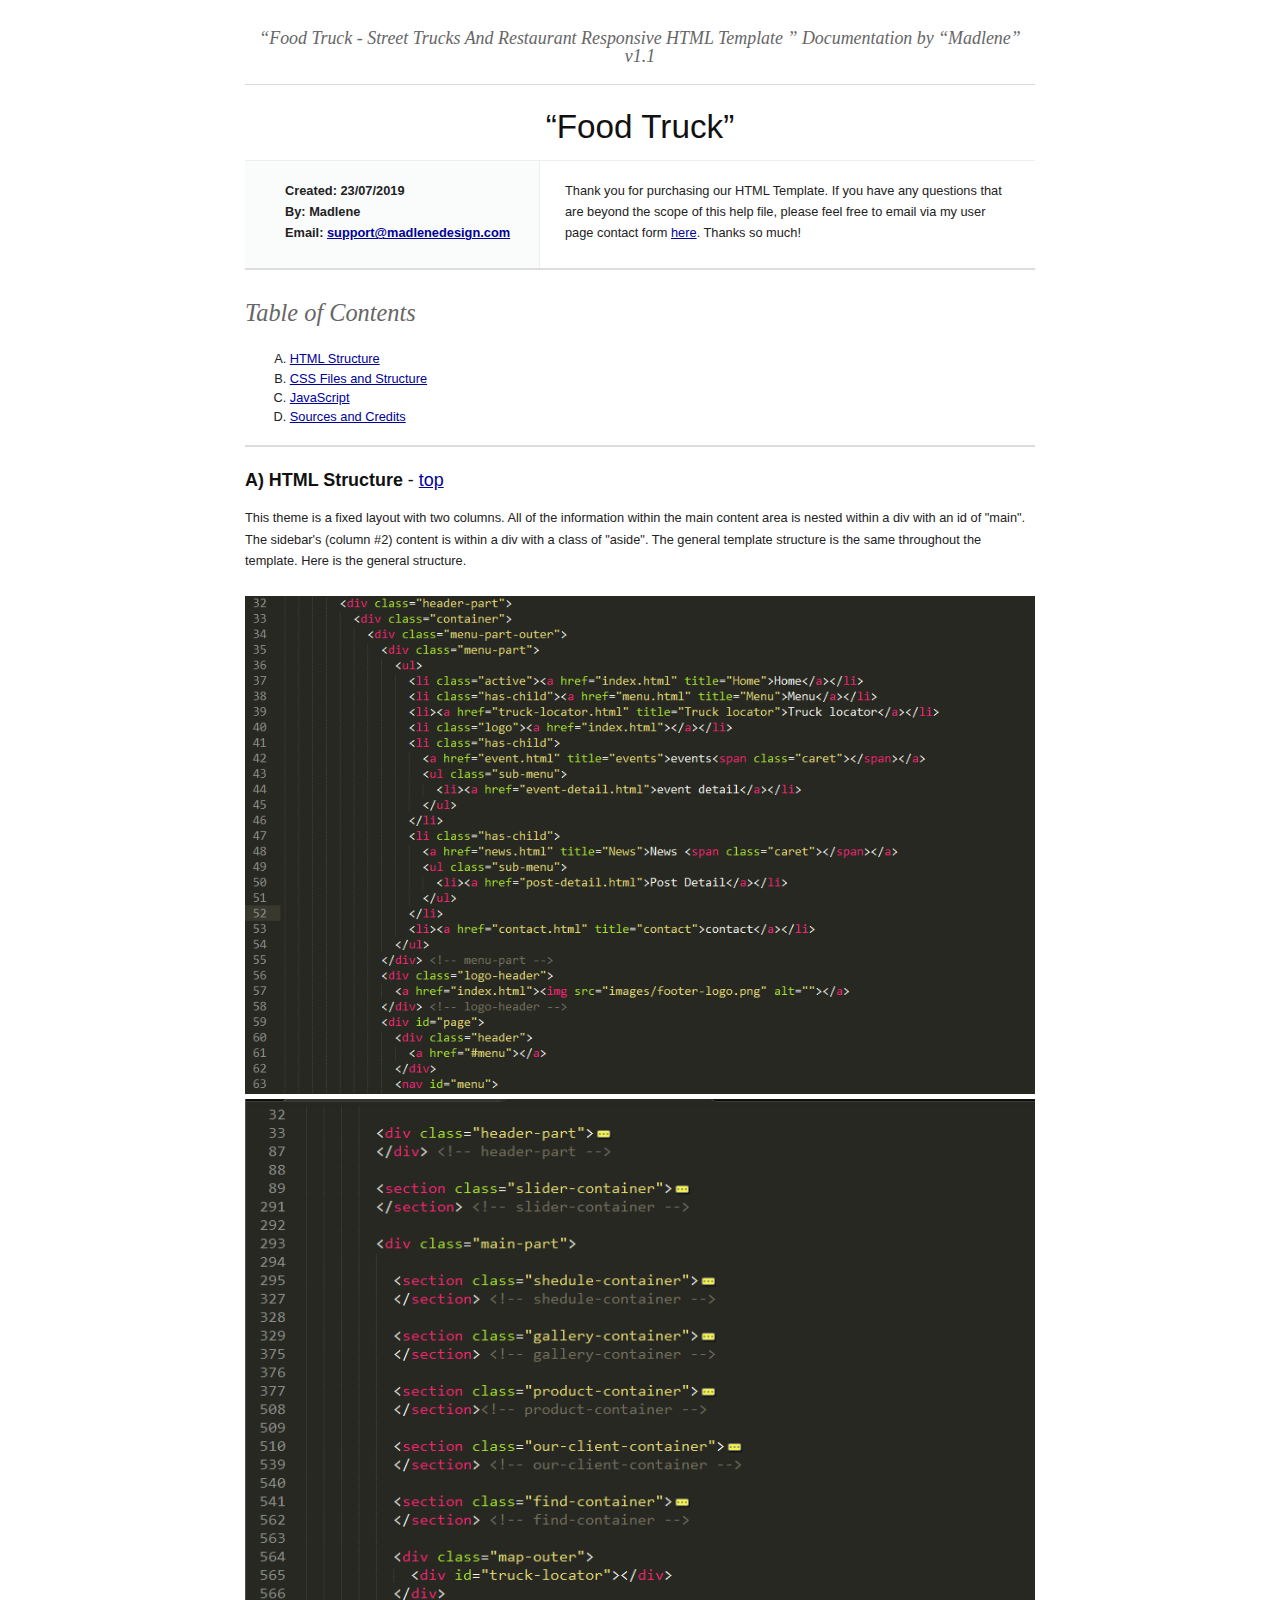
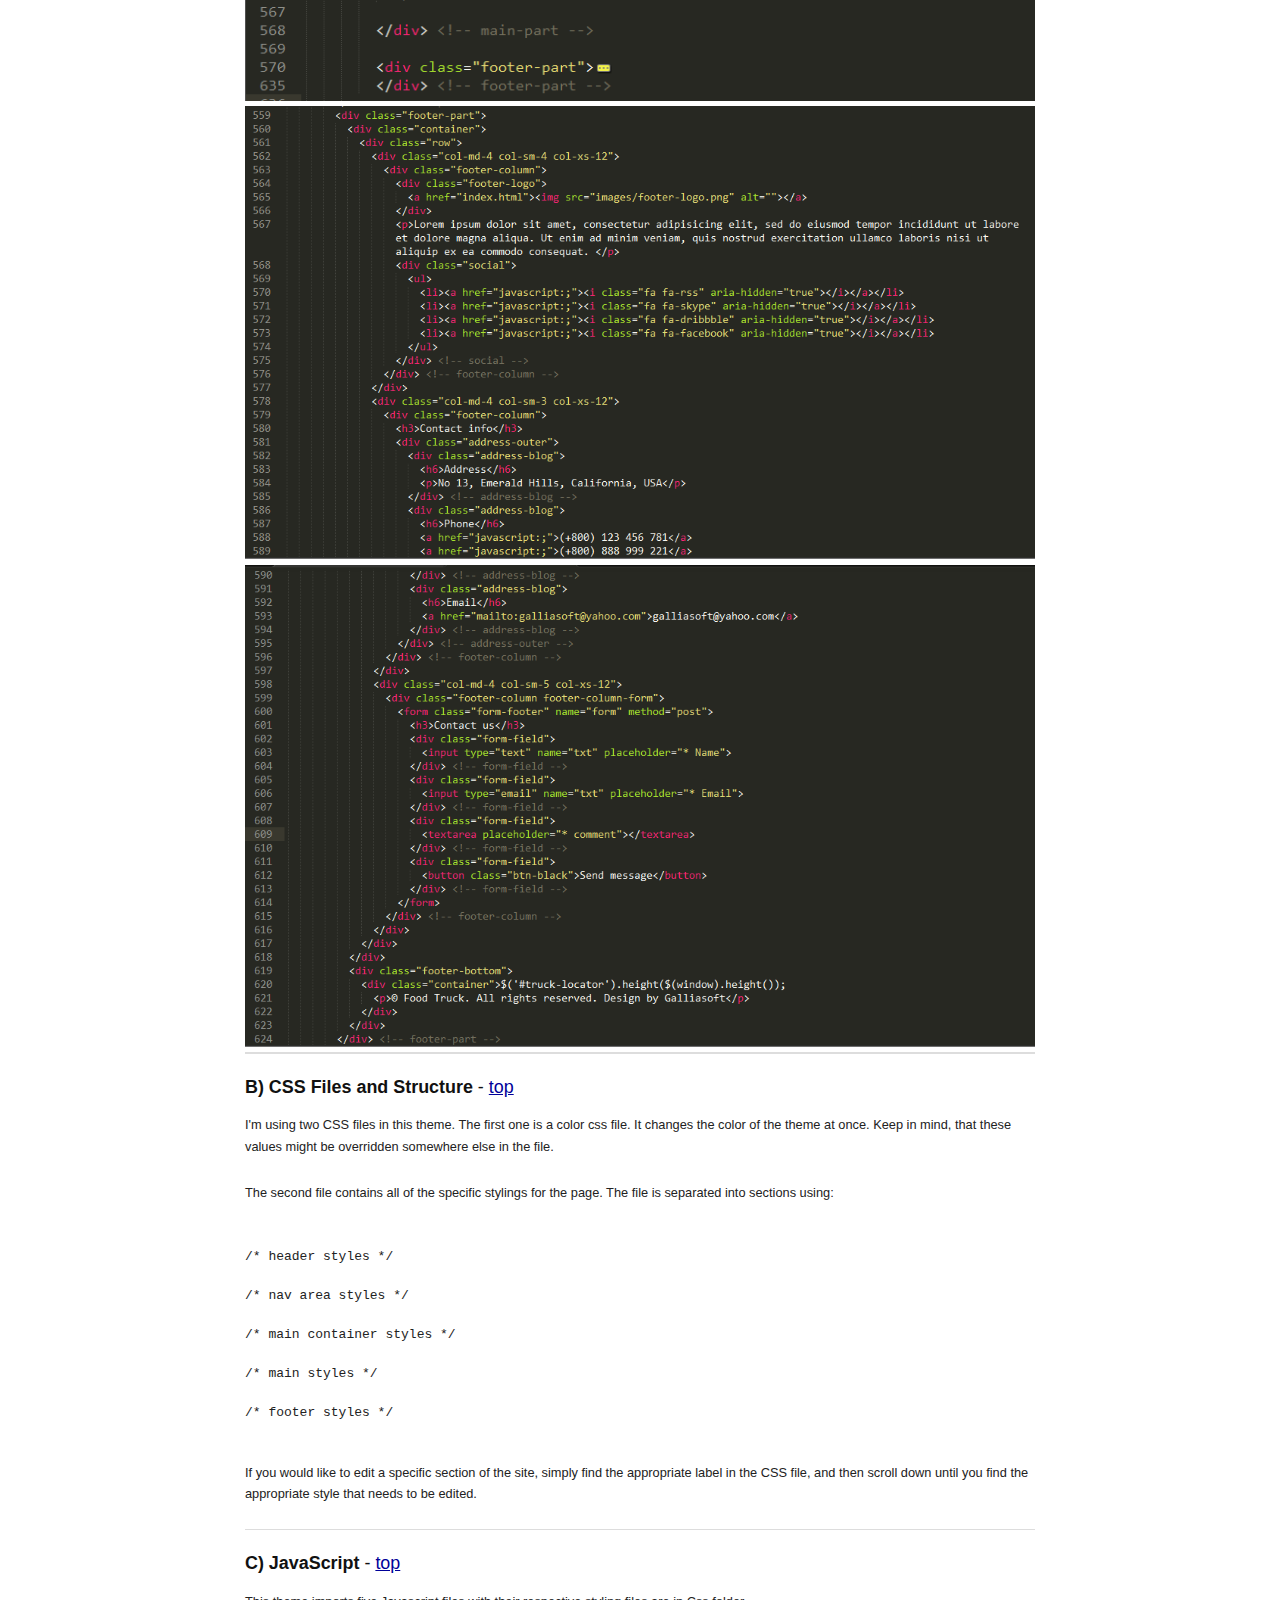
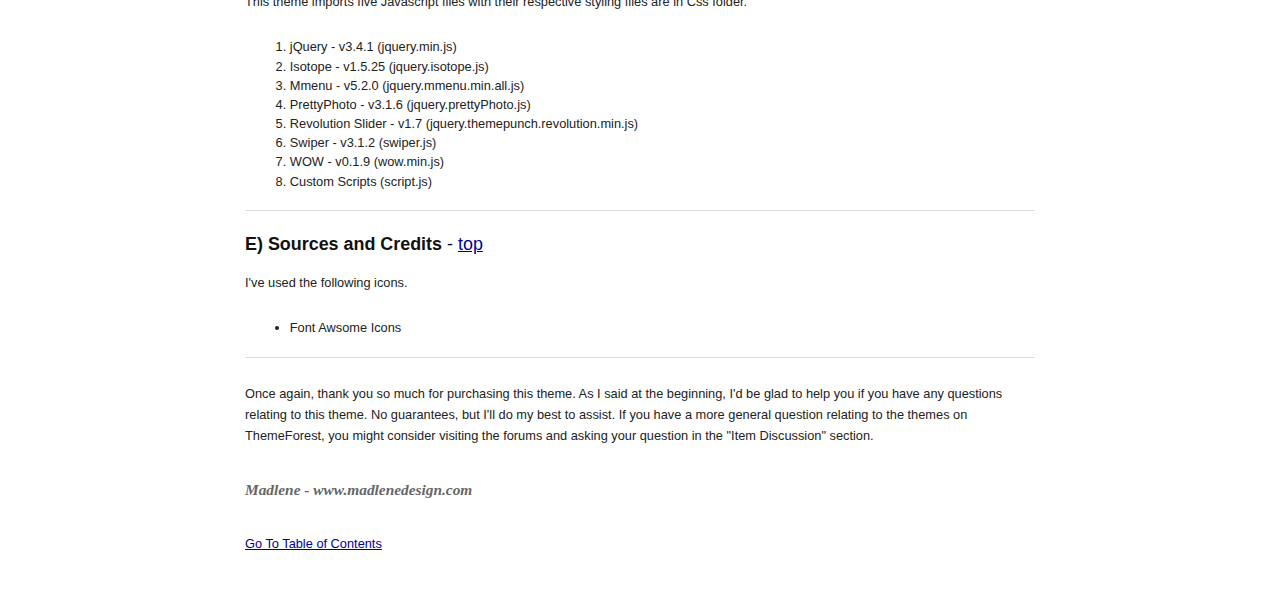
<file: Documentation/index.html>
<!DOCTYPE HTML PUBLIC "-//W3C//DTD HTML 4.01//EN" "http://www.w3.org/TR/html4/strict.dtd">
<head lang="en">
	<meta http-equiv="content-type" content="text/html;charset=utf-8">
	<title>Food Truck - Food Truck And Restaurant Responsive HTML Template</title>
	<!-- Framework CSS -->
	<link rel="stylesheet" href="assets/blueprint-css/screen.css" type="text/css" media="screen, projection">
	<link rel="stylesheet" href="assets/blueprint-css/print.css" type="text/css" media="print">
	<!--[if lt IE 8]><link rel="stylesheet" href="assets/blueprint-css/ie.css" type="text/css" media="screen, projection"><![endif]-->
	<link rel="stylesheet" href="assets/blueprint-css/plugins/fancy-type/screen.css" type="text/css" media="screen, projection">
	<style type="text/css" media="screen">
		p, table, hr, .box { margin-bottom:25px; }
		.box p { margin-bottom:10px; }
		img{ width: 100%; }
	</style>
</head>


<body>
	<div class="container">
	
		<h3 class="center alt">&ldquo;Food Truck - Street Trucks And Restaurant Responsive HTML Template  &rdquo; Documentation by &ldquo;Madlene&rdquo; v1.1</h3>
		
		<hr>
		
		<h1 class="center">&ldquo;Food Truck&rdquo;</h1>
		
		<div class="borderTop">
			<div class="span-6 colborder info prepend-1">
				<p class="prepend-top">
					<strong>
					Created: 23/07/2019<br>
					By: Madlene<br>
					Email: <a href="mailto:support@madlenedesign.com">support@madlenedesign.com</a>
					</strong>
				</p>
			</div><!-- end div .span-6 -->		
	
			<div class="span-12 last">
				<p class="prepend-top append-0">Thank you for purchasing our HTML Template. If you have any questions that are beyond the scope of this help file, please feel free to email via my user page contact form <a href="https://themeforest.net/user/madlene">here</a>. Thanks so much!</p>
			</div>
		</div><!-- end div .borderTop -->
		
		<hr>
		
		<h2 id="toc" class="alt">Table of Contents</h2>
		<ol class="alpha">
			<li><a href="#htmlStructure">HTML Structure</a></li>
			<li><a href="#cssFiles">CSS Files and Structure</a></li>
			<li><a href="#javascript">JavaScript</a></li>
			<li><a href="#credits">Sources and Credits</a></li>
			
			<!-- <li><a href="#">PHP Code Explanation</a> <em class="quiet small">(If your theme uses PHP)</em></li>
			<li><a href="#">Flash</a>  <em class="quiet small">(If your theme uses Flash)</em></li>
			<li><a href="#">API Usage</a> <em class="quiet small">(If your theme uses an API)</em></li>
			<li><a href="#">Any additional unique features that need an overview</a></li> -->
		</ol>
		
		<hr>
		
		<h3 id="htmlStructure"><strong>A) HTML Structure</strong> - <a href="#toc">top</a></h3>
		<p>This theme is a fixed layout with two columns. All of the information within the main content area is nested within a div with an id of "main". The sidebar's (column #2) content is within a div with a class of "aside". The general template structure is the same throughout the template. Here is the general structure.</p>
		
		<img src="assets/images/header1.png" alt="HTML Structure" />
		<img src="assets/images/main.png" alt="HTML Structure" />
		<img src="assets/images/footer1.png" alt="HTML Structure" />
		<img src="assets/images/footer2.png" alt="HTML Structure" />
		

		<hr>

		<h3 id="cssFiles"><strong>B) CSS Files and Structure</strong> - <a href="#toc">top</a></h3>

		<p>I'm using two CSS files in this theme. The first one is a color css file. It changes the color of the theme at once. Keep in mind, that these values might be overridden somewhere else in the file.</p> 

		<p>The second file contains all of the specific stylings for the page. The file is separated into sections using:</p>  

<pre>

/* header styles */

/* nav area styles */

/* main container styles */

/* main styles */

/* footer styles */

</pre>
		
		<p>If you would like to edit a specific section of the site, simply find the appropriate label in the CSS file, and then scroll down until you find the appropriate style that needs to be edited.</p> 

		<hr>
		
		<h3 id="javascript"><strong>C) JavaScript</strong> - <a href="#toc">top</a></h3>
		
		<p>This theme imports five Javascript files with their respective styling files are in Css folder.</p>
		
		<ol>
			<li>jQuery - v3.4.1 (jquery.min.js)</li>
			<li>Isotope - v1.5.25 (jquery.isotope.js)</li>
			<li>Mmenu - v5.2.0 (jquery.mmenu.min.all.js)</li>
			<li>PrettyPhoto - v3.1.6 (jquery.prettyPhoto.js)</li>
			<li>Revolution Slider - v1.7 (jquery.themepunch.revolution.min.js)</li>
			<li>Swiper - v3.1.2 (swiper.js)</li>
			<li>WOW - v0.1.9 (wow.min.js)</li>
			<li>Custom Scripts (script.js)</li>
		</ol>
		
		<hr>
		
		<h3 id="credits"><strong>E) Sources and Credits</strong> - <a href="#toc">top</a></h3>
		
		<p>I've used the following icons.
		
		<ul>
			<li>Font Awsome Icons</li>
		</ul>
		
		<hr>
		
		<p>Once again, thank you so much for purchasing this theme. As I said at the beginning, I'd be glad to help you if you have any questions relating to this theme. No guarantees, but I'll do my best to assist. If you have a more general question relating to the themes on ThemeForest, you might consider visiting the forums and asking your question in the "Item Discussion" section.</p> 
		
		<p class="append-bottom alt large"><strong>Madlene - www.madlenedesign.com</strong></p>
		<p><a href="#toc">Go To Table of Contents</a></p>
		
		<hr class="space">
	</div><!-- end div .container -->
</body>
</html>
</file>
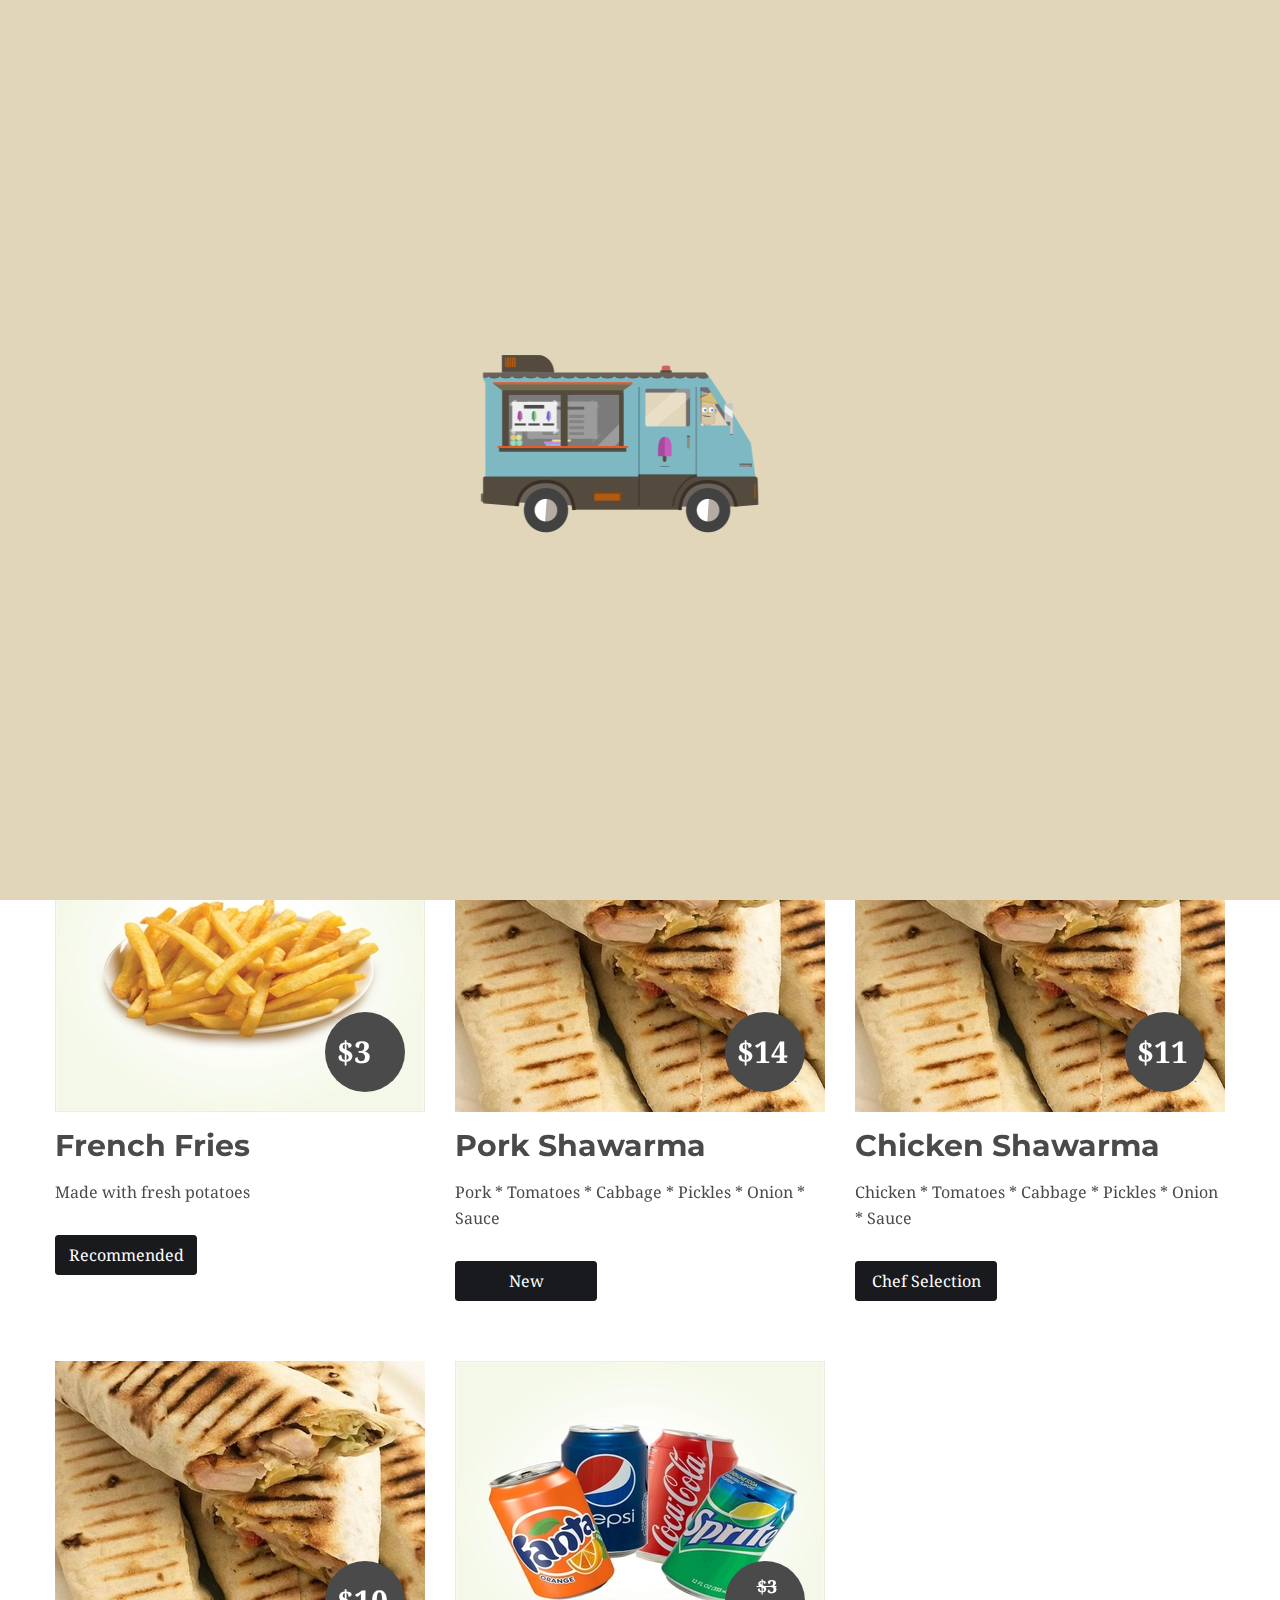
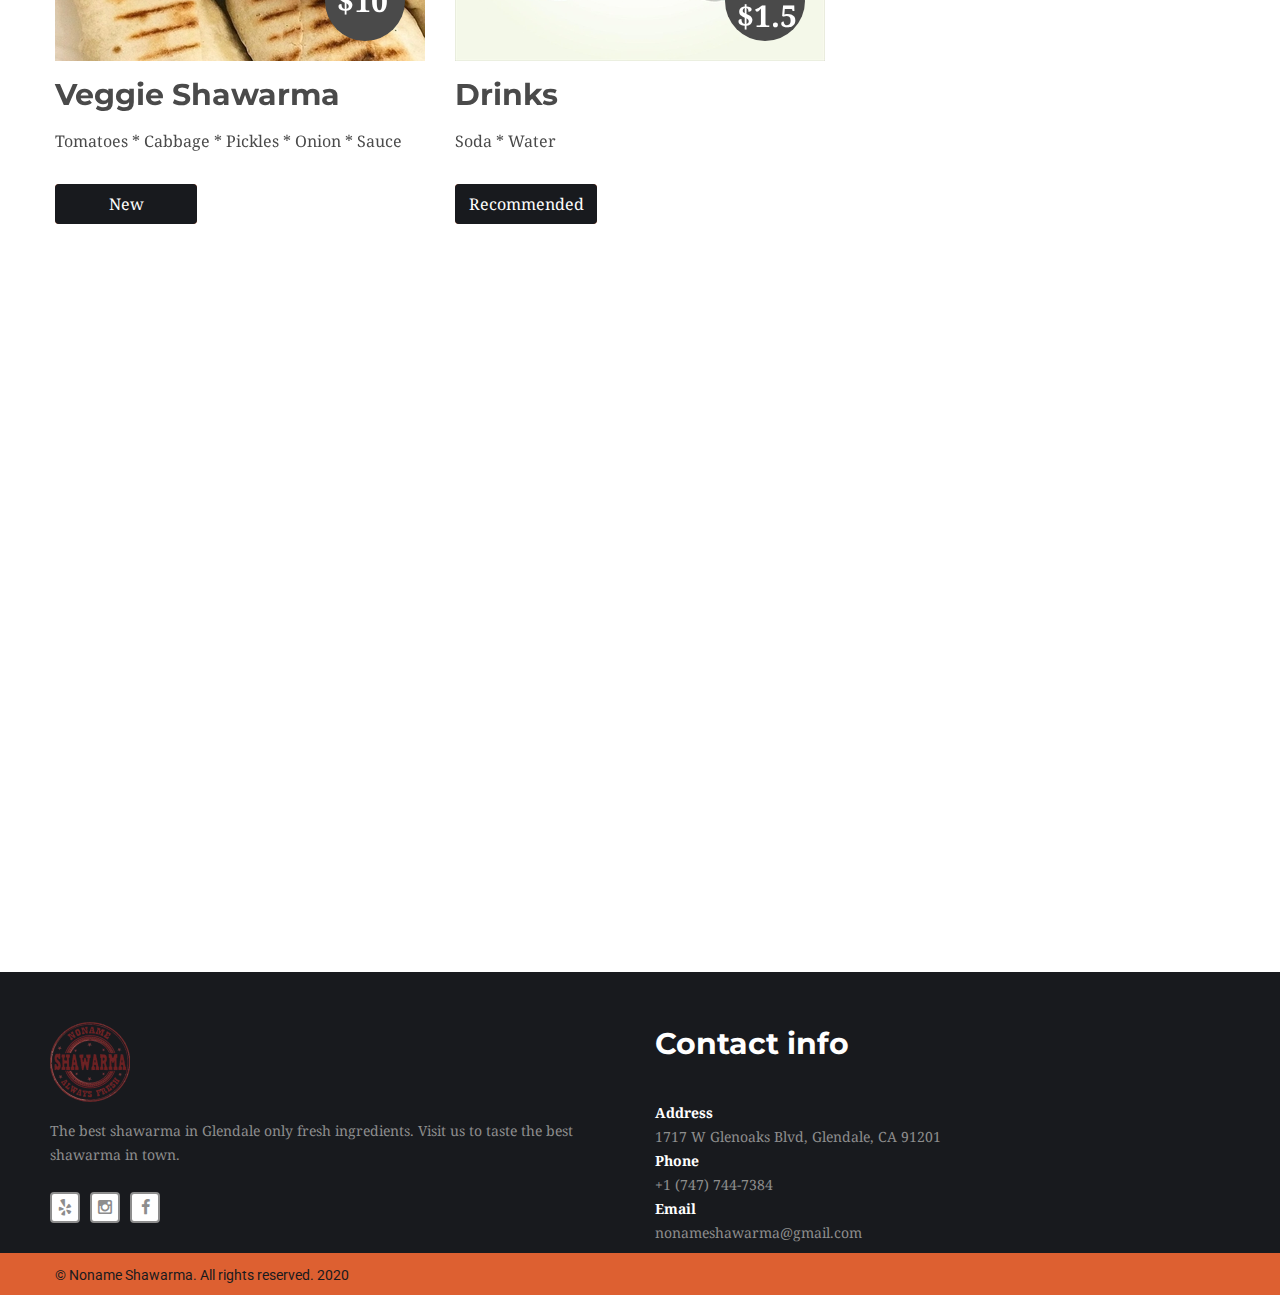
<file: menu.html>
<!DOCTYPE html>
<html lang="zxx">
  <head>
    <meta charset="utf-8" />
    <meta http-equiv="X-UA-Compatible" content="IE=edge" />
    <meta name="viewport" content="width=device-width, initial-scale=1" />
    <title>Food Truck</title>

    <link
      href="https://fonts.googleapis.com/css?family=Droid+Serif:400,700"
      rel="stylesheet"
    />
    <link
      href="https://fonts.googleapis.com/css?family=Montserrat:400,700"
      rel="stylesheet"
    />
    <link
      href="https://fonts.googleapis.com/css?family=Roboto"
      rel="stylesheet"
    />
    <link href="css/font-awesome.css" rel="stylesheet" />
    <link href="css/bootstrap.css" rel="stylesheet" />
    <link href="css/swiper.css" rel="stylesheet" />
    <link href="css/extralayers.css" rel="stylesheet" />
    <link href="css/settings.css" rel="stylesheet" />
    <link href="css/animate.min.css" rel="stylesheet" />
    <link href="css/prettyPhoto.css" rel="stylesheet" />
    <link href="css/demo.css" rel="stylesheet" />
    <link href="css/jquery.mmenu.all.css" rel="stylesheet" />
    <link href="css/style.css" rel="stylesheet" />
    <link href="css/responsive.css" rel="stylesheet" />

    <!--[if lt IE 9]>
      <script src="https://oss.maxcdn.com/html5shiv/3.7.3/html5shiv.min.js"></script>
      <script src="https://oss.maxcdn.com/respond/1.4.2/respond.min.js"></script>
    <![endif]-->
  </head>
  <body>
    <!-- Page pre loader -->
    <div id="pre-loader">
      <div class="loader-holder">
        <div class="frame">
          <img src="images/Preloader.gif" alt="Food Truck" />
        </div>
      </div>
    </div>
    <div class="wrapper">
      <div class="header-part" id="header-part">
        <div class="container">
          <div class="menu-part-outer">
            <div class="menu-part">
              <ul>
                <li class="has-child">
                  <a href="index.html" title="Home">Home</a>
                </li>
                <li class="active">
                  <a href="menu.html" title="Menu">Menu</a>
                </li>
                <li class="logo"><a href="index.html"></a></li>
                <li class="has-child">
                  <a
                    href="https://www.instagram.com/nonameshawarma/"
                    target="_blank"
                    title="Menu"
                    >Social</a
                  >
                </li>
                <li><a href="#contact-link" title="contact">contact</a></li>
              </ul>
            </div>
            <!-- menu-part -->
            <div class="logo-header">
              <a href="index.html"
                ><img src="images/noname-logo-tr.png" alt=""
              /></a>
            </div>
            <!-- logo-header -->
            <div id="page">
              <div class="header">
                <a href="#menu"></a>
              </div>
              <nav id="menu">
                <ul>
                  <li class="active">
                    <a href="index.html" title="Home">Home</a>
                  </li>
                  <li class="has-child">
                    <a href="menu.html" title="Menu">Menu</a>
                  </li>
                  <li class="logo"><a href="index.html"></a></li>
                  <li class="has-child">
                    <a
                      href="https://www.instagram.com/nonameshawarma/"
                      target="_blank"
                      title="Menu"
                      >Social</a
                    >
                  </li>
                  <li><a href="#contact-link" title="contact">Contact</a></li>
                </ul>
              </nav>
            </div>
          </div>
          <!-- menu-part-outer -->
        </div>
        <!-- container -->
      </div>
      <!-- header-part -->
      <section class="bread-crumb-container">
        <div class="bread-crumb-img">
          <!-- <img src="images/bread-crumb1.png" alt="" /> -->
          <img src="images/1580-499-menu-3.png" />
          <!-- <img src="images/1580-499-menu.jpg" /> -->
        </div>
        <div class="bread-crumb-content">
          <div class="bread-crumb-inner">
            <h2>Menu</h2>
            <a href="index.html">Home</a> - <a href="menu.html">Menu</a>
          </div>
        </div>
        <!-- bread-crumb-content -->
      </section>
      <!-- bread-crumb-container -->
      <div class="main-part">
        <section class="product-container">
          <!-- <div class="tomato"><img src="images/tomato.png" alt=""></div>
            <div class="mashroom"><img src="images/mashroom.png" alt=""></div>
            <div class="pie-larg"><img src="images/pea-larg.png" alt=""></div> -->
          <div class="container">
            <div
              class="heading wow fadeInLeft"
              data-wow-duration="1000ms"
              data-wow-delay="300ms"
            >
              <div class="row">
                <div class="text-center col-sm-12">
                  <h2>Check our dishes</h2>
                  <div class="portfolioFilter">
                    <a href="javascript:;" data-filter="*" class="current"
                      >All</a
                    >
                    <a href="javascript:;" data-filter=".Chicken">Chicken</a>
                    <a href="javascript:;" data-filter=".Veggie">Veggie</a>

                    <!-- <a href="javascript:;" data-filter=".Fruits">Fruits</a> -->
                    <a href="javascript:;" data-filter=".Favorites"
                      >Favorites</a
                    >
                  </div>
                </div>
              </div>
            </div>
            <!-- heading -->
            <div class="dishes-container">
              <div class="row portfolioContainer">
                <div class="col-md-4 col-sm-4 col-xs-12 Favorites">
                  <div
                    class="dishes-list wow fadeInUp"
                    data-wow-duration="1000ms"
                    data-wow-delay="300ms"
                  >
                    <div class="dishes-img">
                      <a href="javascript:;">
                        <img
                          src="images/fries-370-300.jpg"
                          alt="french fries"
                        />
                        <div class="dishes_price">
                          <div class="dishes-price-content">
                            <div class="deshies-doll">$3</div>
                          </div>
                          <!-- dishes-price-content -->
                        </div>
                        <!-- dishes_price -->
                      </a>
                    </div>
                    <!-- dishes-img -->
                    <div class="dishes-content">
                      <h3><a href="javascript:;">French Fries</a></h3>
                      <p>Made with fresh potatoes</p>
                      <a href="javascript:;" class="btn-black">Recommended</a>
                    </div>
                    <!-- dishes-content -->
                  </div>
                  <!-- dishes-list -->
                </div>
                <div class="col-md-4 col-sm-4 col-xs-12 Favorites">
                  <div
                    class="dishes-list wow fadeInUp"
                    data-wow-duration="1000ms"
                    data-wow-delay="300ms"
                  >
                    <div class="dishes-img">
                      <a href="javascript:;">
                        <img
                          src="images/chicken-370-300.jpg"
                          alt="pork shawarma"
                        />
                        <div class="dishes_price">
                          <div class="dishes-price-content">
                            <div class="deshies-doll">$14</div>
                          </div>
                          <!-- dishes-price-content -->
                        </div>
                        <!-- dishes_price -->
                      </a>
                    </div>
                    <!-- dishes-img -->
                    <div class="dishes-content">
                      <h3><a href="javascript:;">Pork Shawarma</a></h3>
                      <p>Pork * Tomatoes * Cabbage * Pickles * Onion * Sauce</p>
                      <a href="javascript:;" class="btn-black">New</a>
                    </div>
                    <!-- dishes-content -->
                  </div>
                  <!-- dishes-list -->
                </div>
                <div class="col-md-4 col-sm-4 col-xs-12 Chicken">
                  <div
                    class="dishes-list wow fadeInUp"
                    data-wow-duration="1000ms"
                    data-wow-delay="300ms"
                  >
                    <div class="dishes-img">
                      <a href="javascript:;">
                        <img
                          src="images/chicken-370-300.jpg"
                          alt="chicken shawarma"
                        />
                        <div class="dishes_price">
                          <div class="dishes-price-content">
                            <div class="deshies-doll">$11</div>
                          </div>
                          <!-- dishes-price-content -->
                        </div>
                        <!-- dishes_price -->
                      </a>
                    </div>
                    <!-- dishes-img -->
                    <div class="dishes-content">
                      <h3><a href="javascript:;">Chicken Shawarma</a></h3>
                      <p>
                        Chicken * Tomatoes * Cabbage * Pickles * Onion * Sauce
                      </p>
                      <a href="javascript:;" class="btn-black"
                        >Chef Selection</a
                      >
                    </div>
                    <!-- dishes-content -->
                  </div>
                  <!-- dishes-list -->
                </div>
                <div class="col-md-4 col-sm-4 col-xs-12 Veggie">
                  <div
                    class="dishes-list wow fadeInDown"
                    data-wow-duration="1000ms"
                    data-wow-delay="300ms"
                  >
                    <div class="dishes-img">
                      <a href="javascript:;">
                        <img
                          src="images/chicken-370-300.jpg"
                          alt="veggie shawarma"
                        />
                        <div class="dishes_price">
                          <div class="dishes-price-content">
                            <div class="deshies-doll">$10</div>
                          </div>
                          <!-- dishes-price-content -->
                        </div>
                        <!-- dishes_price -->
                      </a>
                    </div>
                    <!-- dishes-img -->
                    <div class="dishes-content">
                      <h3><a href="javascript:;">Veggie Shawarma</a></h3>
                      <p>Tomatoes * Cabbage * Pickles * Onion * Sauce</p>
                      <a href="javascript:;" class="btn-black">New</a>
                    </div>
                    <!-- dishes-content -->
                  </div>
                  <!-- dishes-list -->
                </div>
                <div class="col-md-4 col-sm-4 col-xs-12 Favorites">
                  <div
                    class="dishes-list wow fadeInDown"
                    data-wow-duration="1000ms"
                    data-wow-delay="300ms"
                  >
                    <div class="dishes-img">
                      <a href="javascript:;">
                        <img src="images/drinks-370-300.jpg" alt="drinks" />
                        <div class="dishes_price">
                          <div class="dishes-price-content">
                            <div class="deshies-doll"><del>$3</del>$1.5</div>
                          </div>
                          <!-- dishes-price-content -->
                        </div>
                        <!-- dishes_price -->
                      </a>
                    </div>
                    <!-- dishes-img -->
                    <div class="dishes-content">
                      <h3><a href="javascript:;">Drinks</a></h3>
                      <p>Soda * Water</p>
                      <a href="javascript:;" class="btn-black">Recommended</a>
                    </div>
                    <!-- dishes-content -->
                  </div>
                  <!-- dishes-list -->
                </div>
              </div>
            </div>
            <!-- dishes-container -->
          </div>
        </section>
        <div class="map-outer">
          <!-- <div id="truck-locator"></div> -->
          <div style="width: 100%">
            <iframe
              class="map"
              width="100%"
              height="600"
              frameborder="0"
              scrolling="no"
              marginheight="0"
              marginwidth="0"
              src="https://maps.google.com/maps?width=100%25&amp;height=600&amp;hl=en&amp;q=1717%20W%20Glenoaks%20Blvd,%20Glendale,%20CA%2091201+(Noname%20Shawarma)&amp;t=&amp;z=14&amp;ie=UTF8&amp;iwloc=B&amp;output=embed"
            ></iframe>
          </div>
        </div>
      </div>
      <!-- main-part -->
      <div class="footer-part">
        <div class="container">
          <div class="row">
            <div class="col-md-6 col-sm-4 col-xs-12">
              <div class="footer-column">
                <div class="footer-logo">
                  <!-- <a href="index.html"
                  ><img src="images/footer-logo.png" alt=""
                /></a> -->
                  <a href="index.html"
                    ><img src="images/noname-logo-tr.png" alt=""
                  /></a>
                </div>
                <p>
                  The best shawarma in Glendale only fresh ingredients. Visit us
                  to taste the best shawarma in town.
                </p>
                <div class="social">
                  <ul>
                    <li>
                      <a
                        href="https://www.yelp.com/biz/noname-shawarma-glendale"
                        target="_blank"
                        ><i class="fa fa-yelp" aria-hidden="true"></i
                      ></a>
                    </li>
                    <li>
                      <a
                        href="https://www.instagram.com/nonameshawarma/"
                        target="_blank"
                        ><i class="fa fa-instagram" aria-hidden="true"></i
                      ></a>
                    </li>
                    <li>
                      <a
                        href="https://www.facebook.com/nonameshawarma/"
                        target="_blank"
                        ><i class="fa fa-facebook" aria-hidden="true"></i
                      ></a>
                    </li>
                  </ul>
                </div>
                <!-- social -->
              </div>
              <!-- footer-column -->
            </div>
            <div class="col-md-6 col-sm-3 col-xs-12">
              <div class="footer-column" id="contact-link">
                <h3>Contact info</h3>
                <div class="address-outer">
                  <div class="address-blog">
                    <h6>Address</h6>
                    <p>1717 W Glenoaks Blvd, Glendale, CA 91201</p>
                  </div>
                  <!-- address-blog -->
                  <div class="address-blog">
                    <h6>Phone</h6>
                    <a href="javascript:;">+1 (747) 744-7384‬</a>
                  </div>
                  <!-- address-blog -->
                  <div class="address-blog">
                    <h6>Email</h6>
                    <a href="mailto:nonameshawarma@gmail.com"
                      >nonameshawarma@gmail.com</a
                    >
                  </div>
                  <!-- address-blog -->
                </div>
                <!-- address-outer -->
              </div>
              <!-- footer-column -->
            </div>
          </div>
        </div>
        <div class="footer-bottom">
          <div class="container">
            <p>© Noname Shawarma. All rights reserved. 2020</p>
          </div>
        </div>
      </div>
      <!-- footer-part -->
    </div>
    <!-- wrapper -->
    <a href="#header-part" class="top-arrow"></a>
    <script src="js/jquery.min.js"></script>
    <script src="js/bootstrap.js"></script>
    <script src="js/swiper.js"></script>
    <script src="js/jquery.themepunch.plugins.min.js"></script>
    <script src="js/jquery.themepunch.revolution.min.js"></script>
    <script src="js/wow.min.js"></script>
    <script src="js/jquery.mmenu.min.all.js"></script>
    <script src="js/jquery.prettyPhoto.js"></script>
    <script src="js/jquery.isotope.js"></script>
    <script src="js/script.js"></script>
  </body>
</html>
</file>
<file: Documentation/assets/blueprint-css/screen.css>
/* -----------------------------------------------------------------------


 Blueprint CSS Framework 0.9
 http://blueprintcss.org

   * Copyright (c) 2007-Present. See LICENSE for more info.
   * See README for instructions on how to use Blueprint.
   * For credits and origins, see AUTHORS.
   * This is a compressed file. See the sources in the 'src' directory.

----------------------------------------------------------------------- */

/* reset.css */
html, body, div, span, object, iframe, h1, h2, h3, h4, h5, h6, p, blockquote, pre, a, abbr, acronym, address, code, del, dfn, em, img, q, dl, dt, dd, ol, ul, li, fieldset, form, label, legend, table, caption, tbody, tfoot, thead, tr, th, td {margin:0;padding:0;border:0;font-weight:inherit;font-style:inherit;font-size:100%;font-family:inherit;vertical-align:baseline;}
body {line-height:1.5;}
table {border-collapse:separate;border-spacing:0;}
caption, th, td {text-align:left;font-weight:normal;}
table, td, th {vertical-align:middle;}
blockquote:before, blockquote:after, q:before, q:after {content:"";}
blockquote, q {quotes:"" "";}
a img {border:none;}

/* custom.css */
.info { background:#fafcfc; }
.borderTop { border-top: 1px solid #eee;}
.append-0 {padding-right:20px;}

/* typography.css */
body {font-size:80%;color:#222;background:#fff;font-family:"Helvetica Neue", Arial, Helvetica, sans-serif;padding-top:30px;}
h1, h2, h3, h4, h5, h6 {font-weight:normal;color:#111;}
h1 {font-size:2.6em;line-height:1;margin-bottom:0.5em;}
h2 {font-size:1.9em;margin-bottom:0.75em;}
h3 {font-size:1.4em;line-height:1;margin-bottom:1em;}
h4 {font-size:1.1em;line-height:1.25;margin-bottom:1.25em;}
h5 {font-size:1em;font-weight:bold;margin-bottom:1.5em;}
h6 {font-size:1em;font-weight:bold;}
h1 img, h2 img, h3 img, h4 img, h5 img, h6 img {margin:0;}
p {margin:0 0 1.5em;line-height:1.65em;}
p img.left {float:left;margin:1.5em 1.5em 1.5em 0;padding:0;}
p img.right {float:right;margin:1.5em 0 1.5em 1.5em;}
a:focus, a:hover {color:#000;}
a {color:#009;text-decoration:underline;}
blockquote {margin:1.5em;color:#666;font-style:italic;}
strong {font-weight:bold;}
em, dfn {font-style:italic;}
dfn {font-weight:bold;}
sup, sub {line-height:0;}
abbr, acronym {border-bottom:1px dotted #666;}
address {margin:0 0 1.5em;font-style:italic;}
del {color:#666;}
pre {margin:1.5em 0;white-space:pre;}
pre, code, tt {font:13px 'andale mono', 'lucida console', monospace;line-height:1.5;}
li ul, li ol {margin:0 1.5em;}
ul, ol {margin:0 1.5em 1.5em 3.5em;}
ul {list-style-type:disc;}
ol {list-style-type:decimal;}
ol.alpha {list-style:upper-alpha;}
dl {margin:0 0 1.5em 0;}
dl dt {font-weight:bold;}
dd {margin-left:1.5em;}
table {margin-bottom:1.4em;width:100%;}
th {font-weight:bold;}
thead th {background:#c3d9ff;}
th, td, caption {padding:4px 10px 4px 5px;}
tr.even td {background:#e5ecf9;}
tfoot {font-style:italic;}
caption {background:#eee;}
.small {font-size:.85em;margin-bottom:1.875em;line-height:1.875em;}
.large {font-size:1.2em;line-height:2.5em;margin-bottom:1.25em;}
.hide {display:none;}
.quiet {color:#666;}
.loud {color:#000;}
.highlight {background:#ff0;}
.added {background:#060;color:#fff;}
.removed {background:#900;color:#fff;}
.first {margin-left:0;padding-left:0;}
.last {margin-right:0;padding-right:0;}
.top {margin-top:0;padding-top:0;}
.bottom {margin-bottom:0;padding-bottom:0;}
.center {text-align:center;}

/* forms.css */
label {font-weight:bold;}
fieldset {padding:1.4em;margin:0 0 1.5em 0;border:1px solid #ccc;}
legend {font-weight:bold;font-size:1.2em;}
input[type=text], input[type=password], input.text, input.title, textarea, select {background-color:#fff;border:1px solid #bbb;}
input[type=text]:focus, input[type=password]:focus, input.text:focus, input.title:focus, textarea:focus, select:focus {border-color:#666;}
input[type=text], input[type=password], input.text, input.title, textarea, select {margin:0.5em 0;}
input.text, input.title {width:300px;padding:5px;}
input.title {font-size:1.5em;}
textarea {width:390px;height:250px;padding:5px;}
input[type=checkbox], input[type=radio], input.checkbox, input.radio {position:relative;top:.25em;}
form.inline {line-height:3;}
form.inline p {margin-bottom:0;}
.error, .notice, .success {padding:.8em;margin-bottom:1em;border:2px solid #ddd;}
.error {background:#FBE3E4;color:#8a1f11;border-color:#FBC2C4;}
.notice {background:#FFF6BF;color:#514721;border-color:#FFD324;}
.success {background:#E6EFC2;color:#264409;border-color:#C6D880;}
.error a {color:#8a1f11;}
.notice a {color:#514721;}
.success a {color:#264409;}

/* grid.css */
.container {width:790px;margin:0 auto;}
.showgrid {background:url(src/grid.png);}
.column, div.span-1, div.span-2, div.span-3, div.span-4, div.span-5, div.span-6, div.span-7, div.span-8, div.span-9, div.span-10, div.span-11, div.span-12, div.span-13, div.span-14, div.span-15, div.span-16, div.span-17, div.span-18, div.span-19, div.span-20, div.span-21, div.span-22, div.span-23, div.span-24 {float:left;margin-right:10px;}
.last, div.last {margin-right:0;}
.span-1 {width:30px;}
.span-2 {width:70px;}
.span-3 {width:110px;}
.span-4 {width:150px;}
.span-5 {width:190px;}
.span-6 {width:230px;}
.span-7 {width:270px;}
.span-8 {width:310px;}
.span-9 {width:350px;}
.span-10 {width:390px;}
.span-11 {width:430px;}
.span-12 {width:470px;}
.span-13 {width:510px;}
.span-14 {width:550px;}
.span-15 {width:590px;}
.span-16 {width:630px;}
.span-17 {width:670px;}
.span-18 {width:710px;}
.span-19 {width:750px;}
.span-20 {width:790px;}
.span-21 {width:830px;}
.span-22 {width:870px;}
.span-23 {width:910px;}
.span-24, div.span-24 {width:950px;margin:0;}
input.span-1, textarea.span-1, input.span-2, textarea.span-2, input.span-3, textarea.span-3, input.span-4, textarea.span-4, input.span-5, textarea.span-5, input.span-6, textarea.span-6, input.span-7, textarea.span-7, input.span-8, textarea.span-8, input.span-9, textarea.span-9, input.span-10, textarea.span-10, input.span-11, textarea.span-11, input.span-12, textarea.span-12, input.span-13, textarea.span-13, input.span-14, textarea.span-14, input.span-15, textarea.span-15, input.span-16, textarea.span-16, input.span-17, textarea.span-17, input.span-18, textarea.span-18, input.span-19, textarea.span-19, input.span-20, textarea.span-20, input.span-21, textarea.span-21, input.span-22, textarea.span-22, input.span-23, textarea.span-23, input.span-24, textarea.span-24 {border-left-width:1px!important;border-right-width:1px!important;padding-left:5px!important;padding-right:5px!important;}
input.span-1, textarea.span-1 {width:18px!important;}
input.span-2, textarea.span-2 {width:58px!important;}
input.span-3, textarea.span-3 {width:98px!important;}
input.span-4, textarea.span-4 {width:138px!important;}
input.span-5, textarea.span-5 {width:178px!important;}
input.span-6, textarea.span-6 {width:218px!important;}
input.span-7, textarea.span-7 {width:258px!important;}
input.span-8, textarea.span-8 {width:298px!important;}
input.span-9, textarea.span-9 {width:338px!important;}
input.span-10, textarea.span-10 {width:378px!important;}
input.span-11, textarea.span-11 {width:418px!important;}
input.span-12, textarea.span-12 {width:458px!important;}
input.span-13, textarea.span-13 {width:498px!important;}
input.span-14, textarea.span-14 {width:538px!important;}
input.span-15, textarea.span-15 {width:578px!important;}
input.span-16, textarea.span-16 {width:618px!important;}
input.span-17, textarea.span-17 {width:658px!important;}
input.span-18, textarea.span-18 {width:698px!important;}
input.span-19, textarea.span-19 {width:738px!important;}
input.span-20, textarea.span-20 {width:778px!important;}
input.span-21, textarea.span-21 {width:818px!important;}
input.span-22, textarea.span-22 {width:858px!important;}
input.span-23, textarea.span-23 {width:898px!important;}
input.span-24, textarea.span-24 {width:938px!important;}
.append-1 {padding-right:40px;}
.append-2 {padding-right:80px;}
.append-3 {padding-right:120px;}
.append-4 {padding-right:160px;}
.append-5 {padding-right:200px;}
.append-6 {padding-right:240px;}
.append-7 {padding-right:280px;}
.append-8 {padding-right:320px;}
.append-9 {padding-right:360px;}
.append-10 {padding-right:400px;}
.append-11 {padding-right:440px;}
.append-12 {padding-right:480px;}
.append-13 {padding-right:520px;}
.append-14 {padding-right:560px;}
.append-15 {padding-right:600px;}
.append-16 {padding-right:640px;}
.append-17 {padding-right:680px;}
.append-18 {padding-right:720px;}
.append-19 {padding-right:760px;}
.append-20 {padding-right:800px;}
.append-21 {padding-right:840px;}
.append-22 {padding-right:880px;}
.append-23 {padding-right:920px;}
.prepend-1 {padding-left:40px;}
.prepend-2 {padding-left:80px;}
.prepend-3 {padding-left:120px;}
.prepend-4 {padding-left:160px;}
.prepend-5 {padding-left:200px;}
.prepend-6 {padding-left:240px;}
.prepend-7 {padding-left:280px;}
.prepend-8 {padding-left:320px;}
.prepend-9 {padding-left:360px;}
.prepend-10 {padding-left:400px;}
.prepend-11 {padding-left:440px;}
.prepend-12 {padding-left:480px;}
.prepend-13 {padding-left:520px;}
.prepend-14 {padding-left:560px;}
.prepend-15 {padding-left:600px;}
.prepend-16 {padding-left:640px;}
.prepend-17 {padding-left:680px;}
.prepend-18 {padding-left:720px;}
.prepend-19 {padding-left:760px;}
.prepend-20 {padding-left:800px;}
.prepend-21 {padding-left:840px;}
.prepend-22 {padding-left:880px;}
.prepend-23 {padding-left:920px;}
div.border {padding-right:4px;margin-right:5px;border-right:1px solid #eee;}
div.colborder {padding-right:24px;margin-right:25px;border-right:1px solid #eee;}
div.colborderTop {border-top:1px solid #eee;}
.pull-1 {margin-left:-40px;}
.pull-2 {margin-left:-80px;}
.pull-3 {margin-left:-120px;}
.pull-4 {margin-left:-160px;}
.pull-5 {margin-left:-200px;}
.pull-6 {margin-left:-240px;}
.pull-7 {margin-left:-280px;}
.pull-8 {margin-left:-320px;}
.pull-9 {margin-left:-360px;}
.pull-10 {margin-left:-400px;}
.pull-11 {margin-left:-440px;}
.pull-12 {margin-left:-480px;}
.pull-13 {margin-left:-520px;}
.pull-14 {margin-left:-560px;}
.pull-15 {margin-left:-600px;}
.pull-16 {margin-left:-640px;}
.pull-17 {margin-left:-680px;}
.pull-18 {margin-left:-720px;}
.pull-19 {margin-left:-760px;}
.pull-20 {margin-left:-800px;}
.pull-21 {margin-left:-840px;}
.pull-22 {margin-left:-880px;}
.pull-23 {margin-left:-920px;}
.pull-24 {margin-left:-960px;}
.pull-1, .pull-2, .pull-3, .pull-4, .pull-5, .pull-6, .pull-7, .pull-8, .pull-9, .pull-10, .pull-11, .pull-12, .pull-13, .pull-14, .pull-15, .pull-16, .pull-17, .pull-18, .pull-19, .pull-20, .pull-21, .pull-22, .pull-23, .pull-24 {float:left;position:relative;}
.push-1 {margin:0 -40px 1.5em 40px;}
.push-2 {margin:0 -80px 1.5em 80px;}
.push-3 {margin:0 -120px 1.5em 120px;}
.push-4 {margin:0 -160px 1.5em 160px;}
.push-5 {margin:0 -200px 1.5em 200px;}
.push-6 {margin:0 -240px 1.5em 240px;}
.push-7 {margin:0 -280px 1.5em 280px;}
.push-8 {margin:0 -320px 1.5em 320px;}
.push-9 {margin:0 -360px 1.5em 360px;}
.push-10 {margin:0 -400px 1.5em 400px;}
.push-11 {margin:0 -440px 1.5em 440px;}
.push-12 {margin:0 -480px 1.5em 480px;}
.push-13 {margin:0 -520px 1.5em 520px;}
.push-14 {margin:0 -560px 1.5em 560px;}
.push-15 {margin:0 -600px 1.5em 600px;}
.push-16 {margin:0 -640px 1.5em 640px;}
.push-17 {margin:0 -680px 1.5em 680px;}
.push-18 {margin:0 -720px 1.5em 720px;}
.push-19 {margin:0 -760px 1.5em 760px;}
.push-20 {margin:0 -800px 1.5em 800px;}
.push-21 {margin:0 -840px 1.5em 840px;}
.push-22 {margin:0 -880px 1.5em 880px;}
.push-23 {margin:0 -920px 1.5em 920px;}
.push-24 {margin:0 -960px 1.5em 960px;}
.push-1, .push-2, .push-3, .push-4, .push-5, .push-6, .push-7, .push-8, .push-9, .push-10, .push-11, .push-12, .push-13, .push-14, .push-15, .push-16, .push-17, .push-18, .push-19, .push-20, .push-21, .push-22, .push-23, .push-24 {float:right;position:relative;}
.prepend-top {margin-top:1.5em;}
.append-bottom {margin-bottom:1.5em;}
.box {padding:1.5em;margin-bottom:1.5em;background:#E5ECF9;}
hr {background:#ddd;color:#ddd;clear:both;float:none;width:100%;height:.1em;margin:0 0 1.45em;border:none;}
hr.space {background:#fff;color:#fff;}
.clearfix:after, .container:after {content:"\0020";display:block;height:0;clear:both;visibility:hidden;overflow:hidden;}
.clearfix, .container {display:block;}
.clear {clear:both;}
</file>
<file: Documentation/assets/blueprint-css/print.css>
/* -----------------------------------------------------------------------


 Blueprint CSS Framework 0.9
 http://blueprintcss.org

   * Copyright (c) 2007-Present. See LICENSE for more info.
   * See README for instructions on how to use Blueprint.
   * For credits and origins, see AUTHORS.
   * This is a compressed file. See the sources in the 'src' directory.

----------------------------------------------------------------------- */

/* print.css */
body {line-height:1.5;font-family:"Helvetica Neue", Arial, Helvetica, sans-serif;color:#000;background:none;font-size:10pt;}
.container {background:none;}
hr {background:#ccc;color:#ccc;width:100%;height:2px;margin:2em 0;padding:0;border:none;}
hr.space {background:#fff;color:#fff;}
h1, h2, h3, h4, h5, h6 {font-family:"Helvetica Neue", Arial, "Lucida Grande", sans-serif;}
code {font:.9em "Courier New", Monaco, Courier, monospace;}
img {float:left;margin:1.5em 1.5em 1.5em 0;}
a img {border:none;}
p img.top {margin-top:0;}
blockquote {margin:1.5em;padding:1em;font-style:italic;font-size:.9em;}
.small {font-size:.9em;}
.large {font-size:1.1em;}
.quiet {color:#999;}
.hide {display:none;}
a:link, a:visited {background:transparent;font-weight:700;text-decoration:underline;}
a:link:after, a:visited:after {content:" (" attr(href) ")";font-size:90%;}
</file>
<file: Documentation/assets/blueprint-css/ie.css>
/* -----------------------------------------------------------------------


 Blueprint CSS Framework 0.9
 http://blueprintcss.org

   * Copyright (c) 2007-Present. See LICENSE for more info.
   * See README for instructions on how to use Blueprint.
   * For credits and origins, see AUTHORS.
   * This is a compressed file. See the sources in the 'src' directory.

----------------------------------------------------------------------- */

/* ie.css */
body {text-align:center;}
.container {text-align:left;}
* html .column, * html div.span-1, * html div.span-2, * html div.span-3, * html div.span-4, * html div.span-5, * html div.span-6, * html div.span-7, * html div.span-8, * html div.span-9, * html div.span-10, * html div.span-11, * html div.span-12, * html div.span-13, * html div.span-14, * html div.span-15, * html div.span-16, * html div.span-17, * html div.span-18, * html div.span-19, * html div.span-20, * html div.span-21, * html div.span-22, * html div.span-23, * html div.span-24 {overflow-x:hidden;}
* html legend {margin:0px -8px 16px 0;padding:0;}
ol {margin-left:2em;}
sup {vertical-align:text-top;}
sub {vertical-align:text-bottom;}
html>body p code {*white-space:normal;}
hr {margin:-8px auto 11px;}
img {-ms-interpolation-mode:bicubic;}
.clearfix, .container {display:inline-block;}
* html .clearfix, * html .container {height:1%;}
fieldset {padding-top:0;}
input.text, input.title {background-color:#fff;border:1px solid #bbb;}
input.text:focus, input.title:focus {border-color:#666;}
input.text, input.title, textarea, select {margin:0.5em 0;}
input.checkbox, input.radio {position:relative;top:.25em;}
form.inline div, form.inline p {vertical-align:middle;}
form.inline label {position:relative;top:-0.25em;}
form.inline input.checkbox, form.inline input.radio, form.inline input.button, form.inline button {margin:0.5em 0;}
button, input.button {position:relative;top:0.25em;}
</file>
<file: Documentation/assets/blueprint-css/plugins/fancy-type/screen.css>
/* -------------------------------------------------------------- 
  
   fancy-type.css
   * Lots of pretty advanced classes for manipulating text.
   
   See the Readme file in this folder for additional instructions.

-------------------------------------------------------------- */

/* Indentation instead of line shifts for sibling paragraphs. */
   /* p + p { text-indent:2em; margin-top:-1.5em; } */
   form p + p  { text-indent: 0; } /* Don't want this in forms. */
   

/* For great looking type, use this code instead of asdf: 
   <span class="alt">asdf</span>  
   Best used on prepositions and ampersands. */
  
.alt { 
  color: #666; 
  font-family: "Warnock Pro", "Goudy Old Style","Palatino","Book Antiqua", Georgia, serif; 
  font-style: italic;
  font-weight: normal;
}


/* For great looking quote marks in titles, replace "asdf" with:
   <span class="dquo">&#8220;</span>asdf&#8221;
   (That is, when the title starts with a quote mark). 
   (You may have to change this value depending on your font size). */  
   
.dquo { margin-left: -.5em; } 


/* Reduced size type with incremental leading
   (http://www.markboulton.co.uk/journal/comments/incremental_leading/)

   This could be used for side notes. For smaller type, you don't necessarily want to 
   follow the 1.5x vertical rhythm -- the line-height is too much. 
   
   Using this class, it reduces your font size and line-height so that for 
   every four lines of normal sized type, there is five lines of the sidenote. eg:

   New type size in em's:
     10px (wanted side note size) / 12px (existing base size) = 0.8333 (new type size in ems)

   New line-height value:
     12px x 1.5 = 18px (old line-height)
     18px x 4 = 72px 
     72px / 5 = 14.4px (new line height)
     14.4px / 10px = 1.44 (new line height in em's) */

p.incr, .incr p {
	font-size: 10px;
	line-height: 1.44em;  
	margin-bottom: 1.5em;
}


/* Surround uppercase words and abbreviations with this class.
   Based on work by Jørgen Arnor Gårdsø Lom [http://twistedintellect.com/] */
   
.caps { 
  font-variant: small-caps; 
  letter-spacing: 1px; 
  text-transform: lowercase; 
  font-size:1.2em;
  line-height:1%;
  font-weight:bold;
  padding:0 2px;
}
</file>
<file: css/extralayers.css>
/**********************************************************
***********************************************************
***********************************************************



   SOME MORE LAYER EXAMPLES, USE ONLY WHICH YOU NEED,
   TO SAVE LOAD TIME 



***********************************************************
***********************************************************
***********************************************************/





.tp-caption.medium_grey {
position:absolute;
color:#fff;
text-shadow:0px 2px 5px rgba(0, 0, 0, 0.5);
font-weight:700;
font-size:20px;
line-height:30px;
padding:2px 4px;
margin:0px;
border-width:0px;
border-style:none;
background-color:#888;
white-space:nowrap;
}

.tp-caption.small_text {
position:absolute;
color:#fff;
text-shadow:0px 2px 5px rgba(0, 0, 0, 0.5);
font-weight:700;
font-size:14px;
line-height:25px;
margin:0px;
border-width:0px;
border-style:none;
white-space:nowrap;
}

.tp-caption.medium_text {
position:absolute;
color:#fff;
text-shadow:0px 2px 5px rgba(0, 0, 0, 0.5);
font-weight:700;
font-size:20px;
line-height:30px;
margin:0px;
border-width:0px;
border-style:none;
white-space:nowrap;
}

.tp-caption.large_text {
position:absolute;
color:#fff;
text-shadow:0px 2px 5px rgba(0, 0, 0, 0.5);
font-weight:700;
font-size:40px;
line-height:40px;
margin:0px;
border-width:0px;
border-style:none;
white-space:nowrap;
}

.tp-caption.very_large_text {
position:absolute;
color:#fff;
text-shadow:0px 2px 5px rgba(0, 0, 0, 0.5);
font-weight:700;
font-size:60px;
line-height:60px;
margin:0px;
border-width:0px;
border-style:none;
white-space:nowrap;
letter-spacing:-2px;
}

.tp-caption.very_big_white {
position:absolute;
color:#fff;
text-shadow:none;
font-weight:800;
font-size:60px;
line-height:60px;
margin:0px;
border-width:0px;
border-style:none;
white-space:nowrap;
padding:0px 4px;
padding-top:1px;
background-color:#000;
}

.tp-caption.very_big_black {
position:absolute;
color:#000;
text-shadow:none;
font-weight:700;
font-size:60px;
line-height:60px;
margin:0px;
border-width:0px;
border-style:none;
white-space:nowrap;
padding:0px 4px;
padding-top:1px;
background-color:#fff;
}

.tp-caption.modern_medium_fat {
position:absolute;
color:#000;
text-shadow:none;
font-weight:800;
font-size:24px;
line-height:20px;
margin:0px;
border-width:0px;
border-style:none;
white-space:nowrap;
}

.tp-caption.modern_medium_fat_white {
position:absolute;
color:#fff;
text-shadow:none;
font-weight:800;
font-size:24px;
line-height:20px;
margin:0px;
border-width:0px;
border-style:none;
white-space:nowrap;
}

.tp-caption.modern_medium_light {
position:absolute;
color:#000;
text-shadow:none;
font-weight:300;
font-size:24px;
line-height:20px;
margin:0px;
border-width:0px;
border-style:none;
white-space:nowrap;
}

.tp-caption.modern_big_bluebg {
position:absolute;
color:#fff;
text-shadow:none;
font-weight:800;
font-size:30px;
line-height:36px;
padding:3px 10px;
margin:0px;
border-width:0px;
border-style:none;
background-color:#4e5b6c;
letter-spacing:0;
}

.tp-caption.modern_big_redbg {
position:absolute;
color:#fff;
text-shadow:none;
font-weight:300;
font-size:30px;
line-height:36px;
padding:3px 10px;
padding-top:1px;
margin:0px;
border-width:0px;
border-style:none;
background-color:#de543e;
letter-spacing:0;
}

.tp-caption.modern_small_text_dark {
position:absolute;
color:#555;
text-shadow:none;
font-size:14px;
line-height:22px;
margin:0px;
border-width:0px;
border-style:none;
white-space:nowrap;
}

.tp-caption.boxshadow {
-moz-box-shadow:0px 0px 20px rgba(0, 0, 0, 0.5);
-webkit-box-shadow:0px 0px 20px rgba(0, 0, 0, 0.5);
box-shadow:0px 0px 20px rgba(0, 0, 0, 0.5);
}

.tp-caption.black {
color:#000;
text-shadow:none;
}

.tp-caption.noshadow {
text-shadow:none;
}

.tp-caption.thinheadline_dark {
position:absolute;
color:rgba(0,0,0,0.85);
text-shadow:none;
font-weight:300;
font-size:30px;
line-height:30px;
background-color:transparent;
}

.tp-caption.thintext_dark {
position:absolute;
color:rgba(0,0,0,0.85);
text-shadow:none;
font-weight:300;
font-size:16px;
line-height:26px;
background-color:transparent;
}

.tp-caption.largeblackbg {
position:absolute;
color:#fff;
text-shadow:none;
font-weight:300;
font-size:50px;
line-height:70px;
background-color:#000;
padding:0px 20px;
-webkit-border-radius:0px;
-moz-border-radius:0px;
border-radius:0px;
}

.tp-caption.largepinkbg {
position:absolute;
color:#fff;
text-shadow:none;
font-weight:300;
font-size:50px;
line-height:70px;
background-color:#db4360;
padding:0px 20px;
-webkit-border-radius:0px;
-moz-border-radius:0px;
border-radius:0px;
}

.tp-caption.largewhitebg {
position:absolute;
color:#000;
text-shadow:none;
font-weight:300;
font-size:50px;
line-height:70px;
background-color:#fff;
padding:0px 20px;
-webkit-border-radius:0px;
-moz-border-radius:0px;
border-radius:0px;
}

.tp-caption.largegreenbg {
position:absolute;
color:#fff;
text-shadow:none;
font-weight:300;
font-size:50px;
line-height:70px;
background-color:#67ae73;
padding:0px 20px;
-webkit-border-radius:0px;
-moz-border-radius:0px;
border-radius:0px;
}

.tp-caption.excerpt {
font-size:36px;
line-height:36px;
font-weight:700;
color:#ffffff;
text-decoration:none;
background-color:rgba(0, 0, 0, 1);
text-shadow:none;
margin:0px;
letter-spacing:-1.5px;
padding:1px 4px 0px 4px;
width:150px;
white-space:normal !important;
height:auto;
border-width:0px;
border-color:rgb(255, 255, 255);
border-style:none;
}

.tp-caption.large_bold_grey {
font-size:60px;
line-height:60px;
font-weight:800;
color:rgb(102, 102, 102);
text-decoration:none;
background-color:transparent;
text-shadow:none;
margin:0px;
padding:1px 4px 0px;
border-width:0px;
border-color:rgb(255, 214, 88);
border-style:none;
}

.tp-caption.medium_thin_grey {
font-size:34px;
line-height:30px;
font-weight:300;
color:rgb(102, 102, 102);
text-decoration:none;
background-color:transparent;
padding:1px 4px 0px;
text-shadow:none;
margin:0px;
border-width:0px;
border-color:rgb(255, 214, 88);
border-style:none;
}

.tp-caption.small_thin_grey {
font-size:18px;
line-height:26px;
font-weight:300;
color:rgb(117, 117, 117);
text-decoration:none;
background-color:transparent;
padding:1px 4px 0px;
text-shadow:none;
margin:0px;
border-width:0px;
border-color:rgb(255, 214, 88);
border-style:none;
}

.tp-caption.lightgrey_divider {
text-decoration:none;
background-color:rgba(235, 235, 235, 1);
width:370px;
height:3px;
background-position:initial initial;
background-repeat:initial initial;
border-width:0px;
border-color:rgb(34, 34, 34);
border-style:none;
}

.tp-caption.large_bold_darkblue {
font-size:58px;
line-height:60px;
font-weight:800;
color:rgb(52, 73, 94);
text-decoration:none;
background-color:transparent;
border-width:0px;
border-color:rgb(255, 214, 88);
border-style:none;
}

.tp-caption.medium_bg_darkblue {
font-size:20px;
line-height:20px;
font-weight:800;
color:rgb(255, 255, 255);
text-decoration:none;
background-color:rgb(52, 73, 94);
padding:10px;
border-width:0px;
border-color:rgb(255, 214, 88);
border-style:none;
}

.tp-caption.medium_bold_red {
font-size:24px;
line-height:30px;
font-weight:800;
color:rgb(227, 58, 12);
text-decoration:none;
background-color:transparent;
padding:0px;
border-width:0px;
border-color:rgb(255, 214, 88);
border-style:none;
}

.tp-caption.medium_light_red {
font-size:21px;
line-height:26px;
font-weight:300;
color:rgb(227, 58, 12);
text-decoration:none;
background-color:transparent;
padding:0px;
border-width:0px;
border-color:rgb(255, 214, 88);
border-style:none;
}

.tp-caption.medium_bg_red {
font-size:20px;
line-height:20px;
font-weight:800;
color:rgb(255, 255, 255);
text-decoration:none;
background-color:rgb(227, 58, 12);
padding:10px;
border-width:0px;
border-color:rgb(255, 214, 88);
border-style:none;
}

.tp-caption.medium_bold_orange {
font-size:24px;
line-height:30px;
font-weight:800;
color:rgb(243, 156, 18);
text-decoration:none;
background-color:transparent;
border-width:0px;
border-color:rgb(255, 214, 88);
border-style:none;
}

.tp-caption.medium_bg_orange {
font-size:20px;
line-height:20px;
font-weight:800;
color:rgb(255, 255, 255);
text-decoration:none;
background-color:rgb(243, 156, 18);
padding:10px;
border-width:0px;
border-color:rgb(255, 214, 88);
border-style:none;
}

.tp-caption.grassfloor {
text-decoration:none;
background-color:rgba(160, 179, 151, 1);
width:4000px;
height:150px;
border-width:0px;
border-color:rgb(34, 34, 34);
border-style:none;
}

.tp-caption.large_bold_white {
font-size:58px;
line-height:60px;
font-weight:800;
color:rgb(255, 255, 255);
text-decoration:none;
background-color:transparent;
border-width:0px;
border-color:rgb(255, 214, 88);
border-style:none;
}

.tp-caption.medium_light_white {
font-size:30px;
line-height:36px;
font-weight:300;
color:rgb(255, 255, 255);
text-decoration:none;
background-color:transparent;
padding:0px;
border-width:0px;
border-color:rgb(255, 214, 88);
border-style:none;
}

.tp-caption.mediumlarge_light_white {
font-size:34px;
line-height:40px;
font-weight:300;
color:rgb(255, 255, 255);
text-decoration:none;
background-color:transparent;
padding:0px;
border-width:0px;
border-color:rgb(255, 214, 88);
border-style:none;
}

.tp-caption.mediumlarge_light_white_center {
font-size:34px;
line-height:40px;
font-weight:300;
color:#ffffff;
text-decoration:none;
background-color:transparent;
padding:0px 0px 0px 0px;
text-align:center;
border-width:0px;
border-color:rgb(255, 214, 88);
border-style:none;
}

.tp-caption.medium_bg_asbestos {
font-size:20px;
line-height:20px;
font-weight:800;
color:rgb(255, 255, 255);
text-decoration:none;
background-color:rgb(127, 140, 141);
padding:10px;
border-width:0px;
border-color:rgb(255, 214, 88);
border-style:none;
}

.tp-caption.medium_light_black {
font-size:30px;
line-height:36px;
font-weight:300;
color:rgb(0, 0, 0);
text-decoration:none;
background-color:transparent;
padding:0px;
border-width:0px;
border-color:rgb(255, 214, 88);
border-style:none;
}

.tp-caption.large_bold_black {
font-size:58px;
line-height:60px;
font-weight:800;
color:rgb(0, 0, 0);
text-decoration:none;
background-color:transparent;
border-width:0px;
border-color:rgb(255, 214, 88);
border-style:none;
}

.tp-caption.mediumlarge_light_darkblue {
font-size:34px;
line-height:40px;
font-weight:300;
color:rgb(52, 73, 94);
text-decoration:none;
background-color:transparent;
padding:0px;
border-width:0px;
border-color:rgb(255, 214, 88);
border-style:none;
}

.tp-caption.small_light_white {
font-size:17px;
line-height:28px;
font-weight:300;
color:rgb(255, 255, 255);
text-decoration:none;
background-color:transparent;
padding:0px;
border-width:0px;
border-color:rgb(255, 214, 88);
border-style:none;
}

.tp-caption.roundedimage {
border-width:0px;
border-color:rgb(34, 34, 34);
border-style:none;
}

.tp-caption.large_bg_black {
font-size:40px;
line-height:40px;
font-weight:800;
color:rgb(255, 255, 255);
text-decoration:none;
background-color:rgb(0, 0, 0);
padding:10px 20px 15px;
border-width:0px;
border-color:rgb(255, 214, 88);
border-style:none;
}

.tp-caption.mediumwhitebg {
font-size:30px;
line-height:30px;
font-weight:300;
color:rgb(0, 0, 0);
text-decoration:none;
background-color:rgb(255, 255, 255);
padding:5px 15px 10px;
text-shadow:none;
border-width:0px;
border-color:rgb(0, 0, 0);
border-style:none;
}

.tp-caption.large_bold_white_25 {
font-size:55px;
line-height:65px;
font-weight:700;
color:#fff;
text-decoration:none;
background-color:transparent;
text-align:center;
text-shadow:#000 0px 5px 10px;
border-width:0px;
border-color:rgb(255, 255, 255);
border-style:none;
}

.tp-caption.medium_text_shadow {
font-size:25px;
line-height:25px;
font-weight:600;
color:#fff;
text-decoration:none;
background-color:transparent;
text-align:center;
text-shadow:#000 0px 5px 10px;
border-width:0px;
border-color:rgb(255, 255, 255);
border-style:none;
}

.tp-caption.black_heavy_60 {
font-size:60px;
line-height:60px;
font-weight:900;
color:rgb(0, 0, 0);
text-decoration:none;
background-color:transparent;
text-shadow:none;
border-width:0px;
border-color:rgb(0, 0, 0);
border-style:none;
}

.tp-caption.white_heavy_40 {
font-size:40px;
line-height:40px;
font-weight:900;
color:rgb(255, 255, 255);
text-decoration:none;
background-color:transparent;
text-shadow:none;
border-width:0px;
border-color:rgb(0, 0, 0);
border-style:none;
}

.tp-caption.grey_heavy_72 {
font-size:72px;
line-height:72px;
font-weight:900;
color:rgb(213, 210, 210);
text-decoration:none;
background-color:transparent;
text-shadow:none;
border-width:0px;
border-color:rgb(0, 0, 0);
border-style:none;
}

.tp-caption.grey_regular_18 {
font-size:18px;
line-height:26px;
color:rgb(119, 119, 119);
text-decoration:none;
background-color:transparent;
text-shadow:none;
border-width:0px;
border-color:rgb(0, 0, 0);
border-style:none;
}

.tp-caption.black_thin_34 {
font-size:35px;
line-height:35px;
font-weight:100;
color:rgb(0, 0, 0);
text-decoration:none;
background-color:transparent;
text-shadow:none;
border-width:0px;
border-color:rgb(0, 0, 0);
border-style:none;
}

.tp-caption.arrowicon {
line-height:1px;
border-width:0px;
border-color:rgb(34, 34, 34);
border-style:none;
}

.tp-caption.light_heavy_60 {
font-size:60px;
line-height:60px;
font-weight:900;
color:rgb(255, 255, 255);
text-decoration:none;
background-color:transparent;
text-shadow:none;
border-width:0px;
border-color:rgb(0, 0, 0);
border-style:none;
}

.tp-caption.black_bold_40 {
font-size:40px;
line-height:40px;
font-weight:800;
color:rgb(0, 0, 0);
text-decoration:none;
background-color:transparent;
text-shadow:none;
border-width:0px;
border-color:rgb(0, 0, 0);
border-style:none;
}

.tp-caption.light_heavy_70 {
font-size:70px;
line-height:70px;
font-weight:900;
color:rgb(255, 255, 255);
text-decoration:none;
background-color:transparent;
text-shadow:none;
border-width:0px;
border-color:rgb(0, 0, 0);
border-style:none;
}

.tp-caption.black_heavy_70 {
font-size:70px;
line-height:70px;
font-weight:900;
color:rgb(0, 0, 0);
text-decoration:none;
background-color:transparent;
text-shadow:none;
border-width:0px;
border-color:rgb(0, 0, 0);
border-style:none;
}

.tp-caption.black_bold_bg_20 {
font-size:20px;
line-height:20px;
font-weight:900;
color:rgb(255, 255, 255);
text-decoration:none;
background-color:rgb(0, 0, 0);
padding:5px 8px;
text-shadow:none;
border-width:0px;
border-color:rgb(0, 0, 0);
border-style:none;
}

.tp-caption.greenbox30 {
line-height:30px;
text-decoration:none;
background-color:rgb(134, 181, 103);
padding:0px 14px;
border-width:0px;
border-color:rgb(34, 34, 34);
border-style:none;
}

.tp-caption.blue_heavy_60 {
font-size:60px;
line-height:60px;
font-weight:900;
color:rgb(255, 255, 255);
text-decoration:none;
background-color:rgb(49, 165, 203);
padding:3px 10px;
text-shadow:none;
border-width:0px;
border-color:rgb(0, 0, 0);
border-style:none;
}

.tp-caption.green_bold_bg_20 {
font-size:20px;
line-height:20px;
font-weight:900;
color:rgb(255, 255, 255);
text-decoration:none;
background-color:rgb(134, 181, 103);
padding:5px 8px;
text-shadow:none;
border-width:0px;
border-color:rgb(0, 0, 0);
border-style:none;
}

.tp-caption.whitecircle_600px {
line-height:1px;
width:800px;
height:800px;
text-decoration:none;
background:linear-gradient(to bottom,  rgba(238,238,238,1) 0%,rgba(255,255,255,1) 100%);
filter:progid;
background-color:transparent;
border-radius:400px 400px 400px 400px;
border-width:0px;
border-color:rgb(34, 34, 34);
border-style:none;
}

.tp-caption.fullrounded {
border-radius:400px 400px 400px 400px;
border-width:0px;
border-color:rgb(34, 34, 34);
border-style:none;
}

.tp-caption.light_heavy_40 {
font-size:40px;
line-height:40px;
font-weight:900;
color:rgb(255, 255, 255);
text-decoration:none;
background-color:transparent;
text-shadow:none;
border-width:0px;
border-color:rgb(0, 0, 0);
border-style:none;
}

.tp-caption.white_thin_34 {
font-size:35px;
line-height:35px;
font-weight:200;
color:rgb(255, 255, 255);
text-decoration:none;
background-color:transparent;
text-shadow:none;
border-width:0px;
border-color:rgb(0, 0, 0);
border-style:none;
}

.tp-caption.fullbg_gradient {
width:100%;
height:100%;
text-decoration:none;
background-color:#490202;
border-width:0px;
border-color:rgb(0, 0, 0);
border-style:none;
}

.tp-caption.light_medium_30 {
font-size:30px;
line-height:40px;
font-weight:700;
color:rgb(255, 255, 255);
text-decoration:none;
background-color:transparent;
text-shadow:none;
border-width:0px;
border-color:rgb(0, 0, 0);
border-style:none;
}

.tp-caption.red_bold_bg_20 {
font-size:20px;
line-height:20px;
font-weight:900;
color:rgb(255, 255, 255);
text-decoration:none;
background-color:rgb(224, 51, 0);
padding:5px 8px;
text-shadow:none;
border-width:0px;
border-color:rgb(0, 0, 0);
border-style:none;
}

.tp-caption.blue_bold_bg_20 {
font-size:20px;
line-height:20px;
font-weight:900;
color:rgb(255, 255, 255);
text-decoration:none;
background-color:rgb(53, 152, 220);
padding:5px 8px;
text-shadow:none;
border-width:0px;
border-color:rgb(0, 0, 0);
border-style:none;
}

.tp-caption.white_bold_bg_20 {
font-size:20px;
line-height:20px;
font-weight:900;
color:rgb(0, 0, 0);
text-decoration:none;
background-color:rgb(255, 255, 255);
padding:5px 8px;
text-shadow:none;
border-width:0px;
border-color:rgb(0, 0, 0);
border-style:none;
}

.tp-caption.white_heavy_70 {
font-size:70px;
line-height:70px;
font-weight:900;
color:rgb(255, 255, 255);
text-decoration:none;
background-color:transparent;
text-shadow:none;
border-width:0px;
border-color:rgb(0, 0, 0);
border-style:none;
}

.tp-caption.light_heavy_70_shadowed {
font-size:70px;
line-height:70px;
font-weight:900;
color:#ffffff;
text-decoration:none;
background-color:transparent;
text-shadow:0px 0px 7px rgba(0, 0, 0, 0.25);
border-width:0px;
border-color:rgb(0, 0, 0);
border-style:none;
}

.tp-caption.light_medium_30_shadowed {
font-size:30px;
line-height:40px;
font-weight:700;
color:#ffffff;
text-decoration:none;
background-color:transparent;
text-shadow:0px 0px 7px rgba(0, 0, 0, 0.25);
border-width:0px;
border-color:rgb(0, 0, 0);
border-style:none;
}

.tp-caption.blackboxed_heavy {
font-size:70px;
line-height:70px;
font-weight:800;
color:rgb(255, 255, 255);
text-decoration:none;
background-color:rgb(0, 0, 0);
padding:5px 20px;
text-shadow:rgba(0, 0, 0, 0.14902) 0px 0px 7px;
border-width:0px;
border-color:rgb(0, 0, 0);
border-style:none;
}

.tp-caption.bignumbers_white {
color:#ffffff;
background-color:rgba(0, 0, 0, 0);
font-size:84px;
line-height:84px;
font-weight:800;
text-decoration:none;
padding:0px 0px 0px 0px;
text-shadow:rgba(0, 0, 0, 0.247059) 0px 0px 7px;
border-width:0px;
border-color:rgb(255, 255, 255);
border-style:none solid none none;
}

.tp-caption.whiteline_long {
line-height:1px;
min-width:660px;
background-color:transparent;
text-decoration:none;
border-width:2px 0px 0px 0px;
border-color:rgb(255, 255, 255) rgb(34, 34, 34) rgb(34, 34, 34) rgb(34, 34, 34);
border-style:solid none none none;
}

.tp-caption.light_medium_20_shadowed {
font-size:20px;
line-height:30px;
font-weight:700;
color:#ffffff;
text-decoration:none;
background-color:transparent;
text-shadow:0px 0px 7px rgba(0, 0, 0, 0.25);
border-width:0px;
border-color:rgb(0, 0, 0);
border-style:none;
}

.tp-caption.fullgradient_overlay {
background:linear-gradient(to bottom,  rgba(0,0,0,0) 0%,rgba(0,0,0,0.5) 100%);
filter:progid;
width:100%;
height:100%;
border-width:0px;
border-color:rgb(34, 34, 34);
border-style:none;
}

.tp-caption.light_medium_20 {
font-size:20px;
line-height:30px;
font-weight:700;
color:#ffffff;
text-decoration:none;
background-color:transparent;
border-width:0px;
border-color:rgb(0, 0, 0);
border-style:none;
}

.tp-caption.reddishbg_heavy_70 {
font-size:70px;
line-height:70px;
font-weight:900;
color:rgb(255, 255, 255);
text-decoration:none;
background-color:rgba(100, 1, 24, 0.8);
padding:50px;
text-shadow:none;
border-width:0px;
border-color:rgb(0, 0, 0);
border-style:none;
}

.tp-caption.borderbox_725x130 {
min-width:725px;
min-height:130px;
background-color:transparent;
text-decoration:none;
border-width:2px;
border-color:rgb(255, 255, 255);
border-style:solid;
}

.tp-caption.light_heavy_34 {
font-size:34px;
line-height:34px;
font-weight:900;
color:rgb(255, 255, 255);
text-decoration:none;
background-color:transparent;
text-shadow:none;
border-width:0px;
border-color:rgb(0, 0, 0);
border-style:none;
}

.tp-caption.black_thin_30 {
font-size:30px;
line-height:30px;
font-weight:100;
color:rgb(0, 0, 0);
text-decoration:none;
background-color:transparent;
text-shadow:none;
border-width:0px;
border-color:rgb(0, 0, 0);
border-style:none;
}

.tp-caption.black_thin_whitebg_30 {
font-size:30px;
line-height:30px;
font-weight:300;
color:rgb(0, 0, 0);
text-decoration:none;
background-color:rgb(255, 255, 255);
padding:5px 10px;
text-shadow:none;
border-width:0px;
border-color:rgb(0, 0, 0);
border-style:none;
}

.tp-caption.white_heavy_60 {
font-size:60px;
line-height:60px;
font-weight:900;
color:rgb(255, 255, 255);
text-decoration:none;
background-color:transparent;
text-shadow:none;
border-width:0px;
border-color:rgb(0, 0, 0);
border-style:none;
}

.tp-caption.black_thin_blackbg_30 {
font-size:30px;
line-height:30px;
font-weight:300;
color:rgb(255, 255, 255);
text-decoration:none;
background-color:rgb(0, 0, 0);
padding:5px 10px;
text-shadow:none;
border-width:0px;
border-color:rgb(0, 0, 0);
border-style:none;
}

.tp-caption.light_thin_60 {
font-size:60px;
line-height:60px;
font-weight:100;
color:rgb(255, 255, 255);
text-decoration:none;
background-color:transparent;
text-shadow:none;
border-width:0px;
border-color:rgb(0, 0, 0);
border-style:none;
}

.tp-caption.greenbgfull {
background-color:#85b85f;
width:100%;
height:100%;
border-width:0px;
border-color:rgb(34, 34, 34);
border-style:none;
}

.tp-caption.bluebgfull {
text-decoration:none;
width:100%;
height:100%;
background-color:rgb(61, 164, 207);
border-width:0px;
border-color:rgb(34, 34, 34);
border-style:none;
}

.tp-caption.blackbgfull {
text-decoration:none;
width:100%;
height:100%;
background-color:rgba(0, 0, 0, 0.247059);
border-width:0px;
border-color:rgb(34, 34, 34);
border-style:none;
}

.tp-caption.wave_repeat1 {
width:100%;
height:600px;
background-repeat:repeat-x;
background-color:transparent;
text-decoration:none;
border-width:0px;
border-color:rgb(34, 34, 34);
border-style:none;
}

.tp-caption.wavebg2 {
width:200%;
height:300px;
text-decoration:none;
background-image:url(http://themepunch.com/revolution/wp-content/uploads/2014/05/wave21.png);
border-width:0px;
border-color:rgb(34, 34, 34);
border-style:none;
}

.tp-caption.wavebg1 {
width:200%;
height:300px;
text-decoration:none;
background-image:url(http://themepunch.com/revolution/wp-content/uploads/2014/05/wave11.png);
border-width:0px;
border-color:rgb(34, 34, 34);
border-style:none;
}

.tp-caption.wavebg3 {
width:200%;
height:300px;
text-decoration:none;
background-image:url(http://themepunch.com/revolution/wp-content/uploads/2014/05/wave3.png);
border-width:0px;
border-color:rgb(34, 34, 34);
border-style:none;
}

.tp-caption.wavebg4 {
width:200%;
height:300px;
text-decoration:none;
background-image:url(http://themepunch.com/revolution/wp-content/uploads/2014/05/wave4.png);
border-width:0px;
border-color:rgb(34, 34, 34);
border-style:none;
}

.tp-caption.greenishbg_heavy_70 {
font-size:70px;
line-height:70px;
font-weight:900;
color:rgb(255, 255, 255);
text-decoration:none;
padding:50px;
text-shadow:none;
background-color:rgba(40, 67, 62, 0.8);
border-width:0px;
border-color:rgb(0, 0, 0);
border-style:none;
}

.tp-caption.wavebg5 {
width:200%;
height:300px;
text-decoration:none;
background-image:url(http://themepunch.com/revolution/wp-content/uploads/2014/05/wave51.png);
border-width:0px;
border-color:rgb(34, 34, 34);
border-style:none;
}

.tp-caption.deepblue_sea {
width:100%;
height:1000px;
background-color:rgba(30, 46, 59, 1);
text-decoration:none;
border-width:0px;
border-color:rgb(34, 34, 34);
border-style:none;
}


.tp-caption a {
color:#ff7302;
text-shadow:none;
-webkit-transition:all 0.2s ease-out;
-moz-transition:all 0.2s ease-out;
-o-transition:all 0.2s ease-out;
-ms-transition:all 0.2s ease-out;
}

.tp-caption a:hover {
color:#ffa902;
}

.largeredbtn {  
font-weight: 900;
font-size: 16px;
line-height: 60px;
color: #fff !important;
text-decoration: none;
padding-left: 40px;
padding-right: 80px;
padding-top: 22px;
padding-bottom: 22px;
background: rgb(234,91,31); /* Old browsers */
background: -moz-linear-gradient(top,  rgba(234,91,31,1) 0%, rgba(227,58,12,1) 100%); /* FF3.6+ */
background: -webkit-gradient(linear, left top, left bottom, color-stop(0%,rgba(234,91,31,1)), color-stop(100%,rgba(227,58,12,1))); /* Chrome,Safari4+ */
background: -webkit-linear-gradient(top,  rgba(234,91,31,1) 0%,rgba(227,58,12,1) 100%); /* Chrome10+,Safari5.1+ */
background: -o-linear-gradient(top,  rgba(234,91,31,1) 0%,rgba(227,58,12,1) 100%); /* Opera 11.10+ */
background: -ms-linear-gradient(top,  rgba(234,91,31,1) 0%,rgba(227,58,12,1) 100%); /* IE10+ */
background: linear-gradient(to bottom,  rgba(234,91,31,1) 0%,rgba(227,58,12,1) 100%); /* W3C */
filter: progid:DXImageTransform.Microsoft.gradient( startColorstr='#ea5b1f', endColorstr='#e33a0c',GradientType=0 ); /* IE6-9 */
}

.largeredbtn:hover {
background: rgb(227,58,12); /* Old browsers */
background: -moz-linear-gradient(top,  rgba(227,58,12,1) 0%, rgba(234,91,31,1) 100%); /* FF3.6+ */
background: -webkit-gradient(linear, left top, left bottom, color-stop(0%,rgba(227,58,12,1)), color-stop(100%,rgba(234,91,31,1))); /* Chrome,Safari4+ */
background: -webkit-linear-gradient(top,  rgba(227,58,12,1) 0%,rgba(234,91,31,1) 100%); /* Chrome10+,Safari5.1+ */
background: -o-linear-gradient(top,  rgba(227,58,12,1) 0%,rgba(234,91,31,1) 100%); /* Opera 11.10+ */
background: -ms-linear-gradient(top,  rgba(227,58,12,1) 0%,rgba(234,91,31,1) 100%); /* IE10+ */
background: linear-gradient(to bottom,  rgba(227,58,12,1) 0%,rgba(234,91,31,1) 100%); /* W3C */
filter: progid:DXImageTransform.Microsoft.gradient( startColorstr='#e33a0c', endColorstr='#ea5b1f',GradientType=0 ); /* IE6-9 */      
}

.fullrounded img {
   -webkit-border-radius: 400px;
-moz-border-radius: 400px;
border-radius: 400px; 
  }
</file>
<file: css/settings.css>
/*-----------------------------------------------------------------------------

	-	Revolution Slider 4.1 Captions -

		Screen Stylesheet

version:   	1.4.5
date:      	27/11/13
author:		themepunch
email:     	info@themepunch.com
website:   	http://www.themepunch.com
-----------------------------------------------------------------------------*/



/*************************
	-	CAPTIONS	-
**************************/

.tp-static-layers	{	position:absolute; z-index:505; top:0px;left:0px;}

.tp-hide-revslider,.tp-caption.tp-hidden-caption	{	visibility:hidden !important; display:none !important;}


.tp-caption { z-index:1; white-space:nowrap}

.tp-caption-demo .tp-caption	{	position:relative !important; display:inline-block; margin-bottom:10px; margin-right:20px !important;}


.tp-caption.whitedivider3px {

	color: #000000;
	text-shadow: none;
	background-color: rgb(255, 255, 255);
	background-color: rgba(255, 255, 255, 1);
	text-decoration: none;
	min-width: 408px;
	min-height: 3px;
	background-position: initial initial;
	background-repeat: initial initial;
	border-width: 0px;
	border-color: #000000;
	border-style: none;
}


.tp-caption.finewide_large_white {
color:#ffffff;
text-shadow:none;
font-size:60px;
line-height:60px;
font-weight:300;
background-color:transparent;
text-decoration:none;
text-transform:uppercase;
letter-spacing:8px;
border-width:0px;
border-color:rgb(0, 0, 0);
border-style:none;
}

.tp-caption.whitedivider3px {
color:#000000;
text-shadow:none;
background-color:rgb(255, 255, 255);
background-color:rgba(255, 255, 255, 1);
text-decoration:none;
font-size:0px;
line-height:0;
min-width:468px;
min-height:3px;
border-width:0px;
border-color:rgb(0, 0, 0);
border-style:none;
}

.tp-caption.finewide_medium_white {
color:#ffffff;
text-shadow:none;
font-size:37px;
line-height:37px;
font-weight:300;
background-color:transparent;
text-decoration:none;
text-transform:uppercase;
letter-spacing:5px;
border-width:0px;
border-color:rgb(0, 0, 0);
border-style:none;
}

.tp-caption.boldwide_small_white {
font-size:25px;
line-height:25px;
font-weight:800;
color:rgb(255, 255, 255);
text-decoration:none;
background-color:transparent;
text-shadow:none;
text-transform:uppercase;
letter-spacing:5px;
border-width:0px;
border-color:rgb(0, 0, 0);
border-style:none;
}

.tp-caption.whitedivider3px_vertical {
color:#000000;
text-shadow:none;
background-color:rgb(255, 255, 255);
background-color:rgba(255, 255, 255, 1);
text-decoration:none;
font-size:0px;
line-height:0;
min-width:3px;
min-height:130px;
border-width:0px;
border-color:rgb(0, 0, 0);
border-style:none;
}

.tp-caption.finewide_small_white {
color:#ffffff;
text-shadow:none;
font-size:25px;
line-height:25px;
font-weight:300;
background-color:transparent;
text-decoration:none;
text-transform:uppercase;
letter-spacing:5px;
border-width:0px;
border-color:rgb(0, 0, 0);
border-style:none;
}

.tp-caption.finewide_verysmall_white_mw {
font-size:13px;
line-height:25px;
font-weight:400;
color:#ffffff;
text-decoration:none;
background-color:transparent;
text-shadow:none;
text-transform:uppercase;
letter-spacing:5px;
max-width:470px;
white-space:normal !important;
border-width:0px;
border-color:rgb(0, 0, 0);
border-style:none;
}

.tp-caption.lightgrey_divider {
text-decoration:none;
background-color:rgb(235, 235, 235);
background-color:rgba(235, 235, 235, 1);
width:370px;
height:3px;
background-position:initial initial;
background-repeat:initial initial;
border-width:0px;
border-color:rgb(34, 34, 34);
border-style:none;
}

.tp-caption.finewide_large_white {
color: #FFF;
text-shadow: none;
font-size: 60px;
line-height: 60px;
font-weight: 300;
background-color: rgba(0, 0, 0, 0);
text-decoration: none;
text-transform: uppercase;
letter-spacing: 8px;
border-width: 0px;
border-color: #000;
border-style: none;
}

.tp-caption.finewide_medium_white {
color: #FFF;
text-shadow: none;
font-size: 34px;
line-height: 34px;
font-weight: 300;
background-color: rgba(0, 0, 0, 0);
text-decoration: none;
text-transform: uppercase;
letter-spacing: 5px;
border-width: 0px;
border-color: #000;
border-style: none;
}

.tp-caption.huge_red {
position:absolute;
color:rgb(223,75,107);
font-weight:400;
font-size:150px;
line-height:130px;
margin:0px;
border-width:0px;
border-style:none;
white-space:nowrap;
background-color:rgb(45,49,54);
padding:0px;
}

.tp-caption.middle_yellow {
position:absolute;
color:rgb(251,213,114);
font-weight:600;
font-size:50px;
line-height:50px;
margin:0px;
border-width:0px;
border-style:none;
white-space:nowrap;
}

.tp-caption.huge_thin_yellow {
	position:absolute;
color:rgb(251,213,114);
font-weight:300;
font-size:90px;
line-height:90px;
margin:0px;
letter-spacing: 20px;
border-width:0px;
border-style:none;
white-space:nowrap;
}

.tp-caption.big_dark {
position:absolute;
color:#333;
font-weight:700;
font-size:70px;
line-height:70px;
margin:0px;
border-width:0px;
border-style:none;
white-space:nowrap;
}

.tp-caption.medium_dark {
position:absolute;
color:#333;
font-weight:300;
font-size:40px;
line-height:40px;
margin:0px;
letter-spacing: 5px;
border-width:0px;
border-style:none;
white-space:nowrap;
}


.tp-caption.medium_grey {
position:absolute;
color:#fff;
text-shadow:0px 2px 5px rgba(0, 0, 0, 0.5);
font-weight:700;
font-size:20px;
line-height:20px;
padding:2px 4px;
margin:0px;
border-width:0px;
border-style:none;
background-color:#888;
white-space:nowrap;
}

.tp-caption.small_text {
position:absolute;
color:#fff;
text-shadow:0px 2px 5px rgba(0, 0, 0, 0.5);
font-weight:700;
font-size:14px;
line-height:20px;
margin:0px;
border-width:0px;
border-style:none;
white-space:nowrap;
}

.tp-caption.medium_text {
position:absolute;
color:#fff;
text-shadow:0px 2px 5px rgba(0, 0, 0, 0.5);
font-weight:700;
font-size:20px;
line-height:20px;
margin:0px;
border-width:0px;
border-style:none;
white-space:nowrap;
}


.tp-caption.large_bold_white_25 {
font-size:55px;
line-height:65px;
font-weight:700;
color:#fff;
text-decoration:none;
background-color:transparent;
text-align:center;
text-shadow:#000 0px 5px 10px;
border-width:0px;
border-color:rgb(255, 255, 255);
border-style:none;
}

.tp-caption.medium_text_shadow {
font-size:25px;
line-height:25px;
font-weight:600;
color:#fff;
text-decoration:none;
background-color:transparent;
text-align:center;
text-shadow:#000 0px 5px 10px;
border-width:0px;
border-color:rgb(255, 255, 255);
border-style:none;
}

.tp-caption.large_text {
position:absolute;
color:#fff;
text-shadow:0px 2px 5px rgba(0, 0, 0, 0.5);
font-weight:700;
font-size:40px;
line-height:40px;
margin:0px;
border-width:0px;
border-style:none;
white-space:nowrap;
}

.tp-caption.medium_bold_grey {
font-size:30px;
line-height:30px;
font-weight:800;
color:rgb(102, 102, 102);
text-decoration:none;
background-color:transparent;
text-shadow:none;
margin:0px;
padding:1px 4px 0px;
border-width:0px;
border-color:rgb(255, 214, 88);
border-style:none;
}

.tp-caption.very_large_text {
position:absolute;
color:#fff;
text-shadow:0px 2px 5px rgba(0, 0, 0, 0.5);
font-weight:700;
font-size:60px;
line-height:60px;
margin:0px;
border-width:0px;
border-style:none;
white-space:nowrap;
letter-spacing:-2px;
}

.tp-caption.very_big_white {
position:absolute;
color:#fff;
text-shadow:none;
font-weight:800;
font-size:60px;
line-height:60px;
margin:0px;
border-width:0px;
border-style:none;
white-space:nowrap;
padding:0px 4px;
padding-top:1px;
background-color:#000;
}

.tp-caption.very_big_black {
position:absolute;
color:#000;
text-shadow:none;
font-weight:700;
font-size:60px;
line-height:60px;
margin:0px;
border-width:0px;
border-style:none;
white-space:nowrap;
padding:0px 4px;
padding-top:1px;
background-color:#fff;
}

.tp-caption.modern_medium_fat {
position:absolute;
color:#000;
text-shadow:none;
font-weight:800;
font-size:24px;
line-height:20px;
margin:0px;
border-width:0px;
border-style:none;
white-space:nowrap;
}

.tp-caption.modern_medium_fat_white {
position:absolute;
color:#fff;
text-shadow:none;
font-weight:800;
font-size:24px;
line-height:20px;
margin:0px;
border-width:0px;
border-style:none;
white-space:nowrap;
}

.tp-caption.modern_medium_light {
position:absolute;
color:#000;
text-shadow:none;
font-weight:300;
font-size:24px;
line-height:20px;
margin:0px;
border-width:0px;
border-style:none;
white-space:nowrap;
}

.tp-caption.modern_big_bluebg {
position:absolute;
color:#fff;
text-shadow:none;
font-weight:800;
font-size:30px;
line-height:36px;
padding:3px 10px;
margin:0px;
border-width:0px;
border-style:none;
background-color:#4e5b6c;
letter-spacing:0;
}

.tp-caption.modern_big_redbg {
position:absolute;
color:#fff;
text-shadow:none;
font-weight:300;
font-size:30px;
line-height:36px;
padding:3px 10px;
padding-top:1px;
margin:0px;
border-width:0px;
border-style:none;
background-color:#de543e;
letter-spacing:0;
}

.tp-caption.modern_small_text_dark {
position:absolute;
color:#555;
text-shadow:none;
font-size:14px;
line-height:22px;
margin:0px;
border-width:0px;
border-style:none;
white-space:nowrap;
}

.tp-caption.boxshadow {
-moz-box-shadow:0px 0px 20px rgba(0, 0, 0, 0.5);
-webkit-box-shadow:0px 0px 20px rgba(0, 0, 0, 0.5);
box-shadow:0px 0px 20px rgba(0, 0, 0, 0.5);
}

.tp-caption.black {
color:#000;
text-shadow:none;
}

.tp-caption.noshadow {
text-shadow:none;
}

.tp-caption a {
color:#ff7302;
text-shadow:none;
-webkit-transition:all 0.2s ease-out;
-moz-transition:all 0.2s ease-out;
-o-transition:all 0.2s ease-out;
-ms-transition:all 0.2s ease-out;
}

.tp-caption a:hover {
color:#ffa902;
}

.tp-caption.thinheadline_dark {
position:absolute;
color:rgba(0,0,0,0.85);
text-shadow:none;
font-weight:300;
font-size:30px;
line-height:30px;
background-color:transparent;
}

.tp-caption.thintext_dark {
position:absolute;
color:rgba(0,0,0,0.85);
text-shadow:none;
font-weight:300;
font-size:16px;
line-height:26px;
background-color:transparent;
}

.tp-caption.medium_bg_red a {
	color: #fff;
    text-decoration: none;
}

.tp-caption.medium_bg_red a:hover {
	color: #fff;
    text-decoration: underline;
}

.tp-caption.smoothcircle {
font-size:30px;
line-height:75px;
font-weight:800;
color:rgb(255, 255, 255);
text-decoration:none;
background-color:rgb(0, 0, 0);
background-color:rgba(0, 0, 0, 0.498039);
padding:50px 25px;
text-align:center;
border-radius:500px 500px 500px 500px;
border-width:0px;
border-color:rgb(0, 0, 0);
border-style:none;
}

.tp-caption.largeblackbg {
font-size:50px;
line-height:70px;
font-weight:300;
color:rgb(255, 255, 255);
text-decoration:none;
background-color:rgb(0, 0, 0);
padding:0px 20px 5px;
text-shadow:none;
border-width:0px;
border-color:rgb(255, 255, 255);
border-style:none;
}

.tp-caption.largepinkbg {
position:absolute;
color:#fff;
text-shadow:none;
font-weight:300;
font-size:50px;
line-height:70px;
background-color:#db4360;
padding:0px 20px;
-webkit-border-radius:0px;
-moz-border-radius:0px;
border-radius:0px;
}

.tp-caption.largewhitebg {
position:absolute;
color:#000;
text-shadow:none;
font-weight:300;
font-size:50px;
line-height:70px;
background-color:#fff;
padding:0px 20px;
-webkit-border-radius:0px;
-moz-border-radius:0px;
border-radius:0px;
}

.tp-caption.largegreenbg {
position:absolute;
color:#fff;
text-shadow:none;
font-weight:300;
font-size:50px;
line-height:70px;
background-color:#67ae73;
padding:0px 20px;
-webkit-border-radius:0px;
-moz-border-radius:0px;
border-radius:0px;
}

.tp-caption.excerpt {
font-size:36px;
line-height:36px;
font-weight:700;
color:#ffffff;
text-decoration:none;
background-color:rgba(0, 0, 0, 1);
text-shadow:none;
margin:0px;
letter-spacing:-1.5px;
padding:1px 4px 0px 4px;
width:150px;
white-space:normal !important;
height:auto;
border-width:0px;
border-color:rgb(255, 255, 255);
border-style:none;
}

.tp-caption.large_bold_grey {
font-size:60px;
line-height:60px;
font-weight:800;
color:rgb(102, 102, 102);
text-decoration:none;
background-color:transparent;
text-shadow:none;
margin:0px;
padding:1px 4px 0px;
border-width:0px;
border-color:rgb(255, 214, 88);
border-style:none;
}

.tp-caption.medium_thin_grey {
font-size:34px;
line-height:30px;
font-weight:300;
color:rgb(102, 102, 102);
text-decoration:none;
background-color:transparent;
padding:1px 4px 0px;
text-shadow:none;
margin:0px;
border-width:0px;
border-color:rgb(255, 214, 88);
border-style:none;
}

.tp-caption.small_thin_grey {
font-size:18px;
line-height:26px;
font-weight:300;
color:rgb(117, 117, 117);
text-decoration:none;
background-color:transparent;
padding:1px 4px 0px;
text-shadow:none;
margin:0px;
border-width:0px;
border-color:rgb(255, 214, 88);
border-style:none;
}

.tp-caption.lightgrey_divider {
text-decoration:none;
background-color:rgba(235, 235, 235, 1);
width:370px;
height:3px;
background-position:initial initial;
background-repeat:initial initial;
border-width:0px;
border-color:rgb(34, 34, 34);
border-style:none;
}

.tp-caption.large_bold_darkblue {
font-size:58px;
line-height:60px;
font-weight:800;
color:rgb(52, 73, 94);
text-decoration:none;
background-color:transparent;
border-width:0px;
border-color:rgb(255, 214, 88);
border-style:none;
}

.tp-caption.medium_bg_darkblue {
font-size:20px;
line-height:20px;
font-weight:800;
color:rgb(255, 255, 255);
text-decoration:none;
background-color:rgb(52, 73, 94);
padding:10px;
border-width:0px;
border-color:rgb(255, 214, 88);
border-style:none;
}

.tp-caption.medium_bold_red {
font-size:24px;
line-height:30px;
font-weight:800;
color:rgb(227, 58, 12);
text-decoration:none;
background-color:transparent;
padding:0px;
border-width:0px;
border-color:rgb(255, 214, 88);
border-style:none;
}

.tp-caption.medium_light_red {
font-size:21px;
line-height:26px;
font-weight:300;
color:rgb(227, 58, 12);
text-decoration:none;
background-color:transparent;
padding:0px;
border-width:0px;
border-color:rgb(255, 214, 88);
border-style:none;
}

.tp-caption.medium_bg_red {
font-size:20px;
line-height:20px;
font-weight:800;
color:rgb(255, 255, 255);
text-decoration:none;
background-color:rgb(227, 58, 12);
padding:10px;
border-width:0px;
border-color:rgb(255, 214, 88);
border-style:none;
}

.tp-caption.medium_bold_orange {
font-size:24px;
line-height:30px;
font-weight:800;
color:rgb(243, 156, 18);
text-decoration:none;
background-color:transparent;
border-width:0px;
border-color:rgb(255, 214, 88);
border-style:none;
}

.tp-caption.medium_bg_orange {
font-size:20px;
line-height:20px;
font-weight:800;
color:rgb(255, 255, 255);
text-decoration:none;
background-color:rgb(243, 156, 18);
padding:10px;
border-width:0px;
border-color:rgb(255, 214, 88);
border-style:none;
}

.tp-caption.grassfloor {
text-decoration:none;
background-color:rgba(160, 179, 151, 1);
width:4000px;
height:150px;
border-width:0px;
border-color:rgb(34, 34, 34);
border-style:none;
}

.tp-caption.large_bold_white {
font-size:58px;
line-height:60px;
font-weight:800;
color:rgb(255, 255, 255);
text-decoration:none;
background-color:transparent;
border-width:0px;
border-color:rgb(255, 214, 88);
border-style:none;
}

.tp-caption.medium_light_white {
font-size:30px;
line-height:36px;
font-weight:300;
color:rgb(255, 255, 255);
text-decoration:none;
background-color:transparent;
padding:0px;
border-width:0px;
border-color:rgb(255, 214, 88);
border-style:none;
}

.tp-caption.mediumlarge_light_white {
font-size:34px;
line-height:40px;
font-weight:300;
color:rgb(255, 255, 255);
text-decoration:none;
background-color:transparent;
padding:0px;
border-width:0px;
border-color:rgb(255, 214, 88);
border-style:none;
}

.tp-caption.mediumlarge_light_white_center {
font-size:34px;
line-height:40px;
font-weight:300;
color:#ffffff;
text-decoration:none;
background-color:transparent;
padding:0px 0px 0px 0px;
text-align:center;
border-width:0px;
border-color:rgb(255, 214, 88);
border-style:none;
}

.tp-caption.medium_bg_asbestos {
font-size:20px;
line-height:20px;
font-weight:800;
color:rgb(255, 255, 255);
text-decoration:none;
background-color:rgb(127, 140, 141);
padding:10px;
border-width:0px;
border-color:rgb(255, 214, 88);
border-style:none;
}

.tp-caption.medium_light_black {
font-size:30px;
line-height:36px;
font-weight:300;
color:rgb(0, 0, 0);
text-decoration:none;
background-color:transparent;
padding:0px;
border-width:0px;
border-color:rgb(255, 214, 88);
border-style:none;
}

.tp-caption.large_bold_black {
font-size:58px;
line-height:60px;
font-weight:800;
color:rgb(0, 0, 0);
text-decoration:none;
background-color:transparent;
border-width:0px;
border-color:rgb(255, 214, 88);
border-style:none;
}

.tp-caption.mediumlarge_light_darkblue {
font-size:34px;
line-height:40px;
font-weight:300;
color:rgb(52, 73, 94);
text-decoration:none;
background-color:transparent;
padding:0px;
border-width:0px;
border-color:rgb(255, 214, 88);
border-style:none;
}

.tp-caption.small_light_white {
font-size:17px;
line-height:28px;
font-weight:300;
color:rgb(255, 255, 255);
text-decoration:none;
background-color:transparent;
padding:0px;
border-width:0px;
border-color:rgb(255, 214, 88);
border-style:none;
}

.tp-caption.roundedimage {
border-width:0px;
border-color:rgb(34, 34, 34);
border-style:none;
}

.tp-caption.large_bg_black {
font-size:40px;
line-height:40px;
font-weight:800;
color:rgb(255, 255, 255);
text-decoration:none;
background-color:rgb(0, 0, 0);
padding:10px 20px 15px;
border-width:0px;
border-color:rgb(255, 214, 88);
border-style:none;
}

.tp-caption.mediumwhitebg {
font-size:30px;
line-height:30px;
font-weight:300;
color:rgb(0, 0, 0);
text-decoration:none;
background-color:rgb(255, 255, 255);
padding:5px 15px 10px;
text-shadow:none;
border-width:0px;
border-color:rgb(0, 0, 0);
border-style:none;
}

.tp-caption.medium_bg_orange_new1 {
font-size:20px;
line-height:20px;
font-weight:800;
color:rgb(255, 255, 255);
text-decoration:none;
background-color:rgb(243, 156, 18);
padding:10px;
border-width:0px;
border-color:rgb(255, 214, 88);
border-style:none;
}



.tp-caption.boxshadow{
		-moz-box-shadow: 0px 0px 20px rgba(0, 0, 0, 0.5);
		-webkit-box-shadow: 0px 0px 20px rgba(0, 0, 0, 0.5);
		box-shadow: 0px 0px 20px rgba(0, 0, 0, 0.5);
	}

.tp-caption.black{
		color: #000;
		text-shadow: none;
		font-weight: 300;
		font-size: 19px;
		line-height: 19px;
	}

.tp-caption.noshadow {
		text-shadow: none;
	}


.tp_inner_padding	{	box-sizing:border-box;
						-webkit-box-sizing:border-box;
						-moz-box-sizing:border-box;
						max-height:none !important;	}


/*.tp-caption			{	transform:none !important}*/


/*********************************
	-	SPECIAL TP CAPTIONS -
**********************************/
.tp-caption .frontcorner		{
										width: 0;
										height: 0;
										border-left: 40px solid transparent;
										border-right: 0px solid transparent;
										border-top: 40px solid #00A8FF;
										position: absolute;left:-40px;top:0px;
									}

.tp-caption .backcorner		{
										width: 0;
										height: 0;
										border-left: 0px solid transparent;
										border-right: 40px solid transparent;
										border-bottom: 40px solid #00A8FF;
										position: absolute;right:0px;top:0px;
									}

.tp-caption .frontcornertop		{
										width: 0;
										height: 0;
										border-left: 40px solid transparent;
										border-right: 0px solid transparent;
										border-bottom: 40px solid #00A8FF;
										position: absolute;left:-40px;top:0px;
									}

.tp-caption .backcornertop		{
										width: 0;
										height: 0;
										border-left: 0px solid transparent;
										border-right: 40px solid transparent;
										border-top: 40px solid #00A8FF;
										position: absolute;right:0px;top:0px;
									}

/******************************
	-	BUTTONS	-
*******************************/

.tp-simpleresponsive .button				{	padding:6px 13px 5px; border-radius: 3px; -moz-border-radius: 3px; -webkit-border-radius: 3px; height:30px;
												cursor:pointer;
												color:#fff !important; text-shadow:0px 1px 1px rgba(0, 0, 0, 0.6) !important; font-size:15px; line-height:45px !important;
												background:url(../images/gradient/g30.png) repeat-x top; font-weight: bold; letter-spacing: -1px;
											}

.tp-simpleresponsive  .button.big			{	color:#fff; text-shadow:0px 1px 1px rgba(0, 0, 0, 0.6); font-weight:bold; padding:9px 20px; font-size:19px;  line-height:57px !important; background:url(../images/gradient/g40.png) repeat-x top;}


.tp-simpleresponsive  .purchase:hover,
.tp-simpleresponsive  .button:hover,
.tp-simpleresponsive  .button.big:hover		{	background-position:bottom, 15px 11px;}



	@media only screen and (min-width: 768px) and (max-width: 959px) {

	 }



	@media only screen and (min-width: 480px) and (max-width: 767px) {
		.tp-simpleresponsive  .button	{	padding:4px 8px 3px; line-height:25px !important; font-size:11px !important;font-weight:normal;	}
		.tp-simpleresponsive  a.button { -webkit-transition: none; -moz-transition: none; -o-transition: none; -ms-transition: none;	 }


	}

    @media only screen and (min-width: 0px) and (max-width: 479px) {
		.tp-simpleresponsive  .button	{	padding:2px 5px 2px; line-height:20px !important; font-size:10px !important;}
		.tp-simpleresponsive  a.button { -webkit-transition: none; -moz-transition: none; -o-transition: none; -ms-transition: none;	 }
	}





/*	BUTTON COLORS	*/



.tp-simpleresponsive  .button.green, .tp-simpleresponsive  .button:hover.green,
.tp-simpleresponsive  .purchase.green, .tp-simpleresponsive  .purchase:hover.green			{ background-color:#21a117; -webkit-box-shadow:  0px 3px 0px 0px #104d0b;        -moz-box-shadow:   0px 3px 0px 0px #104d0b;        box-shadow:   0px 3px 0px 0px #104d0b;  }


.tp-simpleresponsive  .button.blue, .tp-simpleresponsive  .button:hover.blue,
.tp-simpleresponsive  .purchase.blue, .tp-simpleresponsive  .purchase:hover.blue			{ background-color:#1d78cb; -webkit-box-shadow:  0px 3px 0px 0px #0f3e68;        -moz-box-shadow:   0px 3px 0px 0px #0f3e68;        box-shadow:   0px 3px 0px 0px #0f3e68;}


.tp-simpleresponsive  .button.red, .tp-simpleresponsive  .button:hover.red,
.tp-simpleresponsive  .purchase.red, .tp-simpleresponsive  .purchase:hover.red				{ background-color:#cb1d1d; -webkit-box-shadow:  0px 3px 0px 0px #7c1212;        -moz-box-shadow:   0px 3px 0px 0px #7c1212;        box-shadow:   0px 3px 0px 0px #7c1212;}

.tp-simpleresponsive  .button.orange, .tp-simpleresponsive  .button:hover.orange,
.tp-simpleresponsive  .purchase.orange, .tp-simpleresponsive  .purchase:hover.orange		{ background-color:#ff7700; -webkit-box-shadow:  0px 3px 0px 0px #a34c00;        -moz-box-shadow:   0px 3px 0px 0px #a34c00;        box-shadow:   0px 3px 0px 0px #a34c00;}

.tp-simpleresponsive  .button.darkgrey, .tp-simpleresponsive  .button.grey,
.tp-simpleresponsive  .button:hover.darkgrey, .tp-simpleresponsive  .button:hover.grey,
.tp-simpleresponsive  .purchase.darkgrey, .tp-simpleresponsive  .purchase:hover.darkgrey	{ background-color:#555; -webkit-box-shadow:  0px 3px 0px 0px #222;        -moz-box-shadow:   0px 3px 0px 0px #222;        box-shadow:   0px 3px 0px 0px #222;}

.tp-simpleresponsive  .button.lightgrey, .tp-simpleresponsive  .button:hover.lightgrey,
.tp-simpleresponsive  .purchase.lightgrey, .tp-simpleresponsive  .purchase:hover.lightgrey	{ background-color:#888; -webkit-box-shadow:  0px 3px 0px 0px #555;        -moz-box-shadow:   0px 3px 0px 0px #555;        box-shadow:   0px 3px 0px 0px #555;}



/****************************************************************

	-	SET THE ANIMATION EVEN MORE SMOOTHER ON ANDROID   -

******************************************************************/

/*.tp-simpleresponsive				{	-webkit-perspective: 1500px;
										-moz-perspective: 1500px;
										-o-perspective: 1500px;
										-ms-perspective: 1500px;
										perspective: 1500px;
									}*/




/**********************************************
	-	FULLSCREEN AND FULLWIDHT CONTAINERS	-
**********************************************/

.fullscreen-container {
		width:100%;
		position:relative;
		padding:0;
}



.fullwidthbanner-container{
	width:100%;
	position:relative;
	padding:0;
	overflow:hidden;
}

.fullwidthbanner-container .fullwidthbanner{
	width:100%;
	position:relative;
}



/************************************************
	  - SOME CAPTION MODIFICATION AT START  -
*************************************************/
.tp-simpleresponsive .caption,
.tp-simpleresponsive .tp-caption {
	/*-ms-filter: "progid:DXImageTransform.Microsoft.Alpha(Opacity=0)";		-moz-opacity: 0;	-khtml-opacity: 0;	opacity: 0; */
	position:absolute;visibility: hidden;
	-webkit-font-smoothing: antialiased !important;
}


.tp-simpleresponsive img	{	max-width:none;}



/******************************
	-	IE8 HACKS	-
*******************************/
.noFilterClass {
	filter:none !important;
}


/******************************
	-	SHADOWS		-
******************************/
.tp-bannershadow  {
		position:absolute;

		margin-left:auto;
		margin-right:auto;
		-moz-user-select: none;
        -khtml-user-select: none;
        -webkit-user-select: none;
        -o-user-select: none;
	}

.tp-bannershadow.tp-shadow1 {	background:url(../assets/shadow1.png) no-repeat; background-size:100% 100%; width:890px; height:60px; bottom:-60px;}
.tp-bannershadow.tp-shadow2 {	background:url(../assets/shadow2.png) no-repeat; background-size:100% 100%; width:890px; height:60px;bottom:-60px;}
.tp-bannershadow.tp-shadow3 {	background:url(../assets/shadow3.png) no-repeat; background-size:100% 100%; width:890px; height:60px;bottom:-60px;}


/********************************
	-	FULLSCREEN VIDEO	-
*********************************/
.caption.fullscreenvideo {	left:0px; top:0px; position:absolute;width:100%;height:100%;}
.caption.fullscreenvideo iframe,
.caption.fullscreenvideo video	{ width:100% !important; height:100% !important; display: none}

.tp-caption.fullscreenvideo	{	left:0px; top:0px; position:absolute;width:100%;height:100%;}


.tp-caption.fullscreenvideo iframe,
.tp-caption.fullscreenvideo iframe video	{ width:100% !important; height:100% !important; display: none;}


.fullcoveredvideo video,
.fullscreenvideo video					{	background: #000;}

.fullcoveredvideo .tp-poster		{	background-position: center center;background-size: cover;width:100%;height:100%;top:0px;left:0px;}

.html5vid.videoisplaying .tp-poster	{	display: none}

.tp-video-play-button		{	background:#000;
								background:rgba(0,0,0,0.3);
								padding:5px;
								border-radius:5px;-moz-border-radius:5px;-webkit-border-radius:5px;
								position: absolute;
								top: 50%;
								left: 50%;
								font-size: 40px;
								color: #FFF;
								z-index: 3;
								margin-top: -27px;
								margin-left: -28px;
								text-align: center;
								cursor: pointer;
							}

.html5vid .tp-revstop		{	width:6px;height:20px; border-left:5px solid #fff; border-right:5px solid #fff; position: relative;margin:10px 20px;}						
.html5vid .tp-revstop	{	display:none;}
.html5vid.videoisplaying .revicon-right-dir	{	display:none}
.html5vid.videoisplaying .tp-revstop	{	display:block}

.html5vid.videoisplaying .tp-video-play-button	{	display:none}
.html5vid:hover .tp-video-play-button { display:block}		

.fullcoveredvideo .tp-video-play-button	{	display:none !important}			


/********************************
	-	FULLSCREEN VIDEO ENDS	-
*********************************/


/********************************
	-	DOTTED OVERLAYS	-
*********************************/
.tp-dottedoverlay						{	background-repeat:repeat;width:100%;height:100%;position:absolute;top:0px;left:0px;z-index:1;}
.tp-dottedoverlay.twoxtwo				{	background:url(../assets/gridtile.png)}
.tp-dottedoverlay.twoxtwowhite			{	background:url(../assets/gridtile_white.png)}
.tp-dottedoverlay.threexthree			{	background:url(../assets/gridtile_3x3.png)}
.tp-dottedoverlay.threexthreewhite		{	background:url(../assets/gridtile_3x3_white.png)}
/********************************
	-	DOTTED OVERLAYS ENDS	-
*********************************/


/************************
	-	NAVIGATION	-
*************************/

/** BULLETS **/

.tpclear		{	clear:both;}


.tp-bullets									{	z-index:1000; position:absolute;
												-ms-filter: "progid:DXImageTransform.Microsoft.Alpha(Opacity=100)";
												-moz-opacity: 1;
												-khtml-opacity: 1;
												opacity: 1;
												-webkit-transition: opacity 0.2s ease-out; -moz-transition: opacity 0.2s ease-out; -o-transition: opacity 0.2s ease-out; -ms-transition: opacity 0.2s ease-out;-webkit-transform: translateZ(5px);
											}
.tp-bullets.hidebullets					{
												-ms-filter: "progid:DXImageTransform.Microsoft.Alpha(Opacity=0)";
												-moz-opacity: 0;
												-khtml-opacity: 0;
												opacity: 0;
											}


.tp-bullets.simplebullets.navbar						{ 	border:1px solid #666; border-bottom:1px solid #444; background:url(../assets/boxed_bgtile.png); height:40px; padding:0px 10px; -webkit-border-radius: 5px; -moz-border-radius: 5px; border-radius: 5px ;}

.tp-bullets.simplebullets.navbar-old					{ 	 background:url(../assets/navigdots_bgtile.png); height:35px; padding:0px 10px; -webkit-border-radius: 5px; -moz-border-radius: 5px; border-radius: 5px ;}


.tp-bullets.simplebullets.round .bullet					{	cursor:pointer; position:relative;	background:url(../assets/bullet.png) no-Repeat top left;	width:20px;	height:20px;  margin-right:0px; float:left; margin-top:0px; margin-left:3px;}
.tp-bullets.simplebullets.round .bullet.last			{	margin-right:3px;}

.tp-bullets.simplebullets.round-old .bullet				{	cursor:pointer; position:relative;	background:url(../assets/bullets.png) no-Repeat bottom left;	width:23px;	height:23px;  margin-right:0px; float:left; margin-top:0px;}
.tp-bullets.simplebullets.round-old .bullet.last		{	margin-right:0px;}


/**	SQUARE BULLETS **/
.tp-bullets.simplebullets.square .bullet				{	cursor:pointer; position:relative;	background:url(../assets/bullets2.png) no-Repeat bottom left;	width:19px;	height:19px;  margin-right:0px; float:left; margin-top:0px;}
.tp-bullets.simplebullets.square .bullet.last			{	margin-right:0px;}


/**	SQUARE BULLETS **/
.tp-bullets.simplebullets.square-old .bullet			{	cursor:pointer; position:relative;	background:url(../assets/bullets2.png) no-Repeat bottom left;	width:19px;	height:19px;  margin-right:0px; float:left; margin-top:0px;}
.tp-bullets.simplebullets.square-old .bullet.last		{	margin-right:0px;}


/** navbar NAVIGATION VERSION **/
.tp-bullets.simplebullets.navbar .bullet			{	cursor:pointer; position:relative;	background:url(../assets/bullet_boxed.png) no-Repeat top left;	width:18px;	height:19px;   margin-right:5px; float:left; margin-top:0px;}

.tp-bullets.simplebullets.navbar .bullet.first		{	margin-left:0px !important;}
.tp-bullets.simplebullets.navbar .bullet.last		{	margin-right:0px !important;}



/** navbar NAVIGATION VERSION **/
.tp-bullets.simplebullets.navbar-old .bullet			{	cursor:pointer; position:relative;	background:url(../assets/navigdots.png) no-Repeat bottom left;	width:15px;	height:15px;  margin-left:5px !important; margin-right:5px !important;float:left; margin-top:10px;}
.tp-bullets.simplebullets.navbar-old .bullet.first		{	margin-left:0px !important;}
.tp-bullets.simplebullets.navbar-old .bullet.last		{	margin-right:0px !important;}


.tp-bullets.simplebullets .bullet:hover,
.tp-bullets.simplebullets .bullet.selected				{	background-position:top left; }

.tp-bullets.simplebullets.round .bullet:hover,
.tp-bullets.simplebullets.round .bullet.selected,
.tp-bullets.simplebullets.navbar .bullet:hover,
.tp-bullets.simplebullets.navbar .bullet.selected		{	background-position:bottom left; }



/*************************************
	-	TP ARROWS 	-
**************************************/
.tparrows												{	-ms-filter: "progid:DXImageTransform.Microsoft.Alpha(Opacity=100)";
															-moz-opacity: 1;
															-khtml-opacity: 1;
															opacity: 1;
															-webkit-transition: opacity 0.2s ease-out; -moz-transition: opacity 0.2s ease-out; -o-transition: opacity 0.2s ease-out; -ms-transition: opacity 0.2s ease-out;			
															-webkit-transform: translateZ(5000px);
															-webkit-transform-style: flat;
															-webkit-backface-visibility: hidden;
															z-index:600;
															position: relative;

														}
.tparrows.hidearrows									{
															-ms-filter: "progid:DXImageTransform.Microsoft.Alpha(Opacity=0)";
															-moz-opacity: 0;
															-khtml-opacity: 0;
															opacity: 0;
														}
.tp-leftarrow											{	z-index:100;cursor:pointer; position:relative;	background:url(../assets/large_left.png) no-Repeat top left;	width:40px;	height:40px;   }
.tp-rightarrow											{	z-index:100;cursor:pointer; position:relative;	background:url(../assets/large_right.png) no-Repeat top left;	width:40px;	height:40px;   }


.tp-leftarrow.round										{	z-index:100;cursor:pointer; position:relative;	background:url(../assets/small_left.png) no-Repeat top left;	width:19px;	height:14px;  margin-right:0px; float:left; margin-top:0px;	}
.tp-rightarrow.round									{	z-index:100;cursor:pointer; position:relative;	background:url(../assets/small_right.png) no-Repeat top left;	width:19px;	height:14px;  margin-right:0px; float:left;	margin-top:0px;}


.tp-leftarrow.round-old									{	z-index:100;cursor:pointer; position:relative;	background:url(../assets/arrow_left.png) no-Repeat top left;	width:26px;	height:26px;  margin-right:0px; float:left; margin-top:0px;	}
.tp-rightarrow.round-old								{	z-index:100;cursor:pointer; position:relative;	background:url(../assets/arrow_right.png) no-Repeat top left;	width:26px;	height:26px;  margin-right:0px; float:left;	margin-top:0px;}


.tp-leftarrow.navbar									{	z-index:100;cursor:pointer; position:relative;	background:url(../assets/small_left_boxed.png) no-Repeat top left;	width:20px;	height:15px;   float:left;	margin-right:6px; margin-top:12px;}
.tp-rightarrow.navbar									{	z-index:100;cursor:pointer; position:relative;	background:url(../assets/small_right_boxed.png) no-Repeat top left;	width:20px;	height:15px;   float:left;	margin-left:6px; margin-top:12px;}


.tp-leftarrow.navbar-old								{	z-index:100;cursor:pointer; position:relative;	background:url(../assets/arrowleft.png) no-Repeat top left;		width:9px;	height:16px;   float:left;	margin-right:6px; margin-top:10px;}
.tp-rightarrow.navbar-old								{	z-index:100;cursor:pointer; position:relative;	background:url(../assets/arrowright.png) no-Repeat top left;	width:9px;	height:16px;   float:left;	margin-left:6px; margin-top:10px;}

.tp-leftarrow.navbar-old.thumbswitharrow				{	margin-right:10px; }
.tp-rightarrow.navbar-old.thumbswitharrow				{	margin-left:0px; }

.tp-leftarrow.square									{	z-index:100;cursor:pointer; position:relative;	background:url(../assets/arrow_left2.png) no-Repeat top left;	width:12px;	height:17px;   float:left;	margin-right:0px; margin-top:0px;}
.tp-rightarrow.square									{	z-index:100;cursor:pointer; position:relative;	background:url(../assets/arrow_right2.png) no-Repeat top left;	width:12px;	height:17px;   float:left;	margin-left:0px; margin-top:0px;}


.tp-leftarrow.square-old								{	z-index:100;cursor:pointer; position:relative;	background:url(../assets/arrow_left2.png) no-Repeat top left;	width:12px;	height:17px;   float:left;	margin-right:0px; margin-top:0px;}
.tp-rightarrow.square-old								{	z-index:100;cursor:pointer; position:relative;	background:url(../assets/arrow_right2.png) no-Repeat top left;	width:12px;	height:17px;   float:left;	margin-left:0px; margin-top:0px;}


.tp-leftarrow.default									{	z-index:100;cursor:pointer; position:relative;	background:url(../assets/large_left.png) no-Repeat 0 0;	width:40px;	height:40px;

														}
.tp-rightarrow.default									{	z-index:100;cursor:pointer; position:relative;	background:url(../assets/large_right.png) no-Repeat 0 0;	width:40px;	height:40px;

														}




.tp-leftarrow:hover,
.tp-rightarrow:hover 									{	background-position:bottom left; }






/****************************************************************************************************
	-	TP THUMBS 	-
*****************************************************************************************************

 - tp-thumbs & tp-mask Width is the width of the basic Thumb Container (500px basic settings)

 - .bullet width & height is the dimension of a simple Thumbnail (basic 100px x 50px)

 *****************************************************************************************************/


.tp-bullets.tp-thumbs						{	z-index:1000; position:absolute; padding:3px;background-color:#fff;
												width:500px;height:50px; 			/* THE DIMENSIONS OF THE THUMB CONTAINER */
												margin-top:-50px;
											}


.fullwidthbanner-container .tp-thumbs		{  padding:3px;}

.tp-bullets.tp-thumbs .tp-mask				{	width:500px; height:50px;  			/* THE DIMENSIONS OF THE THUMB CONTAINER */
												overflow:hidden; position:relative;}


.tp-bullets.tp-thumbs .tp-mask .tp-thumbcontainer	{	width:5000px; position:absolute;}

.tp-bullets.tp-thumbs .bullet				{   width:100px; height:50px; 			/* THE DIMENSION OF A SINGLE THUMB */
												cursor:pointer; overflow:hidden;background:none;margin:0;float:left;
												-ms-filter: "progid:DXImageTransform.Microsoft.Alpha(Opacity=50)";
												/*filter: alpha(opacity=50);	*/
												-moz-opacity: 0.5;
												-khtml-opacity: 0.5;
												opacity: 0.5;

												-webkit-transition: all 0.2s ease-out; -moz-transition: all 0.2s ease-out; -o-transition: all 0.2s ease-out; -ms-transition: all 0.2s ease-out;
											}


.tp-bullets.tp-thumbs .bullet:hover,
.tp-bullets.tp-thumbs .bullet.selected		{ 	-ms-filter: "progid:DXImageTransform.Microsoft.Alpha(Opacity=100)";

												-moz-opacity: 1;
												-khtml-opacity: 1;
												opacity: 1;
											}
.tp-thumbs img								{	width:100%; }


/************************************
		-	TP BANNER TIMER		-
*************************************/
.tp-bannertimer								{	width:100%; height:10px; position:absolute; z-index:200;top:0px;}
.tp-bannertimer.tp-bottom					{	bottom:0px;height:5px; top:auto;}




/***************************************
	-	RESPONSIVE SETTINGS 	-
****************************************/




    @media only screen and (min-width: 0px) and (max-width: 479px) {
				.responsive .tp-bullets	{	display:none}
				.responsive .tparrows	{	display:none;}
	}





/*********************************************

	-	BASIC SETTINGS FOR THE BANNER	-

***********************************************/

 .tp-simpleresponsive img {
		-moz-user-select: none;
        -khtml-user-select: none;
        -webkit-user-select: none;
        -o-user-select: none;
}



.tp-simpleresponsive a{	text-decoration:none;}

.tp-simpleresponsive ul {
	list-style:none;
	padding:0;
	margin:0;
}

.tp-simpleresponsive >ul >li{
	list-stye:none;
	position:absolute;
	visibility:hidden;
}
/*  CAPTION SLIDELINK   **/
.caption.slidelink a div,
.tp-caption.slidelink a div {	width:3000px; height:1500px;  background:url(../assets/coloredbg.png) repeat;}





/*****************************************
	-	NAVIGATION FANCY EXAMPLES	-
*****************************************/

.tparrows .tp-arr-imgholder								{ display: none}
.tparrows .tp-arr-titleholder							{ display: none}																			



/*****************************************
	-	NAVIGATION FANCY EXAMPLES	-
*****************************************/

/* NAVIGATION PREVIEW 1 */
.tparrows.preview1 							{	width:100px;height:100px;-webkit-transform-style: preserve-3d; -webkit-perspective: 1000; -moz-perspective: 1000; -webkit-backface-visibility: hidden; -moz-backface-visibility: hidden;background: transparent;}
.tparrows.preview1:after					{	position:absolute; left:0px;top:0px; font-family: "revicons"; color:#fff; font-size:30px; width:100px;height:100px;text-align: center; background:#fff;background:rgba(0,0,0,0.15);z-index:2;line-height:100px; -webkit-transition: background 0.3s, color 0.3s; -moz-transition: background 0.3s, color 0.3s; transition: background 0.3s, color 0.3s;}
.tp-rightarrow.preview1:after				{	content: '\e825';  }
.tp-leftarrow.preview1:after				{	content: '\e824';  }

.tparrows.preview1:hover:after 				{	background:rgba(255,255,255,1); color:#aaa; }	

.tparrows.preview1 .tp-arr-imgholder 		{	background-size:cover; background-position:center center; display:block;width:100%;height:100%;position:absolute;top:0px; 
												-webkit-transition: -webkit-transform 0.3s;
												transition: transform 0.3s;
												-webkit-backface-visibility: hidden;
												backface-visibility: hidden;
											}
/*.tparrows.preview1 .tp-arr-iwrapper			{	  -webkit-transition: all 0.3s;transition: all 0.3s;
												-ms-filter:"progid:DXImageTransform.Microsoft.Alpha(Opacity=0)";filter: alpha(opacity=0);-moz-opacity: 0.0;-khtml-opacity: 0.0;opacity: 0.0;}											
.tparrows.preview1:hover .tp-arr-iwrapper	{	  -ms-filter:"progid:DXImageTransform.Microsoft.Alpha(Opacity=100)";filter: alpha(opacity=100);-moz-opacity: 1;-khtml-opacity: 1;opacity: 1;}*/


.tp-rightarrow.preview1 .tp-arr-imgholder	{	right:100%; 
												-webkit-transform: rotateY(-90deg);
												transform: rotateY(-90deg);
												-webkit-transform-origin: 100% 50%;
												transform-origin: 100% 50%;
												
												
											}
.tp-leftarrow.preview1 .tp-arr-imgholder	{	left:100%; 
												-webkit-transform: rotateY(90deg);
												transform: rotateY(-90deg);
												-webkit-transform-origin: 0% 50%;
												transform-origin: 0% 50%;
												
												
											}


.tparrows.preview1:hover .tp-arr-imgholder	{	-webkit-transform: rotateY(0deg);
												transform: rotateY(0deg);
											}
											
	
	@media only screen and (min-width: 768px) and (max-width: 979px) {
		.tparrows.preview1,
		.tparrows.preview1:after	{	width:80px; height:80px;line-height:80px; font-size:24px;}
		
	}

    @media only screen and (min-width: 480px) and (max-width: 767px) {
		.tparrows.preview1,
		.tparrows.preview1:after	{	width:60px; height:60px;line-height:60px;font-size:20px;}

	}



    @media only screen and (min-width: 0px) and (max-width: 479px) {
		.tparrows.preview1,
		.tparrows.preview1:after	{	width:40px; height:40px;line-height:40px; font-size:12px;}
    }										

/* PREVIEW 1 BULLETS */

.tp-bullets.preview1 						{ 	height: 21px; }
.tp-bullets.preview1 .bullet 				{	cursor: pointer;
											    position: relative !important;
											    background: transparent !important;
											    border: 1px solid #ffffff;
											    /*-webkit-border-radius: 10px;
											    border-radius: 10px;*/
											    -webkit-box-shadow: none;
											    -moz-box-shadow: none;
											    border-radius: 100%;
											    -webkit-border-radius: 100%;
											    -ms-border-radius: 100%;
											    -o-border-radius: 100%;
											    box-shadow: none;
											    width: 10px !important;
											    height: 10px !important;
											    display: inline-block;
											    margin-right: 8px !important;
											    margin-bottom: 0px !important;
											    -webkit-transition: background-color 0.2s, border-color 0.2s;
											    -moz-transition: background-color 0.2s, border-color 0.2s;
											    -o-transition: background-color 0.2s, border-color 0.2s;
											    -ms-transition: background-color 0.2s, border-color 0.2s;
											    transition: background-color 0.2s, border-color 0.2s;
											    float:none !important;
											    box-sizing:content-box;
												-moz-box-sizing:content-box;
												-webkit-box-sizing:content-box;	
}
.tp-bullets.preview1 .bullet.last 			{	margin-right: 0px; }
.tp-bullets.preview1 .bullet:hover,
.tp-bullets.preview1 .bullet.selected 		{	-webkit-box-shadow: none;
											    -moz-box-shadow: none;
											    box-shadow: none;
												background: #ffffff !important;
												width: 10px !important;
											    height: 10px !important;
											    border-radius: 100%;
											    -webkit-border-radius: 100%;
											    -ms-border-radius: 100%;
											    -o-border-radius: 100%;
}

												
												
												
/* NAVIGATION PREVIEW 2 */
.tparrows.preview2 							{	min-width:60px; min-height:60px; background:#fff; ; 
												
												border-radius:30px;-moz-border-radius:30px;-webkit-border-radius:30px;
												overflow:hidden;
												-webkit-transition: -webkit-transform 1.3s;
												-webkit-transition: width 0.3s, background-color 0.3s, opacity 0.3s;
												transition: width 0.3s, background-color 0.3s, opacity 0.3s;
												backface-visibility: hidden;
}
.tparrows.preview2:after					{	position:absolute; top:50%; font-family: "revicons"; color:#aaa; font-size:25px; margin-top: -12px; -webkit-transition: color 0.3s; -moz-transition: color 0.3s; transition: color 0.3s; }
.tp-rightarrow.preview2:after				{	content: '\e81e';  right:18px; }
.tp-leftarrow.preview2:after				{	content: '\e81f';  left:18px; }


.tparrows.preview2 .tp-arr-titleholder 		{	background-size:cover; background-position:center center; display:block;width:auto;position:absolute;top:0px; 
												-webkit-transition: -webkit-transform 0.3s;
												transition: transform 0.3s;
												-webkit-backface-visibility: hidden;
												backface-visibility: hidden;
												white-space: nowrap;
												color: #000;
												text-transform: uppercase;
												white-space: nowrap;
												letter-spacing: 1px;
												font-weight: 400;
												font-size: 14px;
												line-height: 60px;
												padding:0px 10px;
												box-sizing:border-box;
												-moz-box-sizing:border-box;
												-webkit-box-sizing:border-box;												
											}
											
.tp-rightarrow.preview2 .tp-arr-titleholder	{	 right:50px;
												-webkit-transform: translateX(-100%);
												transform: translateX(-100%);
											}
.tp-leftarrow.preview2 .tp-arr-titleholder	{	left:50px;
												-webkit-transform: translateX(100%);
												transform: translateX(100%);
											}

.tparrows.preview2.hovered					{	width:300px}						
.tparrows.preview2:hover					{	background:#fff;}
.tparrows.preview2:hover:after				{	color:#000}
.tparrows.preview2:hover .tp-arr-titleholder{	-webkit-transform: translateX(0px);
													transform: translateX(0px); }
													
/* PREVIEW 2 BULLETS */

.tp-bullets.preview2 						{ 	height: 17px; }
.tp-bullets.preview2 .bullet 				{	cursor: pointer;
											    position: relative !important;
											    background: rgba(0, 0, 0, 0.5) !important;
											    -webkit-border-radius: 10px;
											    border-radius: 10px;
											    -webkit-box-shadow: none;
											    -moz-box-shadow: none;
											    box-shadow: none;
											    width: 6px !important;
											    height: 6px !important;
											    border: 5px solid rgba(0, 0, 0, 0) !important;
											    display: inline-block;
											    margin-right: 2px !important;
											    margin-bottom: 0px !important;
											    -webkit-transition: background-color 0.2s, border-color 0.2s;
											    -moz-transition: background-color 0.2s, border-color 0.2s;
											    -o-transition: background-color 0.2s, border-color 0.2s;
											    -ms-transition: background-color 0.2s, border-color 0.2s;
											    transition: background-color 0.2s, border-color 0.2s;
											    float:none !important;
											    box-sizing:content-box;
												-moz-box-sizing:content-box;
												-webkit-box-sizing:content-box;	
}
.tp-bullets.preview2 .bullet.last 			{	margin-right: 0px; }
.tp-bullets.preview2 .bullet:hover,
.tp-bullets.preview2 .bullet.selected 		{	-webkit-box-shadow: none;
											    -moz-box-shadow: none;
											    box-shadow: none;
												background: rgba(255, 255, 255, 1) !important;
												width: 6px !important;
											    height: 6px !important;
											    border: 5px solid rgba(0, 0, 0, 1) !important;
} 



	@media only screen and (min-width: 768px) and (max-width: 979px) {
		.tparrows.preview2 {	min-width:40px; min-height:40px; width:40px;height:40px;
								border-radius:20px;-moz-border-radius:20px;-webkit-border-radius:20px;
							}
		.tparrows.preview2:after					{	position:absolute; top:50%; font-family: "revicons"; font-size:20px; margin-top: -12px;}
		.tp-rightarrow.preview2:after				{	content: '\e81e';  right:11px;}
		.tp-leftarrow.preview2:after				{	content: '\e81f';  left:11px;}
		.tparrows.preview2 .tp-arr-titleholder		{	font-size:12px; line-height:40px; letter-spacing: 0px;}
		.tp-rightarrow.preview2 .tp-arr-titleholder	{	right:35px;}
		.tp-leftarrow.preview2 .tp-arr-titleholder	{	left:35px;}
	}

    @media only screen and (min-width: 480px) and (max-width: 767px) {
   		 .tparrows.preview2 						{	min-width:30px; min-height:30px; width:30px;height:30px;
														border-radius:15px;-moz-border-radius:15px;-webkit-border-radius:15px;
													}
		.tparrows.preview2:after					{	position:absolute; top:50%; font-family: "revicons"; font-size:14px; margin-top: -12px;}
		.tp-rightarrow.preview2:after				{	content: '\e81e';  right:8px;}
		.tp-leftarrow.preview2:after				{	content: '\e81f';  left:8px;}
		.tparrows.preview2 .tp-arr-titleholder		{	font-size:10px; line-height:30px; letter-spacing: 0px;}
		.tp-rightarrow.preview2 .tp-arr-titleholder	{	right:25px;}
		.tp-leftarrow.preview2 .tp-arr-titleholder	{	left:25px;}
		

	}

    @media only screen and (min-width: 0px) and (max-width: 479px) {
		.tparrows.preview2 							{	min-width:30px; min-height:30px; width:30px;height:30px;
														border-radius:15px;-moz-border-radius:15px;-webkit-border-radius:15px;
													}
		.tparrows.preview2:after					{	position:absolute; top:50%; font-family: "revicons"; font-size:14px; margin-top: -12px;}
		.tp-rightarrow.preview2:after				{	content: '\e81e';  right:8px;}
		.tp-leftarrow.preview2:after				{	content: '\e81f';  left:8px;}
		.tparrows.preview2 .tp-arr-titleholder		{	display:none;visibility:none;}
		.tparrows.preview2:hover					{	width:30px !important; height:30px !important}
    }													



/* NAVIGATION PREVIEW 3 */
.tparrows.preview3 							{	width:70px; height:70px; background:#fff; background:rgba(255,255,255,1); -webkit-transform-style: flat; }
.tparrows.preview3:after					{	position:absolute;  line-height: 70px;text-align: center; font-family: "revicons"; color:#aaa; font-size:30px; top:0px;left:0px;;background:#fff; z-index:100; width:70px;height:70px; -webkit-transition: color 0.3s; -moz-transition: color 0.3s; transition: color 0.3s;}
.tparrows.preview3:hover:after					{	color:#000; }
.tp-rightarrow.preview3:after				{	content: '\e825';  }
.tp-leftarrow.preview3:after				{	content: '\e824';  }


.tparrows.preview3 .tp-arr-iwrapper			{	  
												  -webkit-transform: scale(0,1);
												  transform: scale(0,1);
												  -webkit-transform-origin: 100% 50%;
												  transform-origin: 100% 50%;
												  -webkit-transition: -webkit-transform 0.2s;
												  transition: transform 0.2s;												  
												  z-index:0;position: absolute; background: #000; background: rgba(0,0,0,0.75);
												  display: table;min-height:90px;top:-10px;}								

.tp-leftarrow.preview3 .tp-arr-iwrapper		{	 -webkit-transform: scale(0,1);
												  transform: scale(0,1);
												  -webkit-transform-origin: 0% 50%;
												  transform-origin: 0% 50%;	
											}										  			
											
.tparrows.preview3 .tp-arr-imgholder 		{	display:block;background-size:cover; background-position:center center; display:table-cell;min-width:90px;height:90px;
												position:relative;top:0px; }

.tp-rightarrow.preview3 .tp-arr-iwrapper	{	right:0px;padding-right:70px;}
.tp-leftarrow.preview3 .tp-arr-iwrapper		{	left:0px; direction: rtl;padding-left:70px;}
.tparrows.preview3 .tp-arr-titleholder		{	display:table-cell; padding:30px;font-size:16px; color:#fff;white-space: nowrap; position: relative; clear:right;vertical-align: middle;}											

.tparrows.preview3:hover .tp-arr-iwrapper	{	
												-webkit-transform: scale(1,1);
												  transform: scale(1,1);
												 
											}
								
/* PREVIEW 3 BULLETS */			
.tp-bullets.preview3 						{ 	height: 17px; }
.tp-bullets.preview3 .bullet 				{	cursor: pointer;
											    position: relative !important;
											    background: rgba(0, 0, 0, 0.5) !important;
											    -webkit-border-radius: 10px;
											    border-radius: 10px;
											    -webkit-box-shadow: none;
											    -moz-box-shadow: none;
											    box-shadow: none;
											    width: 6px !important;
											    height: 6px !important;
											    border: 5px solid rgba(0, 0, 0, 0) !important;
											    display: inline-block;
											    margin-right: 2px !important;
											    margin-bottom: 0px !important;
											    -webkit-transition: background-color 0.2s, border-color 0.2s;
											    -moz-transition: background-color 0.2s, border-color 0.2s;
											    -o-transition: background-color 0.2s, border-color 0.2s;
											    -ms-transition: background-color 0.2s, border-color 0.2s;
											    transition: background-color 0.2s, border-color 0.2s;
											    float:none !important;
											    box-sizing:content-box;
												-moz-box-sizing:content-box;
												-webkit-box-sizing:content-box;	
}
.tp-bullets.preview3 .bullet.last 			{	margin-right: 0px; }
.tp-bullets.preview3 .bullet:hover,
.tp-bullets.preview3 .bullet.selected 		{	-webkit-box-shadow: none;
											    -moz-box-shadow: none;
											    box-shadow: none;
												background: rgba(255, 255, 255, 1) !important;
												width: 6px !important;
											    height: 6px !important;
											    border: 5px solid rgba(0, 0, 0, 1) !important;
} 

	
	@media only screen and (min-width: 768px) and (max-width: 979px) {
		.tparrows.preview3:after,
		.tparrows.preview3 							{	width:50px; height:50px; line-height:50px;font-size:20px;}	
		.tparrows.preview3 .tp-arr-iwrapper			{	min-height:70px;}
		.tparrows.preview3 .tp-arr-imgholder 		{	min-width:70px;height:70px;}
		.tp-rightarrow.preview3 .tp-arr-iwrapper	{	padding-right:50px;}
		.tp-leftarrow.preview3 .tp-arr-iwrapper		{	padding-left:50px;}
		.tparrows.preview3 .tp-arr-titleholder		{	padding:10px;font-size:16px; }													

		

	}

    @media only screen  and (max-width: 767px) {
		
		.tparrows.preview3:after,
		.tparrows.preview3 							{	width:50px; height:50px; line-height:50px;font-size:20px;}	
		.tparrows.preview3 .tp-arr-iwrapper			{	min-height:70px;}
	}



   						
											
/* NAVIGATION PREVIEW 4 */
.tparrows.preview4 							{	width:30px; height:110px;  background:transparent;-webkit-transform-style: preserve-3d; -webkit-perspective: 1000; -moz-perspective: 1000;}
.tparrows.preview4:after					{	position:absolute;  line-height: 110px;text-align: center; font-family: "revicons"; color:#fff; font-size:20px; top:0px;left:0px;z-index:0; width:30px;height:110px; background: #000; background: rgba(0,0,0,0.25);
												-webkit-transition: all 0.2s ease-in-out;
											    -moz-transition: all 0.2s ease-in-out;
											    -o-transition: all 0.2s ease-in-out;
											    transition: all 0.2s ease-in-out;
												   -ms-filter:"progid:DXImageTransform.Microsoft.Alpha(Opacity=100)";filter: alpha(opacity=100);-moz-opacity: 1;-khtml-opacity: 1;opacity: 1;
												 
											}
												  
.tp-rightarrow.preview4:after				{	content: '\e825';  }
.tp-leftarrow.preview4:after				{	content: '\e824';  }


.tparrows.preview4 .tp-arr-allwrapper		{	visibility:hidden;width:180px;position: absolute;z-index: 1;min-height:120px;top:0px;left:-150px; overflow: hidden;-webkit-perspective: 1000px;-webkit-transform-style: flat;}	
											
.tp-leftarrow.preview4 .tp-arr-allwrapper	{	left:0px;}																	
.tparrows.preview4 .tp-arr-iwrapper			{	position: relative;}
											
.tparrows.preview4 .tp-arr-imgholder 		{	display:block;background-size:cover; background-position:center center;width:180px;height:110px;
												position:relative;top:0px;   
																								
												-webkit-backface-visibility: hidden;
												backface-visibility: hidden;	
											
													
							    										    
											}


.tparrows.preview4 .tp-arr-imgholder2 		{	display:block;background-size:cover; background-position:center center; width:180px;height:110px;
												position:absolute;top:0px; left:180px;  																								
												-webkit-backface-visibility: hidden;
												backface-visibility: hidden;	
												
											}
											
.tp-leftarrow.preview4 .tp-arr-imgholder2 	{	left:-180px;}										
									



.tparrows.preview4 .tp-arr-titleholder		{	display:block; font-size:12px; line-height:25px; padding:0px 10px;text-align:left;color:#fff; position: relative; 
												background: #000;
												color: #FFF;
												text-transform: uppercase;
												white-space: nowrap;
												letter-spacing: 1px;
												font-weight: 700;
												font-size: 11px;
												line-height: 2.75;
												-webkit-transition: all 0.3s;
												transition: all 0.3s;
												-webkit-transform: rotateX(-90deg);
												transform: rotateX(-90deg);
												-webkit-transform-origin: 50% 0;
												transform-origin: 50% 0;
												-webkit-backface-visibility: hidden;
												backface-visibility: hidden;
												  -ms-filter:"progid:DXImageTransform.Microsoft.Alpha(Opacity=0)";filter: alpha(opacity=0);-moz-opacity: 0.0;-khtml-opacity: 0.0;opacity: 0.0;
												
													
}											



.tparrows.preview4:after				{	transform-origin: 100% 100%; -webkit-transform-origin: 100% 100%;}
.tp-leftarrow.preview4:after			{	transform-origin: 0% 0%; -webkit-transform-origin: 0% 0%;}




@media only screen and (min-width: 768px)  {
		.tparrows.preview4:hover:after				{	-webkit-transform: rotateY(-90deg); transform:rotateY(-90deg);}
		.tp-leftarrow.preview4:hover:after			{	-webkit-transform: rotateY(90deg); transform:rotateY(90deg);}


		.tparrows.preview4:hover .tp-arr-titleholder	{	-webkit-transition-delay: 0.4s;
															transition-delay: 0.4s;
															-webkit-transform: rotateX(0deg);
															transform: rotateX(0deg);
															-ms-filter:"progid:DXImageTransform.Microsoft.Alpha(Opacity=100)";filter: alpha(opacity=100);-moz-opacity: 1;-khtml-opacity: 1;opacity: 1;
															
														}												    
}

/* PREVIEW 4 BULLETS */

.tp-bullets.preview4 						{ 	height: 17px; }
.tp-bullets.preview4 .bullet 				{	cursor: pointer;
											    position: relative !important;
											    background: rgba(0, 0, 0, 0.5) !important;
											    -webkit-border-radius: 10px;
											    border-radius: 10px;
											    -webkit-box-shadow: none;
											    -moz-box-shadow: none;
											    box-shadow: none;
											    width: 6px !important;
											    height: 6px !important;
											    border: 5px solid rgba(0, 0, 0, 0) !important;
											    display: inline-block;
											    margin-right: 2px !important;
											    margin-bottom: 0px !important;
											    -webkit-transition: background-color 0.2s, border-color 0.2s;
											    -moz-transition: background-color 0.2s, border-color 0.2s;
											    -o-transition: background-color 0.2s, border-color 0.2s;
											    -ms-transition: background-color 0.2s, border-color 0.2s;
											    transition: background-color 0.2s, border-color 0.2s;
											    float:none !important;
											    box-sizing:content-box;
												-moz-box-sizing:content-box;
												-webkit-box-sizing:content-box;	
}
.tp-bullets.preview4 .bullet.last 			{	margin-right: 0px; }
.tp-bullets.preview4 .bullet:hover,
.tp-bullets.preview4 .bullet.selected 		{	-webkit-box-shadow: none;
											    -moz-box-shadow: none;
											    box-shadow: none;
												background: rgba(255, 255, 255, 1) !important;
												width: 6px !important;
											    height: 6px !important;
											    border: 5px solid rgba(0, 0, 0, 1) !important;
} 


    @media only screen  and (max-width: 767px) {
   		 .tparrows.preview4 						{	width:20px; height:80px;}
   		 .tparrows.preview4:after					{	width:20px; height:80px; line-height:80px; font-size:14px;}
   		 
   		 .tparrows.preview1 .tp-arr-allwrapper,
   		 .tparrows.preview2 .tp-arr-allwrapper,
   		 .tparrows.preview3 .tp-arr-allwrapper,
   		 .tparrows.preview4 .tp-arr-allwrapper		{	display: none !important}
    }
    


/******************************
	-	LOADER FORMS	-
********************************/

.tp-loader 	{	  
				top:50%; left:50%; 
				z-index:10000; 
				position:absolute;
				

			}
			
.tp-loader.spinner0 {
  width: 40px;
  height: 40px;
  background:url(../assets/loader.gif) no-repeat center center;
  background-color: #fff;
  box-shadow: 0px 0px 20px 0px rgba(0,0,0,0.15);
  -webkit-box-shadow: 0px 0px 20px 0px rgba(0,0,0,0.15);  
  margin-top:-20px;
  margin-left:-20px;
  -webkit-animation: tp-rotateplane 1.2s infinite ease-in-out;
  animation: tp-rotateplane 1.2s infinite ease-in-out;
  border-radius: 3px;
	-moz-border-radius: 3px;
	-webkit-border-radius: 3px;
}


.tp-loader.spinner1 {
  width: 40px;
  height: 40px;
  background-color: #fff;
  box-shadow: 0px 0px 20px 0px rgba(0,0,0,0.15);
  -webkit-box-shadow: 0px 0px 20px 0px rgba(0,0,0,0.15);  
  margin-top:-20px;
  margin-left:-20px;
  -webkit-animation: tp-rotateplane 1.2s infinite ease-in-out;
  animation: tp-rotateplane 1.2s infinite ease-in-out;
  border-radius: 3px;
	-moz-border-radius: 3px;
	-webkit-border-radius: 3px;
}



.tp-loader.spinner5 	{	background:url(../assets/loader.gif) no-repeat 10px 10px; 
							background-color:#fff;  
							margin:-22px -22px; 							
							width:44px;height:44px;
							border-radius: 3px;
							-moz-border-radius: 3px;
							-webkit-border-radius: 3px;
						}


@-webkit-keyframes tp-rotateplane {
  0% { -webkit-transform: perspective(120px) }
  50% { -webkit-transform: perspective(120px) rotateY(180deg) }
  100% { -webkit-transform: perspective(120px) rotateY(180deg)  rotateX(180deg) }
}

@keyframes tp-rotateplane {
  0% { 
    transform: perspective(120px) rotateX(0deg) rotateY(0deg);
    -webkit-transform: perspective(120px) rotateX(0deg) rotateY(0deg) 
  } 50% { 
    transform: perspective(120px) rotateX(-180.1deg) rotateY(0deg);
    -webkit-transform: perspective(120px) rotateX(-180.1deg) rotateY(0deg) 
  } 100% { 
    transform: perspective(120px) rotateX(-180deg) rotateY(-179.9deg);
    -webkit-transform: perspective(120px) rotateX(-180deg) rotateY(-179.9deg);
  }
}


.tp-loader.spinner2 {
  width: 40px;
  height: 40px;
  margin-top:-20px;margin-left:-20px;
  background-color: #ff0000;
   box-shadow: 0px 0px 20px 0px rgba(0,0,0,0.15);
  -webkit-box-shadow: 0px 0px 20px 0px rgba(0,0,0,0.15);  
  border-radius: 100%;  
  -webkit-animation: tp-scaleout 1.0s infinite ease-in-out;
  animation: tp-scaleout 1.0s infinite ease-in-out;
}

@-webkit-keyframes tp-scaleout {
  0% { -webkit-transform: scale(0.0) }
  100% {
    -webkit-transform: scale(1.0);
    opacity: 0;
  }
}

@keyframes tp-scaleout {
  0% { 
    transform: scale(0.0);
    -webkit-transform: scale(0.0);
  } 100% {
    transform: scale(1.0);
    -webkit-transform: scale(1.0);
    opacity: 0;
  }
}




.tp-loader.spinner3 {
  margin: -9px 0px 0px -35px;
  width: 70px;
  text-align: center;

}

.tp-loader.spinner3 .bounce1,
.tp-loader.spinner3 .bounce2,
.tp-loader.spinner3 .bounce3 {
  width: 18px;
  height: 18px;
  background-color: #fff;
  box-shadow: 0px 0px 20px 0px rgba(0,0,0,0.15);
  -webkit-box-shadow: 0px 0px 20px 0px rgba(0,0,0,0.15);  
  border-radius: 100%;
  display: inline-block;
  -webkit-animation: tp-bouncedelay 1.4s infinite ease-in-out;
  animation: tp-bouncedelay 1.4s infinite ease-in-out;
  /* Prevent first frame from flickering when animation starts */
  -webkit-animation-fill-mode: both;
  animation-fill-mode: both;
}

.tp-loader.spinner3 .bounce1 {
  -webkit-animation-delay: -0.32s;
  animation-delay: -0.32s;
}

.tp-loader.spinner3 .bounce2 {
  -webkit-animation-delay: -0.16s;
  animation-delay: -0.16s;
}

@-webkit-keyframes tp-bouncedelay {
  0%, 80%, 100% { -webkit-transform: scale(0.0) }
  40% { -webkit-transform: scale(1.0) }
}

@keyframes tp-bouncedelay {
  0%, 80%, 100% { 
    transform: scale(0.0);
    -webkit-transform: scale(0.0);
  } 40% { 
    transform: scale(1.0);
    -webkit-transform: scale(1.0);
  }
}




.tp-loader.spinner4 {
  margin: -20px 0px 0px -20px;
  width: 40px;
  height: 40px;
  text-align: center; 
  -webkit-animation: tp-rotate 2.0s infinite linear;
  animation: tp-rotate 2.0s infinite linear;
}

.tp-loader.spinner4 .dot1, 
.tp-loader.spinner4 .dot2 {
  width: 60%;
  height: 60%;
  display: inline-block;
  position: absolute;
  top: 0;
  background-color: #fff;
  border-radius: 100%;  
  -webkit-animation: tp-bounce 2.0s infinite ease-in-out;
  animation: tp-bounce 2.0s infinite ease-in-out;
  box-shadow: 0px 0px 20px 0px rgba(0,0,0,0.15);
  -webkit-box-shadow: 0px 0px 20px 0px rgba(0,0,0,0.15);  
}

.tp-loader.spinner4 .dot2 {
  top: auto;
  bottom: 0px;
  -webkit-animation-delay: -1.0s;
  animation-delay: -1.0s;
}

@-webkit-keyframes tp-rotate { 100% { -webkit-transform: rotate(360deg) }}
@keyframes tp-rotate { 100% { transform: rotate(360deg); -webkit-transform: rotate(360deg) }}

@-webkit-keyframes tp-bounce {
  0%, 100% { -webkit-transform: scale(0.0) }
  50% { -webkit-transform: scale(1.0) }
}

@keyframes tp-bounce {
  0%, 100% { 
    transform: scale(0.0);
    -webkit-transform: scale(0.0);
  } 50% { 
    transform: scale(1.0);
    -webkit-transform: scale(1.0);
  }
}



.tp-transparentimg {	content:"url(../assets/transparent.png)"}
.tp-3d				{	-webkit-transform-style: preserve-3d;
						 -webkit-transform-origin: 50% 50%;
					}



.tp-caption img {
background: transparent;
-ms-filter: "progid:DXImageTransform.Microsoft.gradient(startColorstr=#00FFFFFF,endColorstr=#00FFFFFF)";
filter: progid:DXImageTransform.Microsoft.gradient(startColorstr=#00FFFFFF,endColorstr=#00FFFFFF);
zoom: 1;
}


@font-face {
  font-family: 'revicons';
  src: url('../fonts/revicons.eot?5510888');
  src: url('../fonts/revicons.eot?5510888#iefix') format('embedded-opentype'),
       url('../fonts/revicons.woff?5510888') format('woff'),
       url('../fonts/revicons.ttf?5510888') format('truetype'),
       url('../fonts/revicons.svg?5510888#revicons') format('svg');
  font-weight: normal;
  font-style: normal;
}
/* Chrome hack: SVG is rendered more smooth in Windozze. 100% magic, uncomment if you need it. */
/* Note, that will break hinting! In other OS-es font will be not as sharp as it could be */
/*
@media screen and (-webkit-min-device-pixel-ratio:0) {
  @font-face {
    font-family: 'revicons';
    src: url('../font/revicons.svg?5510888#revicons') format('svg');
  }
}
*/

 [class^="revicon-"]:before, [class*=" revicon-"]:before {
  font-family: "revicons";
  font-style: normal;
  font-weight: normal;
  speak: none;

  display: inline-block;
  text-decoration: inherit;
  width: 1em;
  margin-right: .2em;
  text-align: center;
  /* opacity: .8; */

  /* For safety - reset parent styles, that can break glyph codes*/
  font-variant: normal;
  text-transform: none;

  /* fix buttons height, for twitter bootstrap */
  line-height: 1em;

  /* Animation center compensation - margins should be symmetric */
  /* remove if not needed */
  margin-left: .2em;

  /* you can be more comfortable with increased icons size */
  /* font-size: 120%; */

  /* Uncomment for 3D effect */
  /* text-shadow: 1px 1px 1px rgba(127, 127, 127, 0.3); */
}

.revicon-search-1:before { content: '\e802'; } /* '' */
.revicon-pencil-1:before { content: '\e831'; } /* '' */
.revicon-picture-1:before { content: '\e803'; } /* '' */
.revicon-cancel:before { content: '\e80a'; } /* '' */
.revicon-info-circled:before { content: '\e80f'; } /* '' */
.revicon-trash:before { content: '\e801'; } /* '' */
.revicon-left-dir:before { content: '\e817'; } /* '' */
.revicon-right-dir:before { content: '\e818'; } /* '' */
.revicon-down-open:before { content: '\e83b'; } /* '' */
.revicon-left-open:before { content: '\e819'; } /* '' */
.revicon-right-open:before { content: '\e81a'; } /* '' */
.revicon-angle-left:before { content: '\e820'; } /* '' */
.revicon-angle-right:before { content: '\e81d'; } /* '' */
.revicon-left-big:before { content: '\e81f'; } /* '' */
.revicon-right-big:before { content: '\e81e'; } /* '' */
.revicon-magic:before { content: '\e807'; } /* '' */
.revicon-picture:before { content: '\e800'; } /* '' */
.revicon-export:before { content: '\e80b'; } /* '' */
.revicon-cog:before { content: '\e832'; } /* '' */
.revicon-login:before { content: '\e833'; } /* '' */
.revicon-logout:before { content: '\e834'; } /* '' */
.revicon-video:before { content: '\e805'; } /* '' */
.revicon-arrow-combo:before { content: '\e827'; } /* '' */
.revicon-left-open-1:before { content: '\e82a'; } /* '' */
.revicon-right-open-1:before { content: '\e82b'; } /* '' */
.revicon-left-open-mini:before { content: '\e822'; } /* '' */
.revicon-right-open-mini:before { content: '\e823'; } /* '' */
.revicon-left-open-big:before { content: '\e824'; } /* '' */
.revicon-right-open-big:before { content: '\e825'; } /* '' */
.revicon-left:before { content: '\e836'; } /* '' */
.revicon-right:before { content: '\e826'; } /* '' */
.revicon-ccw:before { content: '\e808'; } /* '' */
.revicon-arrows-ccw:before { content: '\e806'; } /* '' */
.revicon-palette:before { content: '\e829'; } /* '' */
.revicon-list-add:before { content: '\e80c'; } /* '' */
.revicon-doc:before { content: '\e809'; } /* '' */
.revicon-left-open-outline:before { content: '\e82e'; } /* '' */
.revicon-left-open-2:before { content: '\e82c'; } /* '' */
.revicon-right-open-outline:before { content: '\e82f'; } /* '' */
.revicon-right-open-2:before { content: '\e82d'; } /* '' */
.revicon-equalizer:before { content: '\e83a'; } /* '' */
.revicon-layers-alt:before { content: '\e804'; } /* '' */
.revicon-popup:before { content: '\e828'; } /* '' */
</file>
<file: css/prettyPhoto.css>
/* ------------------------------------------------------------------------
	This you can edit.
------------------------------------------------------------------------- */

	/* ----------------------------------
		Default Theme
	----------------------------------- */

	div.pp_default .pp_top,
	div.pp_default .pp_top .pp_middle,
	div.pp_default .pp_top .pp_left,
	div.pp_default .pp_top .pp_right,
	div.pp_default .pp_bottom,
	div.pp_default .pp_bottom .pp_left,
	div.pp_default .pp_bottom .pp_middle,
	div.pp_default .pp_bottom .pp_right { height: 13px; }
	
	div.pp_default .pp_top .pp_left { background: url(../images/prettyPhoto/default/sprite.png) -78px -93px no-repeat; } /* Top left corner */
	div.pp_default .pp_top .pp_middle { background: url(../images/prettyPhoto/default/sprite_x.png) top left repeat-x; } /* Top pattern/color */
	div.pp_default .pp_top .pp_right { background: url(../images/prettyPhoto/default/sprite.png) -112px -93px no-repeat; } /* Top right corner */
	
	div.pp_default .pp_content .ppt { color: #f8f8f8; }
	div.pp_default .pp_content_container .pp_left { background: url(../images/prettyPhoto/default/sprite_y.png) -7px 0 repeat-y; padding-left: 13px; }
	div.pp_default .pp_content_container .pp_right { background: url(../images/prettyPhoto/default/sprite_y.png) top right repeat-y; padding-right: 13px; }
	div.pp_default .pp_content { background-color: #fff; } /* Content background */
	div.pp_default .pp_next:hover { background: url(../images/prettyPhoto/default/sprite_next.png) center right  no-repeat; cursor: pointer; } /* Next button */
	div.pp_default .pp_previous:hover { background: url(../images/prettyPhoto/default/sprite_prev.png) center left no-repeat; cursor: pointer; } /* Previous button */
	div.pp_default .pp_expand { background: url(../images/prettyPhoto/default/sprite.png) 0 -29px no-repeat; cursor: pointer; width: 28px; height: 28px; } /* Expand button */
	div.pp_default .pp_expand:hover { background: url(../images/prettyPhoto/default/sprite.png) 0 -56px no-repeat; cursor: pointer; } /* Expand button hover */
	div.pp_default .pp_contract { background: url(../images/prettyPhoto/default/sprite.png) 0 -84px no-repeat; cursor: pointer; width: 28px; height: 28px; } /* Contract button */
	div.pp_default .pp_contract:hover { background: url(../images/prettyPhoto/default/sprite.png) 0 -113px no-repeat; cursor: pointer; } /* Contract button hover */
	div.pp_default .pp_close { width: 30px; height: 30px; background: url(../images/prettyPhoto/default/sprite.png) 2px 1px no-repeat; cursor: pointer; } /* Close button */
	div.pp_default #pp_full_res .pp_inline { color: #000; } 
	div.pp_default .pp_gallery ul li a { background: url(../images/prettyPhoto/default/default_thumb.png) center center #f8f8f8; border:1px solid #aaa; }
	div.pp_default .pp_gallery ul li a:hover,
	div.pp_default .pp_gallery ul li.selected a { border-color: #fff; }
	div.pp_default .pp_social { margin-top: 7px; }

	div.pp_default .pp_gallery a.pp_arrow_previous,
	div.pp_default .pp_gallery a.pp_arrow_next { position: static; left: auto; }
	div.pp_default .pp_nav .pp_play,
	div.pp_default .pp_nav .pp_pause { background: url(../images/prettyPhoto/default/sprite.png) -51px 1px no-repeat; height:30px; width:30px; }
	div.pp_default .pp_nav .pp_pause { background-position: -51px -29px; }
	div.pp_default .pp_details { position: relative; }
	div.pp_default a.pp_arrow_previous,
	div.pp_default a.pp_arrow_next { background: url(../images/prettyPhoto/default/sprite.png) -31px -3px no-repeat; height: 20px; margin: 4px 0 0 0; width: 20px; }
	div.pp_default a.pp_arrow_next { left: 52px; background-position: -82px -3px; } /* The next arrow in the bottom nav */
	div.pp_default .pp_content_container .pp_details { margin-top: 5px; }
	div.pp_default .pp_nav { clear: none; height: 30px; width: 110px; position: relative; }
	div.pp_default .pp_nav .currentTextHolder{ font-family: Georgia; font-style: italic; color:#999; font-size: 11px; left: 75px; line-height: 25px; margin: 0; padding: 0 0 0 10px; position: absolute; top: 2px; }
	
	div.pp_default .pp_close:hover, div.pp_default .pp_nav .pp_play:hover, div.pp_default .pp_nav .pp_pause:hover, div.pp_default .pp_arrow_next:hover, div.pp_default .pp_arrow_previous:hover { opacity:0.7; }

	div.pp_default .pp_description{ font-size: 11px; font-weight: bold; line-height: 14px; margin: 5px 50px 5px 0; }

	div.pp_default .pp_bottom .pp_left { background: url(../images/prettyPhoto/default/sprite.png) -78px -127px no-repeat; } /* Bottom left corner */
	div.pp_default .pp_bottom .pp_middle { background: url(../images/prettyPhoto/default/sprite_x.png) bottom left repeat-x; } /* Bottom pattern/color */
	div.pp_default .pp_bottom .pp_right { background: url(../images/prettyPhoto/default/sprite.png) -112px -127px no-repeat; } /* Bottom right corner */

	div.pp_default .pp_loaderIcon { background: url(../images/prettyPhoto/default/loader.gif) center center no-repeat; } /* Loader icon */

	
	/* ----------------------------------
		Light Rounded Theme
	----------------------------------- */


	div.light_rounded .pp_top .pp_left { background: url(../images/prettyPhoto/light_rounded/sprite.png) -88px -53px no-repeat; } /* Top left corner */
	div.light_rounded .pp_top .pp_middle { background: #fff; } /* Top pattern/color */
	div.light_rounded .pp_top .pp_right { background: url(../images/prettyPhoto/light_rounded/sprite.png) -110px -53px no-repeat; } /* Top right corner */
	
	div.light_rounded .pp_content .ppt { color: #000; }
	div.light_rounded .pp_content_container .pp_left,
	div.light_rounded .pp_content_container .pp_right { background: #fff; }
	div.light_rounded .pp_content { background-color: #fff; } /* Content background */
	div.light_rounded .pp_next:hover { background: url(../images/prettyPhoto/light_rounded/btnNext.png) center right  no-repeat; cursor: pointer; } /* Next button */
	div.light_rounded .pp_previous:hover { background: url(../images/prettyPhoto/light_rounded/btnPrevious.png) center left no-repeat; cursor: pointer; } /* Previous button */
	div.light_rounded .pp_expand { background: url(../images/prettyPhoto/light_rounded/sprite.png) -31px -26px no-repeat; cursor: pointer; } /* Expand button */
	div.light_rounded .pp_expand:hover { background: url(../images/prettyPhoto/light_rounded/sprite.png) -31px -47px no-repeat; cursor: pointer; } /* Expand button hover */
	div.light_rounded .pp_contract { background: url(../images/prettyPhoto/light_rounded/sprite.png) 0 -26px no-repeat; cursor: pointer; } /* Contract button */
	div.light_rounded .pp_contract:hover { background: url(../images/prettyPhoto/light_rounded/sprite.png) 0 -47px no-repeat; cursor: pointer; } /* Contract button hover */
	div.light_rounded .pp_close { width: 75px; height: 22px; background: url(../images/prettyPhoto/light_rounded/sprite.png) -1px -1px no-repeat; cursor: pointer; } /* Close button */
	div.light_rounded .pp_details { position: relative; }
	div.light_rounded .pp_description { margin-right: 85px; }
	div.light_rounded #pp_full_res .pp_inline { color: #000; } 
	div.light_rounded .pp_gallery a.pp_arrow_previous,
	div.light_rounded .pp_gallery a.pp_arrow_next { margin-top: 12px !important; }
	div.light_rounded .pp_nav .pp_play { background: url(../images/prettyPhoto/light_rounded/sprite.png) -1px -100px no-repeat; height: 15px; width: 14px; }
	div.light_rounded .pp_nav .pp_pause { background: url(../images/prettyPhoto/light_rounded/sprite.png) -24px -100px no-repeat; height: 15px; width: 14px; }

	div.light_rounded .pp_arrow_previous { background: url(../images/prettyPhoto/light_rounded/sprite.png) 0 -71px no-repeat; } /* The previous arrow in the bottom nav */
		div.light_rounded .pp_arrow_previous.disabled { background-position: 0 -87px; cursor: default; }
	div.light_rounded .pp_arrow_next { background: url(../images/prettyPhoto/light_rounded/sprite.png) -22px -71px no-repeat; } /* The next arrow in the bottom nav */
		div.light_rounded .pp_arrow_next.disabled { background-position: -22px -87px; cursor: default; }

	div.light_rounded .pp_bottom .pp_left { background: url(../images/prettyPhoto/light_rounded/sprite.png) -88px -80px no-repeat; } /* Bottom left corner */
	div.light_rounded .pp_bottom .pp_middle { background: #fff; } /* Bottom pattern/color */
	div.light_rounded .pp_bottom .pp_right { background: url(../images/prettyPhoto/light_rounded/sprite.png) -110px -80px no-repeat; } /* Bottom right corner */

	div.light_rounded .pp_loaderIcon { background: url(../images/prettyPhoto/light_rounded/loader.gif) center center no-repeat; } /* Loader icon */
	
	/* ----------------------------------
		Dark Rounded Theme
	----------------------------------- */
	
	div.dark_rounded .pp_top .pp_left { background: url(../images/prettyPhoto/dark_rounded/sprite.png) -88px -53px no-repeat; } /* Top left corner */
	div.dark_rounded .pp_top .pp_middle { background: url(../images/prettyPhoto/dark_rounded/contentPattern.png) top left repeat; } /* Top pattern/color */
	div.dark_rounded .pp_top .pp_right { background: url(../images/prettyPhoto/dark_rounded/sprite.png) -110px -53px no-repeat; } /* Top right corner */
	
	div.dark_rounded .pp_content_container .pp_left { background: url(../images/prettyPhoto/dark_rounded/contentPattern.png) top left repeat-y; } /* Left Content background */
	div.dark_rounded .pp_content_container .pp_right { background: url(../images/prettyPhoto/dark_rounded/contentPattern.png) top right repeat-y; } /* Right Content background */
	div.dark_rounded .pp_content { background: url(../images/prettyPhoto/dark_rounded/contentPattern.png) top left repeat; } /* Content background */
	div.dark_rounded .pp_next:hover { background: url(../images/prettyPhoto/dark_rounded/btnNext.png) center right  no-repeat; cursor: pointer; } /* Next button */
	div.dark_rounded .pp_previous:hover { background: url(../images/prettyPhoto/dark_rounded/btnPrevious.png) center left no-repeat; cursor: pointer; } /* Previous button */
	div.dark_rounded .pp_expand { background: url(../images/prettyPhoto/dark_rounded/sprite.png) -31px -26px no-repeat; cursor: pointer; } /* Expand button */
	div.dark_rounded .pp_expand:hover { background: url(../images/prettyPhoto/dark_rounded/sprite.png) -31px -47px no-repeat; cursor: pointer; } /* Expand button hover */
	div.dark_rounded .pp_contract { background: url(../images/prettyPhoto/dark_rounded/sprite.png) 0 -26px no-repeat; cursor: pointer; } /* Contract button */
	div.dark_rounded .pp_contract:hover { background: url(../images/prettyPhoto/dark_rounded/sprite.png) 0 -47px no-repeat; cursor: pointer; } /* Contract button hover */
	div.dark_rounded .pp_close { width: 75px; height: 22px; background: url(../images/prettyPhoto/dark_rounded/sprite.png) -1px -1px no-repeat; cursor: pointer; } /* Close button */
	div.dark_rounded .pp_details { position: relative; }
	div.dark_rounded .pp_description { margin-right: 85px; }
	div.dark_rounded .currentTextHolder { color: #c4c4c4; }
	div.dark_rounded .pp_description { color: #fff; }
	div.dark_rounded #pp_full_res .pp_inline { color: #fff; }
	div.dark_rounded .pp_gallery a.pp_arrow_previous,
	div.dark_rounded .pp_gallery a.pp_arrow_next { margin-top: 12px !important; }
	div.dark_rounded .pp_nav .pp_play { background: url(../images/prettyPhoto/dark_rounded/sprite.png) -1px -100px no-repeat; height: 15px; width: 14px; }
	div.dark_rounded .pp_nav .pp_pause { background: url(../images/prettyPhoto/dark_rounded/sprite.png) -24px -100px no-repeat; height: 15px; width: 14px; }

	div.dark_rounded .pp_arrow_previous { background: url(../images/prettyPhoto/dark_rounded/sprite.png) 0 -71px no-repeat; } /* The previous arrow in the bottom nav */
		div.dark_rounded .pp_arrow_previous.disabled { background-position: 0 -87px; cursor: default; }
	div.dark_rounded .pp_arrow_next { background: url(../images/prettyPhoto/dark_rounded/sprite.png) -22px -71px no-repeat; } /* The next arrow in the bottom nav */
		div.dark_rounded .pp_arrow_next.disabled { background-position: -22px -87px; cursor: default; }

	div.dark_rounded .pp_bottom .pp_left { background: url(../images/prettyPhoto/dark_rounded/sprite.png) -88px -80px no-repeat; } /* Bottom left corner */
	div.dark_rounded .pp_bottom .pp_middle { background: url(../images/prettyPhoto/dark_rounded/contentPattern.png) top left repeat; } /* Bottom pattern/color */
	div.dark_rounded .pp_bottom .pp_right { background: url(../images/prettyPhoto/dark_rounded/sprite.png) -110px -80px no-repeat; } /* Bottom right corner */

	div.dark_rounded .pp_loaderIcon { background: url(../images/prettyPhoto/dark_rounded/loader.gif) center center no-repeat; } /* Loader icon */
	
	
	/* ----------------------------------
		Dark Square Theme
	----------------------------------- */
	
	div.dark_square .pp_left ,
	div.dark_square .pp_middle,
	div.dark_square .pp_right,
	div.dark_square .pp_content { background: #000; }
	
	div.dark_square .currentTextHolder { color: #c4c4c4; }
	div.dark_square .pp_description { color: #fff; }
	div.dark_square .pp_loaderIcon { background: url(../images/prettyPhoto/dark_square/loader.gif) center center no-repeat; } /* Loader icon */
	
	div.dark_square .pp_expand { background: url(../images/prettyPhoto/dark_square/sprite.png) -31px -26px no-repeat; cursor: pointer; } /* Expand button */
	div.dark_square .pp_expand:hover { background: url(../images/prettyPhoto/dark_square/sprite.png) -31px -47px no-repeat; cursor: pointer; } /* Expand button hover */
	div.dark_square .pp_contract { background: url(../images/prettyPhoto/dark_square/sprite.png) 0 -26px no-repeat; cursor: pointer; } /* Contract button */
	div.dark_square .pp_contract:hover { background: url(../images/prettyPhoto/dark_square/sprite.png) 0 -47px no-repeat; cursor: pointer; } /* Contract button hover */
	div.dark_square .pp_close { width: 75px; height: 22px; background: url(../images/prettyPhoto/dark_square/sprite.png) -1px -1px no-repeat; cursor: pointer; } /* Close button */
	div.dark_square .pp_details { position: relative; }
	div.dark_square .pp_description { margin: 0 85px 0 0; }
	div.dark_square #pp_full_res .pp_inline { color: #fff; }
	div.dark_square .pp_gallery a.pp_arrow_previous,
	div.dark_square .pp_gallery a.pp_arrow_next { margin-top: 12px !important; }
	div.dark_square .pp_nav { clear: none; }
	div.dark_square .pp_nav .pp_play { background: url(../images/prettyPhoto/dark_square/sprite.png) -1px -100px no-repeat; height: 15px; width: 14px; }
	div.dark_square .pp_nav .pp_pause { background: url(../images/prettyPhoto/dark_square/sprite.png) -24px -100px no-repeat; height: 15px; width: 14px; }
	
	div.dark_square .pp_arrow_previous { background: url(../images/prettyPhoto/dark_square/sprite.png) 0 -71px no-repeat; } /* The previous arrow in the bottom nav */
		div.dark_square .pp_arrow_previous.disabled { background-position: 0 -87px; cursor: default; }
	div.dark_square .pp_arrow_next { background: url(../images/prettyPhoto/dark_square/sprite.png) -22px -71px no-repeat; } /* The next arrow in the bottom nav */
		div.dark_square .pp_arrow_next.disabled { background-position: -22px -87px; cursor: default; }
	
	div.dark_square .pp_next:hover { background: url(../images/prettyPhoto/dark_square/btnNext.png) center right  no-repeat; cursor: pointer; } /* Next button */
	div.dark_square .pp_previous:hover { background: url(../images/prettyPhoto/dark_square/btnPrevious.png) center left no-repeat; cursor: pointer; } /* Previous button */


	/* ----------------------------------
		Light Square Theme
	----------------------------------- */
	
	div.light_square .pp_left ,
	div.light_square .pp_middle,
	div.light_square .pp_right,
	div.light_square .pp_content { background: #fff; }
	
	div.light_square .pp_content .ppt { color: #000; }
	div.light_square .pp_expand { background: url(../images/prettyPhoto/light_square/sprite.png) -31px -26px no-repeat; cursor: pointer; } /* Expand button */
	div.light_square .pp_expand:hover { background: url(../images/prettyPhoto/light_square/sprite.png) -31px -47px no-repeat; cursor: pointer; } /* Expand button hover */
	div.light_square .pp_contract { background: url(../images/prettyPhoto/light_square/sprite.png) 0 -26px no-repeat; cursor: pointer; } /* Contract button */
	div.light_square .pp_contract:hover { background: url(../images/prettyPhoto/light_square/sprite.png) 0 -47px no-repeat; cursor: pointer; } /* Contract button hover */
	div.light_square .pp_close { width: 75px; height: 22px; background: url(../images/prettyPhoto/light_square/sprite.png) -1px -1px no-repeat; cursor: pointer; } /* Close button */
	div.light_square .pp_details { position: relative; }
	div.light_square .pp_description { margin-right: 85px; }
	div.light_square #pp_full_res .pp_inline { color: #000; }
	div.light_square .pp_gallery a.pp_arrow_previous,
	div.light_square .pp_gallery a.pp_arrow_next { margin-top: 12px !important; }
	div.light_square .pp_nav .pp_play { background: url(../images/prettyPhoto/light_square/sprite.png) -1px -100px no-repeat; height: 15px; width: 14px; }
	div.light_square .pp_nav .pp_pause { background: url(../images/prettyPhoto/light_square/sprite.png) -24px -100px no-repeat; height: 15px; width: 14px; }
	
	div.light_square .pp_arrow_previous { background: url(../images/prettyPhoto/light_square/sprite.png) 0 -71px no-repeat; } /* The previous arrow in the bottom nav */
		div.light_square .pp_arrow_previous.disabled { background-position: 0 -87px; cursor: default; }
	div.light_square .pp_arrow_next { background: url(../images/prettyPhoto/light_square/sprite.png) -22px -71px no-repeat; } /* The next arrow in the bottom nav */
		div.light_square .pp_arrow_next.disabled { background-position: -22px -87px; cursor: default; }
	
	div.light_square .pp_next:hover { background: url(../images/prettyPhoto/light_square/btnNext.png) center right  no-repeat; cursor: pointer; } /* Next button */
	div.light_square .pp_previous:hover { background: url(../images/prettyPhoto/light_square/btnPrevious.png) center left no-repeat; cursor: pointer; } /* Previous button */
	
	div.light_square .pp_loaderIcon { background: url(../images/prettyPhoto/light_rounded/loader.gif) center center no-repeat; } /* Loader icon */


	/* ----------------------------------
		Facebook style Theme
	----------------------------------- */
	
	div.facebook .pp_top .pp_left { background: url(../images/prettyPhoto/facebook/sprite.png) -88px -53px no-repeat; } /* Top left corner */
	div.facebook .pp_top .pp_middle { background: url(../images/prettyPhoto/facebook/contentPatternTop.png) top left repeat-x; } /* Top pattern/color */
	div.facebook .pp_top .pp_right { background: url(../images/prettyPhoto/facebook/sprite.png) -110px -53px no-repeat; } /* Top right corner */
	
	div.facebook .pp_content .ppt { color: #000; }
	div.facebook .pp_content_container .pp_left { background: url(../images/prettyPhoto/facebook/contentPatternLeft.png) top left repeat-y; } /* Content background */
	div.facebook .pp_content_container .pp_right { background: url(../images/prettyPhoto/facebook/contentPatternRight.png) top right repeat-y; } /* Content background */
	div.facebook .pp_content { background: #fff; } /* Content background */
	div.facebook .pp_expand { background: url(../images/prettyPhoto/facebook/sprite.png) -31px -26px no-repeat; cursor: pointer; } /* Expand button */
	div.facebook .pp_expand:hover { background: url(../images/prettyPhoto/facebook/sprite.png) -31px -47px no-repeat; cursor: pointer; } /* Expand button hover */
	div.facebook .pp_contract { background: url(../images/prettyPhoto/facebook/sprite.png) 0 -26px no-repeat; cursor: pointer; } /* Contract button */
	div.facebook .pp_contract:hover { background: url(../images/prettyPhoto/facebook/sprite.png) 0 -47px no-repeat; cursor: pointer; } /* Contract button hover */
	div.facebook .pp_close { width: 22px; height: 22px; background: url(../images/prettyPhoto/facebook/sprite.png) -1px -1px no-repeat; cursor: pointer; } /* Close button */
	div.facebook .pp_details { position: relative; }
	div.facebook .pp_description { margin: 0 37px 0 0; }
	div.facebook #pp_full_res .pp_inline { color: #000; } 
	div.facebook .pp_loaderIcon { background: url(../images/prettyPhoto/facebook/loader.gif) center center no-repeat; } /* Loader icon */
	
	div.facebook .pp_arrow_previous { background: url(../images/prettyPhoto/facebook/sprite.png) 0 -71px no-repeat; height: 22px; margin-top: 0; width: 22px; } /* The previous arrow in the bottom nav */
		div.facebook .pp_arrow_previous.disabled { background-position: 0 -96px; cursor: default; }
	div.facebook .pp_arrow_next { background: url(../images/prettyPhoto/facebook/sprite.png) -32px -71px no-repeat; height: 22px; margin-top: 0; width: 22px; } /* The next arrow in the bottom nav */
		div.facebook .pp_arrow_next.disabled { background-position: -32px -96px; cursor: default; }
	div.facebook .pp_nav { margin-top: 0; }
	div.facebook .pp_nav p { font-size: 15px; padding: 0 3px 0 4px; }
	div.facebook .pp_nav .pp_play { background: url(../images/prettyPhoto/facebook/sprite.png) -1px -123px no-repeat; height: 22px; width: 22px; }
	div.facebook .pp_nav .pp_pause { background: url(../images/prettyPhoto/facebook/sprite.png) -32px -123px no-repeat; height: 22px; width: 22px; }
	
	div.facebook .pp_next:hover { background: url(../images/prettyPhoto/facebook/btnNext.png) center right no-repeat; cursor: pointer; } /* Next button */
	div.facebook .pp_previous:hover { background: url(../images/prettyPhoto/facebook/btnPrevious.png) center left no-repeat; cursor: pointer; } /* Previous button */
	
	div.facebook .pp_bottom .pp_left { background: url(../images/prettyPhoto/facebook/sprite.png) -88px -80px no-repeat; } /* Bottom left corner */
	div.facebook .pp_bottom .pp_middle { background: url(../images/prettyPhoto/facebook/contentPatternBottom.png) top left repeat-x; } /* Bottom pattern/color */
	div.facebook .pp_bottom .pp_right { background: url(../images/prettyPhoto/facebook/sprite.png) -110px -80px no-repeat; } /* Bottom right corner */


/* ------------------------------------------------------------------------
	DO NOT CHANGE
------------------------------------------------------------------------- */

	div.pp_pic_holder a:focus { outline:none; }

	div.pp_overlay {
		background: #000;
		display: none;
		left: 0;
		position: absolute;
		top: 0;
		width: 100%;
		z-index: 9500;
	}
	
	div.pp_pic_holder {
		display: none;
		position: absolute;
		width: 100px;
		z-index: 10000;
	}

		
		.pp_top {
			height: 20px;
			position: relative;
		}
			* html .pp_top { padding: 0 20px; }
		
			.pp_top .pp_left {
				height: 20px;
				left: 0;
				position: absolute;
				width: 20px;
			}
			.pp_top .pp_middle {
				height: 20px;
				left: 20px;
				position: absolute;
				right: 20px;
			}
				* html .pp_top .pp_middle {
					left: 0;
					position: static;
				}
			
			.pp_top .pp_right {
				height: 20px;
				left: auto;
				position: absolute;
				right: 0;
				top: 0;
				width: 20px;
			}
		
		.pp_content { height: 40px; min-width: 40px; }
		* html .pp_content { width: 40px; }
		
		.pp_fade { display: none; }
		
		.pp_content_container {
			position: relative;
			text-align: left;
			width: 100%;
		}
		
			.pp_content_container .pp_left { padding-left: 20px; }
			.pp_content_container .pp_right { padding-right: 20px; }
		
			.pp_content_container .pp_details {
				float: left;
				margin: 10px 0 2px 0;
			}
				.pp_description {
					display: none;
					margin: 0;
				}
				
				.pp_social { float: left; margin: 0; }
				.pp_social .facebook { float: left; margin-left: 5px; width: 55px; overflow: hidden; }
				.pp_social .twitter { float: left; }
				
				.pp_nav {
					clear: right;
					float: left;
					margin: 3px 10px 0 0;
				}
				
					.pp_nav p {
						float: left;
						margin: 2px 4px;
						white-space: nowrap;
					}
					
					.pp_nav .pp_play,
					.pp_nav .pp_pause {
						float: left;
						margin-right: 4px;
						text-indent: -10000px;
					}
				
					a.pp_arrow_previous,
					a.pp_arrow_next {
						display: block;
						float: left;
						height: 15px;
						margin-top: 3px;
						overflow: hidden;
						text-indent: -10000px;
						width: 14px;
					}
		
		.pp_hoverContainer {
			position: absolute;
			top: 0;
			width: 100%;
			z-index: 2000;
		}
		
		.pp_gallery {
			display: none;
			left: 50%;
			margin-top: -50px;
			position: absolute;
			z-index: 10000;
		}
		
			.pp_gallery div {
				float: left;
				overflow: hidden;
				position: relative;
			}
			
			.pp_gallery ul {
				float: left;
				height: 35px;
				margin: 0 0 0 5px;
				padding: 0;
				position: relative;
				white-space: nowrap;
			}
			
			.pp_gallery ul a {
				border: 1px #000 solid;
				border: 1px rgba(0,0,0,0.5) solid;
				display: block;
				float: left;
				height: 33px;
				overflow: hidden;
			}
			
			.pp_gallery ul a:hover,
			.pp_gallery li.selected a { border-color: #fff; }
			
			.pp_gallery ul a img { border: 0; }
			
			.pp_gallery li {
				display: block;
				float: left;
				margin: 0 5px 0 0;
				padding: 0;
			}
			
			.pp_gallery li.default a {
				background: url(../images/prettyPhoto/facebook/default_thumbnail.gif) 0 0 no-repeat;
				display: block;
				height: 33px;
				width: 50px;
			}
			
			.pp_gallery li.default a img { display: none; }
			
			.pp_gallery .pp_arrow_previous,
			.pp_gallery .pp_arrow_next {
				margin-top: 7px !important;
			}
		
		a.pp_next {
			background: url(../images/prettyPhoto/light_rounded/btnNext.png) 10000px 10000px no-repeat;
			display: block;
			float: right;
			height: 100%;
			text-indent: -10000px;
			width: 49%;
		}
			
		a.pp_previous {
			background: url(../images/prettyPhoto/light_rounded/btnNext.png) 10000px 10000px no-repeat;
			display: block;
			float: left;
			height: 100%;
			text-indent: -10000px;
			width: 49%;
		}
		
		a.pp_expand,
		a.pp_contract {
			cursor: pointer;
			display: none;
			height: 20px;	
			position: absolute;
			right: 30px;
			text-indent: -10000px;
			top: 10px;
			width: 20px;
			z-index: 20000;
		}
			
		a.pp_close {
			position: absolute; right: 0; top: 0; 
			display: block;
			line-height:22px;
			text-indent: -10000px;
		}
		
		.pp_bottom {
			height: 20px;
			position: relative;
		}
			* html .pp_bottom { padding: 0 20px; }
			
			.pp_bottom .pp_left {
				height: 20px;
				left: 0;
				position: absolute;
				width: 20px;
			}
			.pp_bottom .pp_middle {
				height: 20px;
				left: 20px;
				position: absolute;
				right: 20px;
			}
				* html .pp_bottom .pp_middle {
					left: 0;
					position: static;
				}
				
			.pp_bottom .pp_right {
				height: 20px;
				left: auto;
				position: absolute;
				right: 0;
				top: 0;
				width: 20px;
			}
		
		.pp_loaderIcon {
			display: block;
			height: 24px;
			left: 50%;
			margin: -12px 0 0 -12px;
			position: absolute;
			top: 50%;
			width: 24px;
		}
		
		#pp_full_res {
			line-height: 1 !important;
		}
		
			#pp_full_res .pp_inline {
				text-align: left;
			}
			
				#pp_full_res .pp_inline p { margin: 0 0 15px 0; }
	
		div.ppt {
			color: #fff;
			display: none;
			font-size: 17px;
			margin: 0 0 5px 15px;
			z-index: 9999;
		}
</file>
<file: css/demo.css>
nav:not(.mm-menu)
{
	display: none;
}

.header,
.content,
.footer
{
	text-align: center;
}
.header,
.footer
{
	font-size: 16px;
	font-weight: bold;
	color: #fff;
	line-height: 40px;
	-moz-box-sizing: border-box;
	box-sizing: border-box;	
	width: auto;
	height: 40px;
	padding: 0 25px;
	float: right;
}
.header.fixed
{
	position: fixed;
	top: 0;
	left: 0;
}
.footer.fixed
{
	position: fixed;
	bottom: 0;
	left: 0;
}
.header a
{
	background: rgba(0, 0, 0, 0) url("../images/menu.png") no-repeat scroll 0 0;
    display: block;
    height: 25px;
    right: 0px;
    position: absolute;
    top: 12px;
    width: 26px;
}
</file>
<file: css/style.css>
/*------------------------------------------------------------------
[Master Stylesheet]

Project       : Food Truck - Food Truck And Restaurant Responsive HTML Template
Version       : 1.2
Last change   : 09/12/2017
Assigned to   : Galliasoft
Primary use   : Food Truck and Restaurant
-------------------------------------------------------------------*/

/*------------------------------------------------------------------
[Color codes]

Background      : #ffffff
Content         : #4a4a4a
Header h1 to h6 : #4a4a4a
Footer          : #8d8d8d

a (standard)  : #8d8d8d
a (hover)     : #dd6031
a (active)    : #dd6031
a (focus)     : #dd6031
-------------------------------------------------------------------*/

/*------------------------------------------------------------------
[Typography]

Body copy   : 14px/48px JosefinSans, Open sans;
Headers     : 14px/48px JosefinSans, Open sans;
Input, textarea : 14px JosefinSans, Open sans;
Sidebar heading : 18px JosefinSans, Open sans;
-------------------------------------------------------------------*/

/* Fonts Style Start Here... */

@font-face {
  font-family: 'droid_sansbold';
  src: url('../fonts/droidsans-bold-webfont.woff2') format('woff2'),
    url('../fonts/droidsans-bold-webfont.woff') format('woff');
  font-weight: normal;
  font-style: normal;
}

/*------------------------------------------------------------------
[Table of contents]

1. Body
2. Typography
3. Header
  3.1. Menu
4. Slider
5. Our Schedule
6. Gallery
7. Our Menu
8. Our Client
9. Find Us
10. Map Location
11. Footer
  11.1. Social Media
  11.2. Address
  11.3. Contact Form
12. Menu Isotop
13. Breadcrumb
14. Event
  14.1. Event Detail
15. News
------------------------------------------------------------------*/

/*------------------------------------------------------------------
[1. Body ]
------------------------------------------------------------------*/

/* Reset Style Start Here... */
body {
  font-size: 16px;
  margin: 0px;
  padding: 0px;
  font-family: 'Droid Serif', serif;
  color: #4a4a4a;
  overflow-x: hidden;
  line-height: 26px;
}

/*------------------------------------------------------------------
[2. Typography ]
------------------------------------------------------------------*/
h1,
h2,
h3,
h4,
h5,
h6,
p {
  margin: 10px 0;
}

h1 {
}

h2 {
  font-size: 48px;
  line-height: 47px;
  font-family: 'Montserrat';
  font-weight: 700;
}

h3 {
  font-size: 30px;
  line-height: 47px;
  font-family: 'Montserrat';
  font-weight: 700;
}

h4 {
  font-size: 26px;
  line-height: 30px;
  font-family: 'Montserrat';
  font-weight: 700;
}

h5 {
  font-size: 22px;
  line-height: 30px;
  font-family: 'Montserrat';
  font-weight: 700;
}

h6 {
  font-size: 18px;
  line-height: 28px;
  font-family: 'Droid Serif', serif;
  font-weight: 700;
}

ul,
ol {
  margin: 0 0 0 5px;
  padding: 0px;
}

ul li,
ol li {
  margin: 0 0 0 10px;
  padding: 0px;
}

img {
  max-width: 100%;
}

a,
a:visited,
a:focus,
a:hover {
  outline: none;
  text-decoration: none;
  color: inherit;
}

a {
  color: #dd6031;
}

.btn-black {
  display: inline-block;
  vertical-align: middle;
  -webkit-transform: translateZ(0);
  transform: translateZ(0);
  box-shadow: 0 0 1px rgba(0, 0, 0, 0);
  -webkit-backface-visibility: hidden;
  backface-visibility: hidden;
  -moz-osx-font-smoothing: grayscale;
  position: relative;
  background: #dd6031;
  -webkit-transition-property: color;
  transition-property: color;
  -webkit-transition-duration: 0.3s;
  transition-duration: 0.3s;
  padding: 3.5px 10px 0px;
  text-align: center;
  min-width: 142px;
  font-size: 16px;
  color: #ffffff !important;
  line-height: 34px;
  height: 40px;
  border-radius: 4px;
  -webkit-border-radius: 4px;
  -ms-border-radius: 4px;
  -o-border-radius: 4px;
  border: none;
}

.btn-black:before {
  content: '';
  position: absolute;
  z-index: -1;
  top: 0;
  bottom: 0;
  left: 0;
  right: 0;
  background: #181a1e;
  -webkit-transform: scaleY(1);
  transform: scaleY(1);
  -webkit-transform-origin: 50%;
  transform-origin: 50%;
  -webkit-transition-property: transform;
  transition-property: transform;
  -webkit-transition-duration: 0.3s;
  transition-duration: 0.3s;
  -webkit-transition-timing-function: ease-out;
  transition-timing-function: ease-out;
  border-radius: 4px;
  -webkit-border-radius: 4px;
  -ms-border-radius: 4px;
  -o-border-radius: 4px;
}
.btn-black:hover,
.btn-black:focus,
.btn-black:active {
  color: #ffffff;
  background: #dd6031;
}
.btn-black:hover:before,
.btn-black:focus:before,
.btn-black:active:before {
  -webkit-transform: scaleY(0);
  transform: scaleY(0);
}

input[type='text'],
input[type='email'],
input[type='password'],
textarea {
  border: 1px solid #e3e2e2;
  height: 40px;
  width: 100%;
  padding: 10px 20px;
  border-radius: 4px;
  -webkit-border-radius: 4px;
  -ms-border-radius: 4px;
  -o-border-radius: 4px;
}

textarea {
  height: 135px;
  resize: none;
}

::-webkit-input-placeholder {
  color: #4a4a4a;
}

:-moz-placeholder {
  color: #4a4a4a;
}

::-moz-placeholder {
  color: #4a4a4a;
}

:-ms-input-placeholder {
  color: #4a4a4a;
}

.top-arrow {
  position: fixed;
  bottom: 50px;
  background: url('../images/up-arrow.png') no-repeat 0 0;
  width: 30px;
  height: 30px;
  right: 30px;
  display: none;
  z-index: 9999999;
}

/* Main Part Style Start Here... */

/*------------------------------------------------------------------
[3. Header ]
------------------------------------------------------------------*/

/* Header menu part */

.header-part {
  float: left;
  width: 100%;
  text-align: center;
  position: relative;
  z-index: 9998;
  height: 90px;
}

/*------------------------------------------------------------------
[3.1. Menu ]
------------------------------------------------------------------*/

.menu-part-outer {
  display: inline-block;
  width: auto;
  font-size: 14px;
}

.menu-part {
  float: left;
  width: 100%;
  padding: 20px 0 0 0;
}

.menu-part ul,
.menu-part ul li {
  margin: 0px;
  padding: 0px;
  list-style: none;
}

.menu-part ul li {
  float: left;
  width: auto;
  margin: 0 74px 0 0;
  position: relative;
}

#page {
  display: none;
}

.logo-header {
  display: none;
}

.menu-part ul li:last-child {
  margin: 0px;
}

.menu-part ul li a {
  float: left;
  width: 100%;
  padding: 20px 0 24px 0;
  color: #494949;
  text-transform: uppercase;
  position: relative;
}

.menu-part > ul > li > a:after {
  color: transparent;
  content: attr(title);
  display: block;
  font-weight: bold;
  height: 1px;
  margin-bottom: -1px;
  overflow: hidden;
  visibility: hidden;
}

.menu-part ul li:hover a,
.menu-part ul li.active a {
  color: #dd6031;
  font-weight: 700;
}

.menu-part ul .logo a {
  /* background: url('../images/logo.png') no-repeat center center; */
  background: url('../images/noname-logo-tr.png') no-repeat center center;
  background-size: contain;
  background-color: #ffffff;
  border-radius: 200%;
  /* width: 171px;
  height: 151px;
  margin-top: -20px; */
  width: 125px;
  height: 125px;
  /* margin-top: -20px; */
}

/*------------------------------------------------------------------
[4. Slider ]
------------------------------------------------------------------*/

/* Swiper slider css */

.slider-container {
  float: left;
  width: 100%;
}

.swiper-container {
  width: 100%;
  height: 100%;
}
.swiper-slide {
  text-align: center;
  font-size: 18px;
  background: #000000;
  display: -webkit-box;
  display: -ms-flexbox;
  display: -webkit-flex;
  display: flex;
  -webkit-box-pack: center;
  -ms-flex-pack: center;
  -webkit-justify-content: center;
  justify-content: center;
  -webkit-box-align: center;
  -ms-flex-align: center;
  -webkit-align-items: center;
  align-items: center;
}
.swiper-container-horizontal > .swiper-pagination {
  background: transparent;
}
.swiper-slide img {
  width: 100%;
  height: 800px;
  object-fit: cover;
  opacity: 0.5;
}
.swiper-slide .swiper-content {
  color: #fff;
  position: absolute;
}
.swiper-content h1 {
  z-index: 6;
  line-height: 82px;
  font-size: 72px;
  margin: 0px;
  padding: 0px;
  visibility: visible;
}
.swiper-content p {
  z-index: 6;
  min-height: 0px;
  min-width: 0px;
  line-height: 31px;
  border-width: 0px;
  margin: 0px;
  padding: 0px;
  letter-spacing: 0px;
  font-size: 27px;
  visibility: visible;
}
.main-part {
  float: left;
  width: 100%;
  margin: 120px 0 0 0;
}

/* Revolution slider Change Here... */

.slider-outer {
  float: left;
  width: 100%;
  position: relative;
}

.slider-outer ul,
.slider-outer ul li {
  margin: 0px;
  padding: 0px;
  list-style: none;
}

.slider-outer .tp-leftarrow,
.slider-outer .tp-rightarrow {
  display: none !important;
}

/*------------------------------------------------------------------
[5. Our Schedule ]
------------------------------------------------------------------*/
.tp-caption.very_large_text {
  font-size: 72px;
  font-family: 'Montserrat', sans-serif;
  font-weight: 700;
  color: #ffffff;
  line-height: 82px;
  text-shadow: none;
}

.tp-bgimg:before {
  position: absolute;
  left: 0px;
  top: 0px;
  width: 100%;
  height: 100%;
  background: rgba(0, 0, 0, 0.5);
  content: '';
}

.tp-caption.large_text {
  color: #ffffff;
  text-shadow: none;
  font-size: 30px;
  line-height: 34px;
}

/* Shedule Part for dinner and food items */

.shedule-container {
  float: left;
  width: 100%;
  margin: 0 0 110px 0;
}

.shedule-part {
  float: left;
  width: 100%;
}

.shedule-left {
  float: left;
  width: 43%;
}

.shedule-right {
  float: left;
  width: 57%;
  position: relative;
  height: 700px;
  padding: 110px 0px;
  color: #ffffff;
}

.shedule-right img {
  position: absolute;
  left: 0px;
  top: 0px;
  width: 100%;
  z-index: -1;
}

.shedule-right h2 {
  margin-top: 0px;
}

.shedule-right h4 {
  margin: 22px 0 6px 0;
  padding-left: 12px;
  color: #8d8d8d;
}

.shedule-inside {
  display: inline-block;
  width: 100%;
  padding: 30px 0 0 30px;
}

.shedule-inside h6 {
  margin: 0px;
  line-height: 38px;
}

.free-juice {
  margin: 50px 0 0 0;
  display: inline-block;
  width: 100%;
  text-align: center;
}

.glass {
  position: absolute;
  /* bottom: 73px; */
  bottom: 30px;
  right: -20px;
  width: 68px;
  height: 173px;
  /* border: 1px solid blue; */
}

.shedule-content {
  margin: 0 auto;
  width: 400px;
  position: relative;
}

/*------------------------------------------------------------------
[6. Gallery ]
------------------------------------------------------------------*/

/* Gallery Part for Home page with lightbox */

.gallery-container {
  float: left;
  width: 100%;
  margin: 0 0 110px 0;
}

.gallery-outer {
  float: left;
  width: 100%;
}

.gallery-outer img {
  width: 100%;
}

.heading {
  margin: 0 0 55px 0;
}

.pp_social {
  display: none !important;
}

.left-gallery,
.gallery-item,
.right-gallery {
  padding: 0px;
}

.gallery-item a {
  position: relative;
  display: block;
}

.gallery-item a:before,
.gallery-block-right a:before {
  position: absolute;
  left: 0px;
  top: 0px;
  width: 0;
  height: 100%;
  content: '';
  background: rgba(0, 0, 0, 0.8);
  -webkit-transition: all 0.3s ease-in-out;
  -moz-transition: 0.3s ease-in-out;
  -o-transition: 0.3s ease-in-out;
  transition: 0.3s ease-in-out;
}

.gallery-item .fa-plus,
.gallery-block-right .fa-plus {
  position: absolute;
  top: 50%;
  left: 0;
  font-size: 0px;
  color: #ffffff;
  -webkit-transition: all 0.3s ease-in-out;
  -moz-transition: 0.3s ease-in-out;
  -o-transition: 0.3s ease-in-out;
  transition: 0.3s ease-in-out;
  width: 30px;
  height: 30px;
  margin-top: -15px;
  margin-left: -15px;
}

.gallery-item:hover a:before,
.gallery-block-right:hover a:before {
  width: 100%;
  -webkit-transition: all 0.3s ease-in-out;
  -moz-transition: 0.3s ease-in-out;
  -o-transition: 0.3s ease-in-out;
  transition: 0.3s ease-in-out;
}

.gallery-item:hover .fa-plus,
.gallery-block-right:hover .fa-plus {
  left: 50%;
  font-size: 36px;
  -webkit-transition: all 0.3s ease-in-out;
  -moz-transition: 0.3s ease-in-out;
  -o-transition: 0.3s ease-in-out;
  transition: 0.3s ease-in-out;
}

.gallery-block-right {
  float: left;
  width: 100%;
}

/*------------------------------------------------------------------
[7. Our Menu ]
------------------------------------------------------------------*/

/* Dishes (Product) list Blog */

.product-container {
  float: left;
  width: 100%;
  margin: 0 0 55px 0;
  position: relative;
  background: url('../images/veg-bg.jpg') no-repeat center center;
  background-size: cover;
}

.tomato {
  position: absolute;
  top: -2%;
  left: 20px;
}

.mashroom {
  position: absolute;
  bottom: 0px;
  left: -150px;
}

.pie-larg {
  position: absolute;
  top: 37%;
  right: -150px;
}

.dishes-container {
  float: left;
  width: 100%;
}

.dishes-list {
  float: left;
  width: 100%;
  margin: 0 0 60px 0;
}

.dishes-img {
  float: left;
  width: 100%;
  position: relative;
}

.dishes-list .dishes-img img {
  width: 100%;
}

.dishes_price {
  position: absolute;
  bottom: 20px;
  right: 20px;
  background: #4a4a4a;
  font-family: 'Droid Serif', serif;
  font-weight: 700;
  font-size: 30px;
  line-height: 20px;
  color: #ffffff;
  border-radius: 100%;
  -webkit-border-radius: 100%;
  -ms-border-radius: 100%;
  -o-border-radius: 100%;
  width: 80px;
  height: 80px;
  text-align: center;
}

.dishes-price-content {
  height: 80px;
  margin: 0 auto;
  width: 57px;
  clear: both;
}

.dishes_price del,
.dishes_price .del {
  font-size: 60%;
  display: block;
  margin-bottom: 10px;
}

.deshies-doll {
  height: 80px;
  display: table-cell;
  vertical-align: middle;
}

.dishes-content {
  float: left;
  width: 100%;
}

.dishes-content h3 a {
  color: #4a4a4a;
}

.dishes-list:hover h3 a {
  color: #dd6031;
}

.dishes-list:hover .dishes_price {
  background: #dd6031;
}

.dishes-list .btn-black {
  margin-top: 20px;
}

.dishes-list:hover .btn-black {
  color: #ffffff;
  background: #dd6031;
}
.dishes-list:hover .btn-black:before {
  -webkit-transform: scaleY(0);
  transform: scaleY(0);
}

/* Our client say blog */

.our-client-container {
  float: left;
  width: 100%;
}

/*------------------------------------------------------------------
[8. Our Client ]
------------------------------------------------------------------*/

.our-client {
  float: left;
  width: 100%;
}

.client-content {
  float: left;
  width: 100%;
  margin: 0 0 40px 0;
}

.client-content p {
  position: relative;
}

span.quort {
  position: absolute;
  font-size: 100px;
  top: 0px;
  opacity: 0.15;
  left: -10px;
  font-weight: 700;
  top: 15px;
}

.client-content b,
.client-content strong {
  font-size: 18px;
}

/*------------------------------------------------------------------
[9. Find Us ]
------------------------------------------------------------------*/

/* Find where you are */

.find-container {
  float: left;
  width: 100%;
  background: #181a1e;
  padding: 50px 0;
  color: #ffffff;
}

.find-location-right {
  color: #dd6031;
}

.find-location-right .fa {
  font-size: 72px;
}

.map-container {
  float: left;
  width: 100%;
}

/*------------------------------------------------------------------
[10. Map Location ]
------------------------------------------------------------------*/

.map {
  filter: grayscale(70%);
}
.map-outer #truck-locator {
  width: 100%;
}

.location {
  float: left;
  padding-top: 25px;
}

.location-content {
  margin-left: 70px;
  padding-top: 40px;
}

.location-content h6 {
  margin: 0px;
  font-size: 36px;
  line-height: 46px;
}

.find-where-you {
  margin: 0 auto;
  max-width: 1500px;
  position: relative;
}

/*------------------------------------------------------------------
[11. Footer ]
------------------------------------------------------------------*/
/*
.food1 {
  position: absolute;
  top: 15px;
  max-width: 120px;
} */

.food2 {
  bottom: -50px;
  max-width: 370px;
  position: absolute;
  right: -50px;
}

.footer-part {
  float: left;
  width: 100%;
  background: #181a1e;
  color: #8d8d8d;
  font-size: 14px;
  line-height: 24px;
}

.footer-part .row {
  margin-left: -20px;
  margin-right: -20px;
}

.footer-part .col-md-4.col-xs-12 {
  padding: 0 20px;
}

.footer-part a {
  color: #8d8d8d;
}

.footer-column {
  float: left;
  width: 100%;
  padding: 50px 0;
}

.footer-logo {
  display: inline-block;
  width: 100%;
}

.footer-logo a {
  float: left;
  width: auto;
}

.footer-logo img {
  width: 80px;
  height: 80px;
}

.social {
  display: inline-block;
  width: 100%;
  margin: 15px 0 0 0;
}

/*------------------------------------------------------------------
[11.1. Social Media ]
------------------------------------------------------------------*/

.social ul,
.social ul li {
  list-style: none;
  margin: 0px;
  padding: 0px;
}

.social ul li {
  float: left;
  width: 30px;
  height: 30px;
  text-align: center;
  margin: 0 10px 0 0;
}

.social ul li a {
  float: left;
  width: 100%;
  color: #8d8d8d;
  font-size: 16.3px;
  line-height: 27px;
  border: 2px solid #8d8d8d;
  background: #ffffff;
  border-radius: 4px;
  -webkit-border-radius: 4px;
  -ms-border-radius: 4px;
  -o-border-radius: 4px;
}

.social ul li:hover a {
  color: #dd6031;
  border: 2px solid #dd6031;
}

.footer-column h3 {
  color: #ffffff;
  line-height: 24px;
}

/*------------------------------------------------------------------
[11.2. Address ]
------------------------------------------------------------------*/

.address-outer {
  display: inline-block;
  width: 100%;
  margin: 35px 0 0 0;
}

.address-blog {
  display: inline-block;
  width: 100%;
}

.address-outer h6 {
  color: #ffffff;
  margin: 0px;
  line-height: 24px;
  font-size: 14px;
}

.address-outer p {
  margin: 0px;
}

.address-outer a {
  width: 100%;
  display: inline-block;
}

.address-outer a:hover {
  color: #dd6031;
}

/*------------------------------------------------------------------
[11.3. Contact Form ]
------------------------------------------------------------------*/

.footer-column-form {
  background: #ffffff;
  padding-left: 30px;
  padding-right: 30px;
}

.footer-column-form h3 {
  color: #4a4a4a;
  margin-bottom: 28px;
}

.form-field {
  float: left;
  width: 100%;
  margin: 0 0 20px 0;
}

.form-field:last-child {
  margin: 0px;
}

.footer-column-form .btn-black {
  width: 100%;
}

.footer-bottom {
  float: left;
  width: 100%;
  background: #dd6031;
  padding: 10px 0 8px;
  font-family: 'Roboto', sans-serif;
  font-weight: 400;
  margin: -42px 0 0 0;
}

.footer-bottom p {
  margin: 0px;
  color: #181a1e;
}

/* Menu Page Style Start Here... */

/*------------------------------------------------------------------
[12. Menu Isotop ]
------------------------------------------------------------------*/

/* Isotop Style Start Here.. */

.portfolioFilter-main {
  width: 100%;
  text-align: center;
  clear: both;
  margin-top: 40px;
}

.portfolioFilter {
  border-bottom: 1px solid #e8e8e8;
  border-top: 1px solid #e8e8e8;
  display: inline-block;
  margin-top: 50px;
  padding-bottom: 13px;
  padding-top: 15px;
  width: auto;
  padding-left: 75px;
  padding-right: 75px;
}

.portfolioFilter a {
  margin-right: 40px;
  color: #4a4a4a;
  text-decoration: none;
  font-size: 18px;
  position: relative;
}

.portfolioFilter a.current {
  color: #dd6031;
}

.portfolioFilter a:last-child {
  margin: 0px;
}

.isotope-item {
  z-index: 2;
}
.isotope-hidden.isotope-item {
  pointer-events: none;
  z-index: 1;
}
.isotope,
.isotope .isotope-item {
  -webkit-transition-duration: 0.8s;
  -moz-transition-duration: 0.8s;
  transition-duration: 0.8s;
}
.isotope {
  -webkit-transition-property: height, width;
  -moz-transition-property: height, width;
  transition-property: height, width;
}
.isotope .isotope-item {
  -webkit-transition-property: -webkit-transform, opacity;
  -moz-transition-property: -moz-transform, opacity;
  transition-property: transform, opacity;
}

/*------------------------------------------------------------------
[13. Breadcrumb ]
------------------------------------------------------------------*/

/* Bread Crumb Style Start Here... */

.bread-crumb-container {
  float: left;
  width: 100%;
  background: #181a1f;
  padding-bottom: 30px;
  margin-top: 30px;
  /* border: 1px solid red; */
}

.bread-crumb-img {
  float: left;
  width: 80%;
  margin-top: -30px;
  position: relative;
  /* border: 1px solid blue; */
}

.bread-crumb-img:after {
}

.bread-crumb-img img {
  width: 100%;
  /* border: 1px solid yellowgreen; */
}

.bread-crumb-content {
  float: right;
  width: 20%;
  color: #ffffff;
  font-size: 24px;
  text-align: center;
  /* border: 1px solid green; */
}

.bread-crumb-content a {
  color: #ffffff;
}

.bread-crumb-content a:hover {
  color: #dd6031;
}

.bread-crumb-inner {
  float: left;
  width: auto;
  text-transform: capitalize;
}

.bread-crumb-content h2 {
  margin: 0 0 15px 0;
  text-transform: uppercase;
}

/* Truck locator Style css here... */

.maring-remove {
  margin: 0px !important;
}

.address-main {
  float: left;
  width: 100%;
  margin: 30px 0 10px 0;
}

.address-main h3 a {
  color: #4a4a4a;
}

.address-main .col-xs-12:hover a {
  color: #dd6031;
}

.address-main .col-xs-12 {
  margin: 0 0 96px 0;
}

.address-main .col-xs-12:hover {
  box-shadow: 0 0 35px 0 rgba(0, 0, 0, 0.15);
  -webkit-box-shadow: 0 0 35px 0 rgba(0, 0, 0, 0.15);
  -ms-box-shadow: 0 0 35px 0 rgba(0, 0, 0, 0.15);
  -o-box-shadow: 0 0 35px 0 rgba(0, 0, 0, 0.15);
  -webkit-transition: all 0.3s ease-in-out;
  -moz-transition: 0.3s ease-in-out;
  -o-transition: 0.3s ease-in-out;
  transition: 0.3s ease-in-out;
}

/*------------------------------------------------------------------
[14. Event ]
------------------------------------------------------------------*/

/* Event Page Style Start Here... */

.event-container {
  float: left;
  width: 100%;
  margin: 0 0 129px 0;
}

.event-wrap {
  float: left;
  width: 100%;
}

.event-list {
  float: right;
  width: 84%;
  border: 10px solid #e8e8e8;
  padding: 40px 40px 60px 260px;
  position: relative;
  margin: 0 0 120px 0;
}

.event-list:hover {
  border-color: #f8dfd6;
}

.event-list:hover .btn-black:before {
  transform: scaleY(0);
  -webkit-transform: scaleY(0);
  -ms-transform: scaleY(0);
  -o-transform: scaleY(0);
}

.event-list p {
  margin: 20px 0;
}

.event-pic {
  position: absolute;
  left: -200px;
}

.load-more {
  float: left;
  width: 100%;
  text-align: center;
  margin: 30px 0 0 0;
}

/*------------------------------------------------------------------
[14.1. Event Detail ]
------------------------------------------------------------------*/

/* Event Detail Wrap Style here... */

.event-detail-wrap {
  float: right;
  width: 84%;
}

.event-detail-wrap .event-list {
  width: 100%;
  margin-bottom: 60px;
}

.pn-link {
  float: left;
  width: 100%;
}

.prev-link {
  float: left;
  width: auto;
}

.next-link {
  float: right;
  width: auto;
}

.contact-add-left {
  font-size: 14px;
}

.contact-container .shedule-left {
  margin: 0px !important;
  padding-right: 25px;
}

.contact-container button {
  width: 100%;
}

.contact-bottom {
  margin-top: 25px;
}

.contact-add-inner {
  margin-bottom: 30px;
}

.contact-add-left p,
.contact-add-left a {
  color: #8d8d8d;
}

.contact-add-left span {
  width: 100%;
  display: inline-block;
}

.contact-add-left a {
  display: block;
}

.contact-add-left a:hover {
  color: #dd6031;
}

/*------------------------------------------------------------------
[15. News ]
------------------------------------------------------------------*/

/* Post Detail Page Style Start Here... */

.tags {
  display: inline-block;
  width: 100%;
  color: #8d8d8d;
  margin-top: 30px;
}

.tags span {
  color: #4a4a4a;
}

.post-link {
  position: absolute;
  bottom: 10px;
  left: 0px;
  width: 100%;
  padding: 0 10px;
}

.post-link a {
  color: #4a4a4a;
}

.post-link a:hover {
  color: #dd6031;
}

.post-left-link {
  float: left;
  width: auto;
}

.post-right-link {
  float: right;
  width: auto;
}

.post-comment-container {
  display: inline-block;
  width: 100%;
}

.post-comment-list {
  display: inline-block;
  width: 100%;
  margin: 0 0 55px 0;
}

.post-prof {
  float: left;
  width: auto;
}

.post-comment-content {
  margin-left: 130px;
}

.post-comment-content h6 {
  margin: 0px;
  font-size: 16px;
  line-height: 26px;
  color: #494949;
  letter-spacing: normal;
  font-family: 'Droid Serif', serif;
  font-weight: 700;
}

.post-comment-content span {
  color: #8d8d8d;
  font-size: 14px;
}

.post-comment-content p {
  margin-top: 0px;
  margin-bottom: 20px;
}

.post-comment-content .btn-black {
  min-width: 103px;
}

.post-form {
  display: inline-block;
  width: 100%;
}

.post-form .btn-black {
  width: 100%;
}

.post-form textarea {
  height: 160px;
}

.post-detail-right {
  float: left;
  width: 100%;
}

.post-right-search {
  float: left;
  width: 100%;
  margin: 0 0 37px 0;
}

.post-categories {
  float: left;
  width: 100%;
  margin: 0 0 60px 0;
}

.post-categories ul,
.post-categories ul li {
  list-style: none;
  margin: 0px;
}

.post-categories ul li {
  margin: 0 0 15px 0;
}

.post-categories ul li a {
  color: #4a4a4a;
  display: inline-block;
  width: auto;
  position: relative;
  padding: 0 35px 0 0;
}

.post-categories ul li:last-child {
  margin: 0px;
}

.post-categories ul li:hover a,
.post-categories ul li.active a {
  color: #dd6031;
}

.post-categories ul li:hover a:before,
.post-categories ul li.active a:before {
  width: 100%;
  content: '';
  position: absolute;
  bottom: -7px;
  left: 0px;
  height: 10px;
  background: #f8dfd6;
}

.post-button-btn {
  margin-top: -42px !important;
}

.post-gallery {
  float: left;
  width: 100%;
}

.post-gallery-item {
  float: left;
  width: 100%;
  margin: 0 0 30px 0;
}

.post-gallery-item:last-child {
  margin: 0px;
}

/* News Page Style Start Here... */

.news-detail .event-list {
  padding-left: 215px;
}

.news-detail .event-pic {
  left: -149px;
  width: 300px;
}

.event-detail-noimg {
  width: 100% !important;
}

.event-detail-noimg .event-list {
  padding-left: 90px;
}

.overlay-video {
  position: relative;
  width: 100%;
  height: 100%;
}

.overlay-news-video {
  position: absolute;
  bottom: 0px;
  width: 100%;
  left: 0px;
  background: rgba(0, 0, 0, 0.8);
  text-align: center;
  color: #ffffff;
  font-size: 20px;
  padding: 13px 0;
}

.news-pagination {
  float: left;
  width: 100%;
}

.news-pagination ul,
.news-pagination ul li {
  margin: 0px;
  list-style: none;
}

.news-pagination ul li {
  float: left;
  width: auto;
  margin: 0 10px 0 0;
}

.news-pagination ul li a {
  float: left;
  width: 100%;
  font-size: 16.3px;
  font-weight: 700;
  padding: 5px;
  border: 2px solid #e8e8e8;
  color: #8d8d8d;
  border-radius: 4px;
  -webkit-border-radius: 4px;
  -ms-border-radius: 4px;
  -o-border-radius: 4px;
  line-height: 35px;
  padding: 0 13px;
}

.news-pagination ul li.active a,
.news-pagination ul li:hover a {
  color: #dd6031;
  border-color: #dd6031;
}

#pre-loader {
  background: #e2d6ba none repeat scroll 0 0;
  bottom: 0;
  display: block;
  left: 0;
  position: fixed;
  right: 0;
  text-align: center;
  top: 0;
  z-index: 9999;
}
#pre-loader .loader-holder:before {
  content: '';
  display: inline-block;
  height: 100%;
  margin: 0 0 0 -5px;
  overflow: hidden;
  vertical-align: middle;
  width: 1px;
}
#pre-loader .loader-holder {
  height: 400px;
  left: 50%;
  margin: -200px 0 0 -200px;
  position: absolute;
  top: 50%;
  white-space: nowrap;
  width: 400px;
}
#pre-loader .loader-holder .frame {
  display: inline-block;
  vertical-align: middle;
  white-space: normal;
}
#pre-loader img {
  display: inline-block;
  margin: 0 0 45px;
}
.alert-dismissible label {
  display: block;
}
</file>
<file: css/responsive.css>
/* Media Query for larg screen laptop... */

/* Media Query for small screen laptop... */

@media (max-width: 1300px) {
  /* Post Detail page style here... */

  .post-detail .event-pic {
    left: -140px;
    width: 40%;
  }

  .post-detail .event-list {
    padding-left: 180px;
  }
}

@media (max-width: 1230px) {
  .menu-part ul li {
    margin-right: 50px;
  }

  .shedule-content {
    width: 330px;
  }

  .shedule-right h2 {
    margin: 0 0 0px 0;
    font-size: 32px;
  }

  .shedule-right {
    padding: 100px 0;
    height: auto;
  }

  .shedule-right h3 {
    margin: 10px 0 0 0;
    font-size: 25px;
  }

  .shedule-inside h6 {
    line-height: 25px;
    font-size: 15px;
  }

  .free-juice {
    margin-top: 0px;
    font-size: 15px;
  }

  .shedule-inside {
    padding-top: 10px;
  }

  .tomato,
  .mashroom,
  .pie-larg,
  .food1,
  .food2 {
    display: none;
  }

  .bread-crumb-img {
    width: 70%;
  }

  .bread-crumb-content {
    width: 30%;
  }

  /* Event Page style here... */

  .event-pic {
    width: 50%;
    left: -160px;
    margin-top: 16px;
  }

  .event-list {
    padding: 40px 40px 60px 260px;
  }

  .event-list h3 {
    font-size: 25px;
  }

  /* Post Detail page style here... */

  .post-detail .event-pic {
    left: -110px;
    width: 40%;
  }

  .post-detail .event-list {
    padding-left: 150px;
  }
}

/* Media Query for Table... */

@media (max-width: 1200px) {
  .btn-menu-top {
    margin-left: -60px !important;
  }

  .btn-menu-bottom {
    margin-right: -60px !important;
  }
}

@media (max-width: 991px) {
  h2 {
    font-size: 30px;
    line-height: normal;
  }

  h3 {
    font-size: 25px;
    line-height: normal;
  }

  .menu-part ul li {
    margin: 0 25px 0 0;
  }

  .shedule-content {
    width: 250px;
  }

  .shedule-right h2 {
    margin: 0 0 0px 0;
    font-size: 25px;
  }

  .shedule-right {
    padding: 65px 0;
    height: auto;
  }

  .shedule-right h3 {
    margin: 10px 0 0 0;
    font-size: 20px;
  }

  .shedule-inside h6 {
    line-height: 25px;
    font-size: 15px;
  }

  .free-juice {
    margin-top: 0px;
    font-size: 12px;
  }

  .shedule-inside {
    padding-top: 10px;
  }

  .shedule-container {
    margin-bottom: 50px;
  }

  .heading {
    margin-bottom: 30px;
  }

  .gallery-container {
    margin-bottom: 50px;
  }

  .tomato,
  .mashroom,
  .pie-larg,
  .food1,
  .food2 {
    display: none;
  }

  .location-content {
    margin-left: 40px;
  }

  .location {
    padding-top: 50px;
  }

  .find-location-right .fa {
    font-size: 40px;
  }

  .footer-column h3 {
    font-size: 22px;
  }

  .product-container {
    margin: 0px;
  }

  .btn-menu-top {
    margin-left: -60px !important;
  }

  .btn-menu-bottom {
    margin-right: -60px !important;
  }

  .location-content h6 {
    font-size: 25px;
  }

  .bread-crumb-content {
    font-size: 20px;
  }

  .bread-crumb-img {
    width: 70%;
  }

  .bread-crumb-content {
    width: 30%;
  }

  /* Event Page style here... */

  .event-pic {
    width: 50%;
    left: -120px;
    margin-top: 16px;
  }

  .event-list {
    padding: 40px 40px 60px 200px;
  }

  .event-detail-wrap {
    width: 86%;
  }

  /* Post Detail page style here... */

  .post-detail .event-pic {
    left: -80px;
    width: 40%;
  }

  .post-detail .event-list {
    padding-left: 125px;
  }

  /* News Page Style Start Here...  */

  .news-detail .event-pic {
    width: 210px;
    left: -90px;
  }

  .news-detail .event-list {
    padding-left: 150px;
  }
}

/* Media Query for mobile... */

@media (max-width: 767px) {
  .logo-header {
    display: block;
  }

  .main-part {
    margin-top: 50px;
  }

  .menu-part {
    display: none;
  }

  .btn-menu-top {
    margin-left: -100px !important;
  }

  .btn-menu-bottom {
    margin-right: -100px !important;
  }

  .tp-caption.large_text {
    font-size: 12px !important;
  }

  .tp-caption {
    margin-top: 8px !important;
  }

  .shedule-inside h6 {
    font-size: 12px;
    line-height: 20px;
  }

  .shedule-content {
    width: 210px;
  }

  .shedule-right {
    padding: 50px 0;
  }

  .shedule-right h3 {
    font-size: 15px;
    margin-top: 5px;
  }

  .shedule-right h2 {
    font-size: 20px;
  }

  #page {
    display: block;
  }

  .menu-part-outer {
    width: 100%;
    position: relative;
  }

  .dishes-list {
    margin: 0 0 30px 0;
  }

  .find-location-right {
    clear: both;
    display: inline-block;
    margin-top: 20px;
    width: 100%;
  }

  .location-content br {
    display: none;
  }

  .bread-crumb-img {
    width: 60%;
    margin: 0px;
  }

  .bread-crumb-content {
    width: 40%;
    text-align: center;
  }

  .bread-crumb-inner {
    width: 100%;
  }

  .bread-crumb-container {
    margin-top: 0px;
  }

  .address-main .col-xs-12 {
    margin-bottom: 20px;
  }

  /* Event Page style here... */

  .event-list {
    width: 100%;
    margin-bottom: 50px;
    text-align: center;
    border-width: 5px;
    padding: 10px 5px;
  }

  .event-pic {
    width: 100%;
    position: inherit;
    top: inherit;
    left: inherit;
    margin: 0px;
  }

  .event-container {
    margin-bottom: 60px;
  }

  .footer-bottom {
    margin: 0px;
  }

  .footer-column {
    padding-top: 20px;
    padding-bottom: 20px;
  }

  .footer-column-form {
    margin-top: 30px;
  }

  .event-detail-wrap {
    width: 100%;
  }

  .contact-container .shedule-left {
    margin-bottom: 30px !important;
    padding-right: 0px;
  }

  /* Post Detail page style here... */

  .post-detail .event-pic {
    left: inherit;
    margin: 0;
    position: inherit;
    top: inherit;
    width: 100%;
  }

  .post-detail .event-list {
    margin-bottom: 60px;
    width: 100%;
    padding-left: 5px;
    padding-bottom: 50px;
  }

  .post-detail .form-field {
    margin-bottom: 20px;
  }

  .post-right-search {
    margin: 0px;
  }

  .post-categories {
    margin-bottom: 15px;
  }

  .post-button-btn {
    margin: 0 0 20px 0 !important;
  }

  /* News Page Style Start here... */

  .news-detail .event-pic {
    left: inherit;
    margin: 0 auto;
    width: 100%;
  }

  .news-detail .event-pic img {
    width: 100%;
  }

  .news-detail .event-list {
    padding-left: 10px;
  }

  .news-pagination {
    margin-bottom: 30px;
  }
}

/* Media Query for small Mobile... */

@media (max-width: 600px) {
  .shedule-left {
    width: 100%;
    margin: 0px !important;
  }

  .shedule-left img {
    width: 100%;
  }

  .shedule-right {
    width: 100%;
  }
  .shedule-inside {
    padding: 10px 0 0 0;
  }

  .shedule-part {
    max-width: 400px;
    float: none;
    margin: 0 auto;
  }

  .bread-crumb-img {
    width: 100%;
  }

  .bread-crumb-content {
    width: 100%;
    margin-top: 20px !important;
  }

  .gallery-item:hover .fa-plus,
  .gallery-block-right:hover .fa-plus {
    font-size: 20px;
  }

  .gallery-item .fa-plus,
  .gallery-block-right .fa-plus {
    margin-left: -10px;
    margin-top: -10px;
  }

  .swiper-slide img {
    height: 380px;
  }
  .swiper-slide .swiper-content {
    color: #fff;
    position: absolute;
  }
  .swiper-content h1 {
    line-height: 36px;
    font-size: 18px;
  }
  .swiper-content p {
    line-height: 18px;
    font-size: 9px;
  }
}

@media (max-width: 480px) {
  .btn-menu-top {
    margin-left: -100px !important;
  }

  .btn-menu-bottom {
    margin-right: -100px !important;
  }

  .bread-crumb-content h2 {
    font-size: 25px;
  }

  .bread-crumb-content {
    font-size: 16px;
  }

  .bread-crumb-container {
    padding-bottom: 20px;
  }

  .event-list {
    text-align: left;
  }

  .post-comment-list {
    text-align: center;
    margin-bottom: 30px;
    margin-top: 30px;
  }

  .post-comment-list .post-prof {
    width: 100%;
  }

  .post-comment-content {
    float: left;
    width: 100%;
    margin-left: 0px;
    margin-top: 20px;
  }

  .news-detail .event-pic {
    display: inline-block;
  }
}

@media (max-width: 400px) {
  .shedule-container {
    margin-bottom: 0px;
  }
}

@media (max-width: 350px) {
  .shedule-right {
    padding-bottom: 0px;
  }
}

@media (max-width: 767px) {
  .header-part {
    background: #181a1e;
    height: auto;
    padding-top: 10px;
  }

  .logo-header {
    float: left;
    width: 50px;
  }

  .mm-menu {
    background: #181a1e;
  }

  .portfolioFilter {
    padding: 15px 0 13px;
  }

  .portfolioFilter a {
    margin-right: 10px;
    font-size: 15px;
  }

  .footer-part .row {
    margin-left: -15px;
    margin-right: -15px;
  }

  .footer-part .col-md-4.col-xs-12 {
    padding-left: 15px;
    padding-right: 15px;
  }
}

/* Submenu Content Style Here */

@media (min-width: 768px) {
  .sub-menu {
    position: absolute;
    top: 100%;
    left: 0px;
    width: auto;
    min-width: 200px;
    background: #ffffff;
    box-shadow: 0 0 4px 0 rgba(0, 0, 0, 0.5);
    display: none;
    text-align: left;
    z-index: 99999;
  }

  .menu-part ul li.has-child .sub-menu li {
    margin: 0px;
    padding: 0px;
    float: left;
    width: 100%;
  }

  .menu-part ul > li.has-child:hover > .sub-menu {
    display: block;
  }

  .menu-part ul li.has-child .sub-menu li a {
    float: left;
    width: 100%;
    line-height: normal;
  }

  .menu-part ul .sub-menu li.active a:before,
  .menu-part ul .sub-menu li:hover a:before {
    background: none;
  }

  .menu-part ul li.has-child .sub-menu li a {
    padding: 8px 15px;
    border-bottom: 1px solid #eeeeee;
  }

  .menu-part ul li.has-child .sub-menu li:last-child a {
    border: none;
  }

  .menu-part ul > li.has-child > .sub-menu > li.active > a,
  .menu-part ul > li.has-child > .sub-menu > li:hover > a {
    color: #ffffff;
    background: #dd6031;
  }

  .menu-part ul li.has-child .sub-menu li.has-child .sub-menu {
    top: 0px;
    left: 100%;
  }

  .menu-part .caret {
    margin-top: -4px;
    position: absolute;
    top: 50%;
    right: -15px;
  }

  .caret-right {
    border-bottom: 4px solid transparent;
    border-left: 4px dashed;
    border-top: 4px solid transparent;
    display: inline-block;
    height: 0;
    margin-left: 2px;
    vertical-align: middle;
    width: 0;
    position: absolute;
    top: 50%;
    right: 10px;
    margin-top: -4px;
  }
}
</file>
